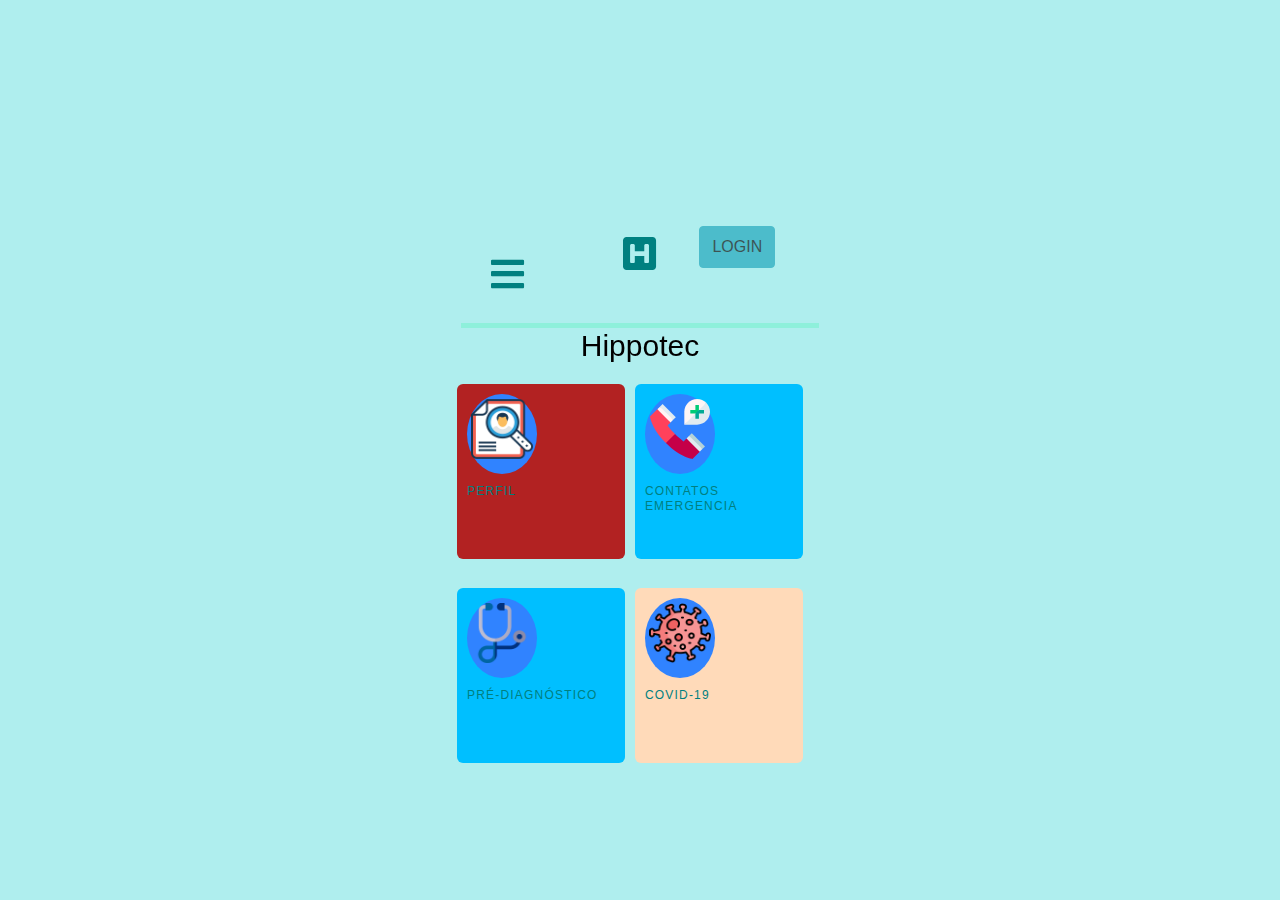
<file: Hippotec-app-@dieguesmosken/index.html>
<!DOCTYPE html>
<html lang="pt-br">
<head>
    
    <meta name="viewport" content="user-scalable=no, initial-scale=1, width=device-width">
	<title>HIPPOTEC </title>
    <link rel="stylesheet" type="text/css" href="css/fontawesome/css/all.min.css">
	<link rel="stylesheet" type="text/css" href="css/bootstrap.min.css">
	<link rel="stylesheet" type="text/css" href="css/style.css">
	<link rel="stylesheet" type="text/css" href="css/ionic.css">
	<link rel="stylesheet" href="https://cdn.jsdelivr.net/npm/bootstrap@4.5.3/dist/css/bootstrap.min.css" integrity="sha384-TX8t27EcRE3e/ihU7zmQxVncDAy5uIKz4rEkgIXeMed4M0jlfIDPvg6uqKI2xXr2" crossorigin="anonymous">
	<link rel="stylesheet" type="text/css" href="css/mobileui/style.css" />
	<link rel="stylesheet" type="text/css" href="css/index4botoes.css" />
</head>
<body style="background-color: PaleTurquoise"> 
       <!-- Botões MenuShape Menu Superior  --> 
        	<div class="container">
		<div class="app">
			
			<ul class="menubar">
				<li><a class="active"  href="javascript:void(0)" onclick="openNav()"><i class="fas fa-bars" style="color: Teal;"></i></a></li>
				<li><a href="index.html"><i class="fas fa-h-square"></i></li>
                <button type="button" class="btn btn-info" disabled><a href="login.html">LOGIN</button> 
		
				
			</ul>
			  <!-- Menu Lateral--> 
	    <div class="sidenav" id="sidenav">
				<div class="sidenavshape"></div>
				<div class="profile">
					<img src="img/avatar.jpg" alt="avatar">
					<h3 style="color:white;">Menu</h3>
		 </div>
		     <!-- Itens do Menu Lateral  --> 
		 <div class="clearfix"></div>
				<ul>
					<li><a href="javascript:void(0)" class="closebtn" onclick="closeNav()"><i class="fas fa-times"></i></a></li>
					<li><a href="doenças.html"> DOENÇAS </a></li>
					<li><a href="sobre.html"> SOBRE  </a></li>
					<li><a href="perfil.html"> perfil  </a></li>
                   	<li><a href="index.html" onclick="javascript:window.close()"><i class="fas fa-sign-out-alt"></i> Sair</a></li>
				</ul> 
		</div>
		<div class="news">
		<h2 class="h2 underline highlight" style="text-align: center;">Hippotec</h2>
		<br>
		<br>
        <div class="quadradoopcaoes_menu">

            <div class="opcoes">

                <div class="opcao1">

                    <a href="perfil.html" class="link_opcoes">

                        <div class="zona_imagemop1">
                            <img src="img/perfil.png" class="imagem_opcao1">
                        </div>

                        <div class="zona_textoop1">
                            <h3 class="titulotextoop1">PERFIL</h3>
                          
                        </div>

                    </a>

                </div>

                <div class="opcao2">

                    <a href="contatos.html" class="link_opcoes">

                        <div class="zona_imagemop2">
                            <img src="img/contato.svg" class="imagem_opcao2">
                        </div>

                        <div class="zona_textoop2">
                            <h3 class="titulotextoop2">CONTATOS EMERGENCIA</h3>
                        </div>

                    </a>

                </div>

                <div class="opcao3">

                   <!-- <a href="http://localhost/2021/quiz/quiz/quiz.html" class="link_opcoes">-->
                    <a href="../quiz/quiz.html" class="link_opcoes">

                        <div class="zona_imagemop3">
                            <img src="img/prediag.png" class="imagem_opcao3">
                        </div>

                        <div class="zona_textoop3">
                            <h3 class="titulotextoop3">PRÉ-DIAGNÓSTICO</h3>
                          
                        </div>

                    </a>

                </div>
    
                <div class="opcao4">

                    <a href="covid19.html" class="link_opcoes">
                    
                        <div class="zona_imagemop4">
                            <img src="img/coronavirus.png" class="imagem_opcao4">
                        </div>

                        <div class="zona_textoop4">
                            <h3 class="titulotextoop4"> COVID-19</h3>
                        </div>

                    </a>
    
                </div>

            </div>

        </div>

    </div>
  
  
				 

			 </div>
			 </div>
			 </div>
			 
			
		 
		
		
		
		
		
		
		<script src="js/jquery.min.js"></script>
		<script>
		 function openNav()
		 {
		 document.getElementById("sidenav").style.width="300px";
		 }
		 function closeNav()
		 {
		 document.getElementById("sidenav").style.width="0";
		 }
		 </script>
		 </body>
		 </html>
</file>
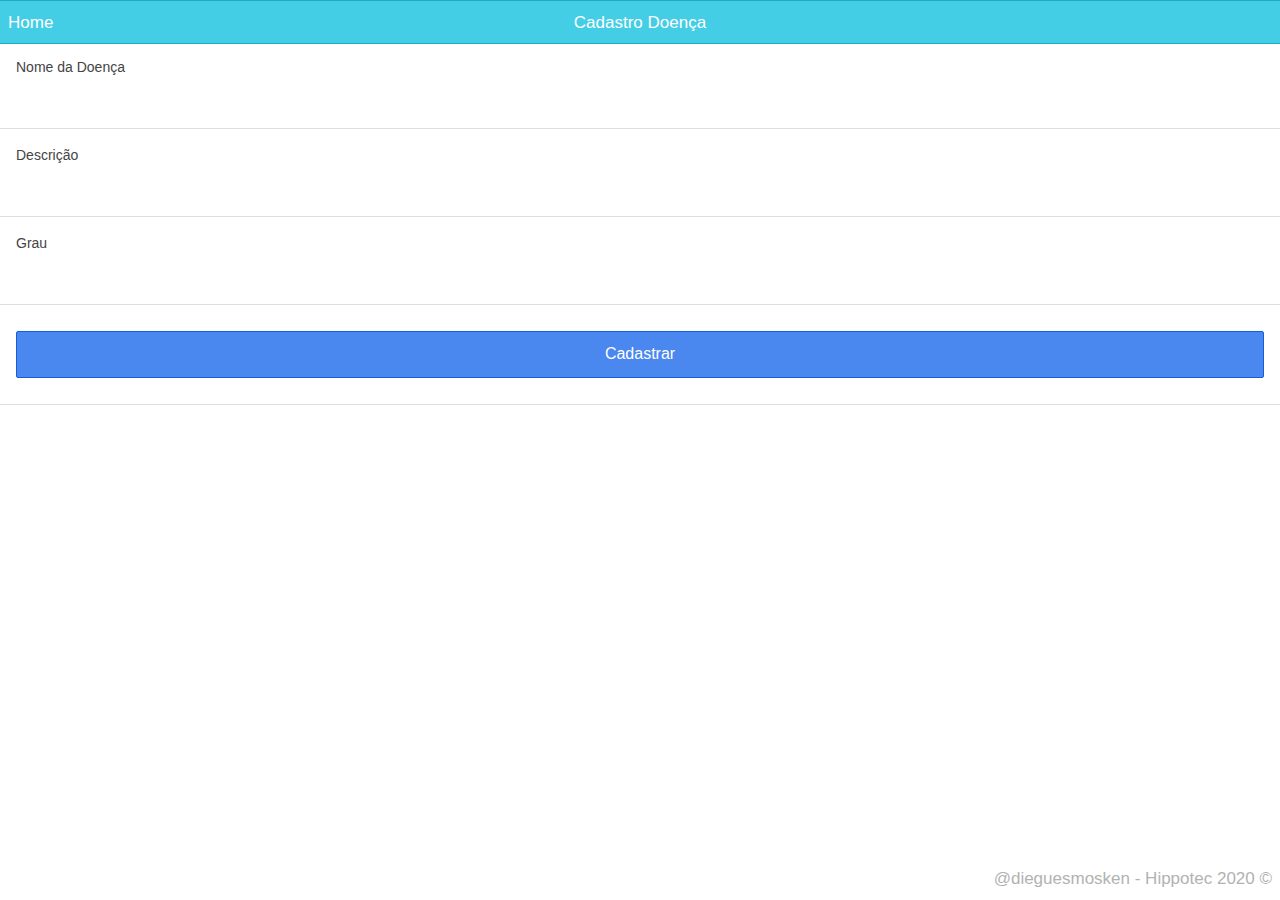
<file: Hippotec-app-@dieguesmosken/cdst_doe.html>
<!DOCTYPE html>

<html>

<head>
    <meta charset="utf-8" />
    <meta name="format-detection" content="telephone=no" />
    <meta name="msapplication-tap-highlight" content="no" />
    <meta name="viewport" content="user-scalable=no, initial-scale=1, maximum-scale=1, minimum-scale=1, width=device-width" />
   
    <meta http-equiv="Content-Security-Policy" content="default-src * 'unsafe-inline' gap:; style-src 'self' 'unsafe-inline'; media-src *" />
   
    <link rel="stylesheet" type="text/css" href="css/ionic.css" />
    <title>Hippotec</title>
    <script type="text/javascript" src="js/jquery.js"></script>
 <script type="text/javascript">
    $(document).ready(function() {
        $("#insert").click(function() {
            var titulo = $("#title").val();
            var duracao = $("#duration").val();
            var preco = $("#price").val();
            var dataString = "title=" + titulo + "&duration=" + duracao + "&price=" + preco + "&insert=";
            if ($.trim(titulo).length > 0 & $.trim(duracao).length > 0 & $.trim(preco).length > 0) {
                $.ajax({
                    type: "POST",
                    url: "http://localhost/curso/hippotec/cadastrar.php",
                    data: dataString,
                    crossDomain: true,
                    cache: false,
                beforeSend: function() {
                        $("#insert").val('Connectando ao banco...');
                    },
                   success: function(data) {
                        if (data = "success") {
                            alert("Dados Inseridos com sucesso");
                            $("#insert").val('Cadastrar');
                        } else if (data == "error") {
                            alert("error");
                        }
                    }
                });
            }
            return false;
        });
    });
    </script>
</head>

<body>
    <div class="bar bar-hearder bar-calm" style="margin-bottom: 80px;">
        <a href="index.html" class="button button-clear">Home</a>
        <h1 class="title">Cadastro Doença</h1>
        
    </div>
    <br>
    <br>
    <div class="list">
        <input type="hidden" id="id" value=""/>
        <div class="item">
            <label>Nome da Doença</label>
            <input type="text" id="name">
        </div>
        <div class="item">
            <label>Descrição</label>
            <input type="text" id="description">
        </div>
        
        <div class="item">
            <label>Grau</label>
            <input type="text" id="grau">
        </div>

        <div class="item">
            <input type="button" id="insert" class="button button-block button-positive" value="Cadastrar">
        </div>
    </div>
    <div class="bar bar-footer">
        <button class="button button-clear pull-right">@dieguesmosken - Hippotec 2020 &COPY;</button>
      </div>
</body>

</html>
</file>
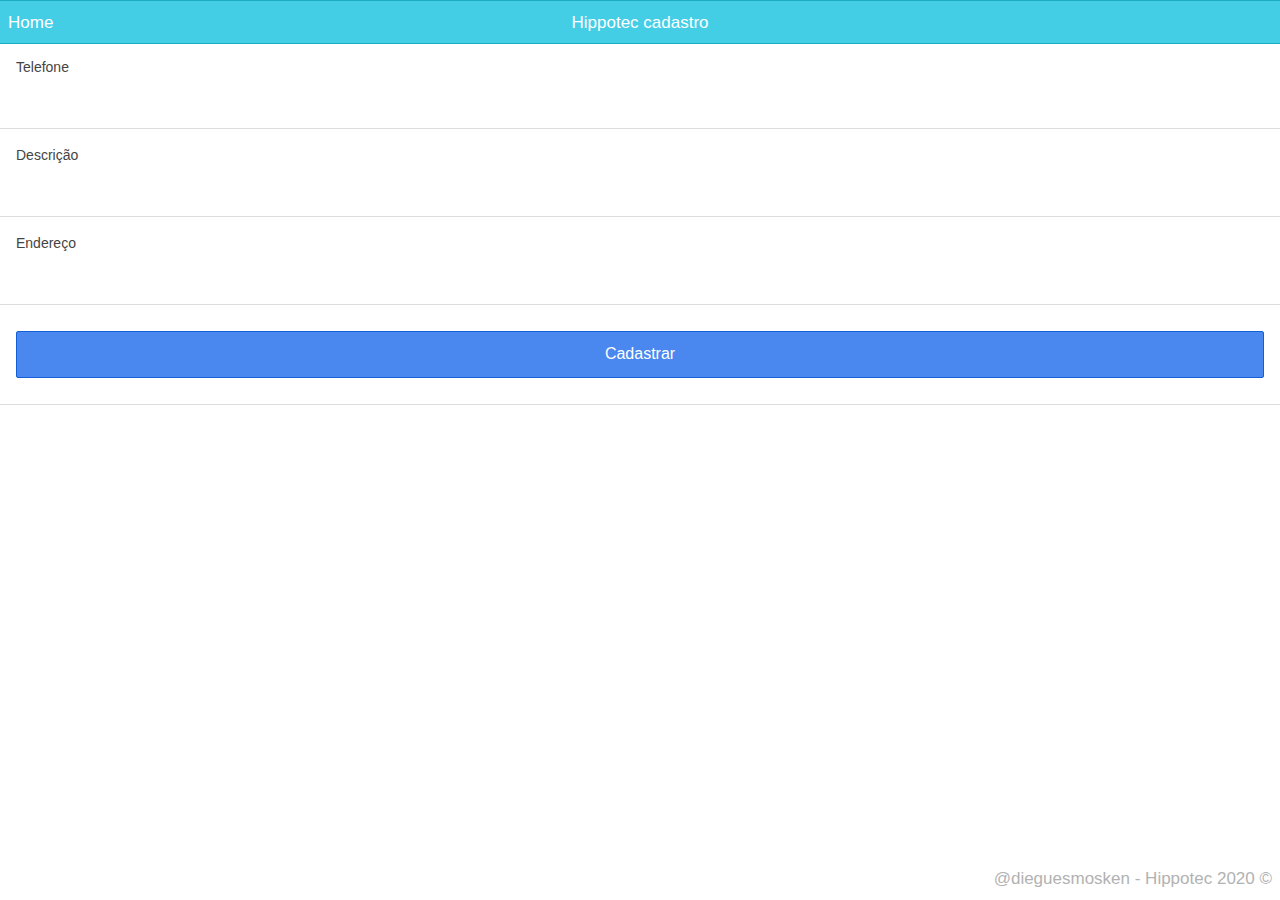
<file: Hippotec-app-@dieguesmosken/cdst_tel.html>
<!DOCTYPE html>

<html>

<head>
    <meta charset="utf-8" />
    <meta name="format-detection" content="telephone=no" />
    <meta name="msapplication-tap-highlight" content="no" />
    <meta name="viewport" content="user-scalable=no, initial-scale=1, maximum-scale=1, minimum-scale=1, width=device-width" />
   
    <meta http-equiv="Content-Security-Policy" content="default-src * 'unsafe-inline' gap:; style-src 'self' 'unsafe-inline'; media-src *" />
    <link rel="shortcut icon" type="image/x-icon" href="img/8646icon_32x32.ico">
    <link rel="stylesheet" type="text/css" href="css/ionic.css" />
    <title>Hippotec</title>
    <script type="text/javascript" src="js/jquery.js"></script>
 <script type="text/javascript">
    $(document).ready(function() {
        $("#insert").click(function() {
            var titulo = $("#title").val();
            var duracao = $("#duration").val();
            var preco = $("#price").val();
            var dataString = "title=" + titulo + "&duration=" + duracao + "&price=" + preco + "&insert=";
            if ($.trim(titulo).length > 0 & $.trim(duracao).length > 0 & $.trim(preco).length > 0) {
                $.ajax({
                    type: "POST",
                    url: "http://localhost/curso/cadastrar.php",
                    data: dataString,
                    crossDomain: true,
                    cache: false,
                beforeSend: function() {
                        $("#insert").val('Connectando ao banco...');
                    },
                   success: function(data) {
                        if (data = "success") {
                            alert("Dados Inseridos com sucesso");
                            $("#insert").val('Cadastrar');
                        } else if (data == "error") {
                            alert("error");
                        }
                    }
                });
            }
            return false;
        });
    });
    </script>
</head>

<body>
    <div class="bar bar-hearder bar-calm" style="margin-bottom: 80px;">
        <a href="index.html" class="button button-clear">Home</a>
        <h1 class="title">Hippotec cadastro</h1>
        
        
    </div>
    <br>
    <br>
    <div class="list">
        <input type="hidden" id="id" value=""/>
        <div class="item">
            <label>Telefone</label>
            <input type="text" id="telephone">
        </div>
        <div class="item">
            <label>Descrição</label>
            <input type="text" id="description">
        </div>
        <div class="item">
            <label>Endereço</label>
            <input type="text" id="adress">
        </div>

        <div class="item">
            <input type="button" id="insert" class="button button-block button-positive" value="Cadastrar">
        </div>
    </div>
    <div class="bar bar-footer">
        <button class="button button-clear pull-right">@dieguesmosken - Hippotec 2020 &COPY;</button>
      </div>
</body>

</html>
</file>
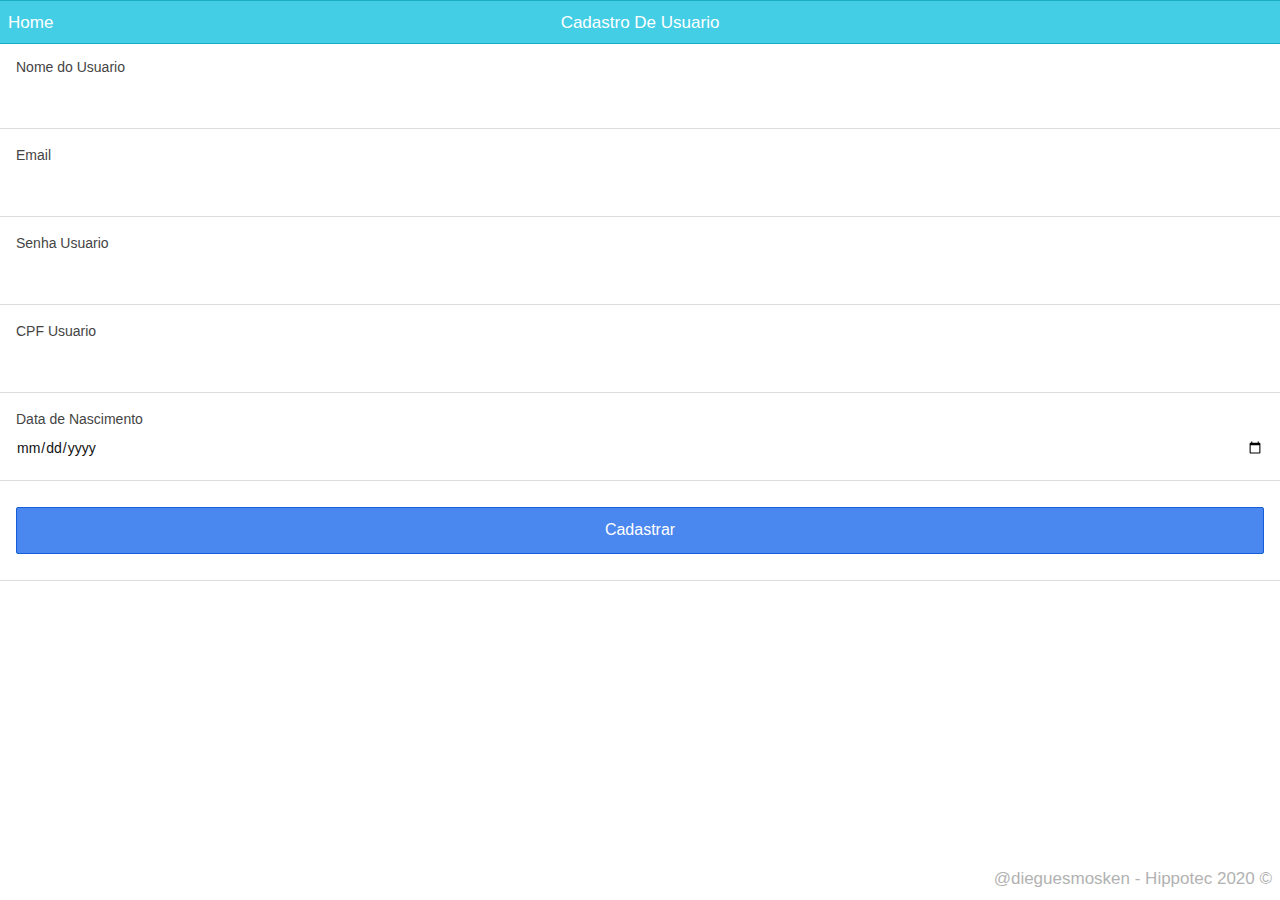
<file: Hippotec-app-@dieguesmosken/cdst_usr.html>
<!DOCTYPE html>

<html>

<head>
    <meta charset="utf-8" />
    <meta name="format-detection" content="telephone=no" />
    <meta name="msapplication-tap-highlight" content="no" />
    <meta name="viewport" content="user-scalable=no, initial-scale=1, maximum-scale=1, minimum-scale=1, width=device-width" />
   
    <meta http-equiv="Content-Security-Policy" content="default-src * 'unsafe-inline' gap:; style-src 'self' 'unsafe-inline'; media-src *" />
   
    <link rel="stylesheet" type="text/css" href="css/ionic.css" />
    <title>Hippotec</title>
    <script type="text/javascript" src="js/jquery.js"></script>
 <script type="text/javascript">
    $(document).ready(function() {
        $("#insert").click(function() {
            var nome = $("#nome").val();
            var email = $("#email").val();
            var pass = $("#pass").val();
            var cpf = $("#cpf").val();
            var dtnasc = $("#dtnasc").val();
            var dataString = "nome=" + nome + "&email=" + email + "&pass=" + pass + "&cpf=" + cpf + "&dtnasc=" + dtnasc + "&insert=";
            if ($.trim(nome).length > 0 & $.trim(email).length > 0 & $.trim(pass).length > 0 & $.trim(cpf).length > 0 & $.trim(dtnasc).length > 0) {
                $.ajax({
                    type: "POST",
                    url: "http://localhost/2021/hpt/cadastrar_usr.php",
                    data: dataString,
                    crossDomain: true,
                    cache: false,
                beforeSend: function() {
                        $("#insert").val('Connectando ao banco...');
                    },
                   success: function(data) {
                        if (data = "success") {
                            alert("Dados Inseridos com sucesso");
                            $("#insert").val('Cadastrar');
                        } else if (data == "error") {
                            alert("error");
                        }
                    }
                });
            }
            return false;
        });
    });
    </script>
</head>

<body>
    <div class="bar bar-hearder bar-calm" style="margin-bottom: 80px;">
        <a href="index.html" class="button button-clear">Home</a>
        <h1 class="title">Cadastro De Usuario</h1>
        
    </div>
    <br>
    <br>
    <div class="list">
        <input type="hidden" id="id" value=""/>
        <div class="item">
            <label>Nome do Usuario</label>
            <input type="text" id="nome">
        </div>
        <div class="item">
            <label>Email</label>
            <input type="email" id="email">
        </div>
        <div class="item">
            <label>Senha Usuario</label>
            <input type="password" id="pass">
        </div>
        <div class="item">
            <label>CPF Usuario</label>
            <input type="text" id="cpf">
        </div>
        <div class="item">
            <label>Data de Nascimento</label>
            <input type="date" id="dtnasc">
        </div>
        <div class="item">
            <input type="button" id="insert" class="button button-block button-positive" value="Cadastrar">
        </div>
    </div>
    <div class="bar bar-footer">
        <button class="button button-clear pull-right">@dieguesmosken - Hippotec 2020 &COPY;</button>
      </div>
</body>

</html>
</file>
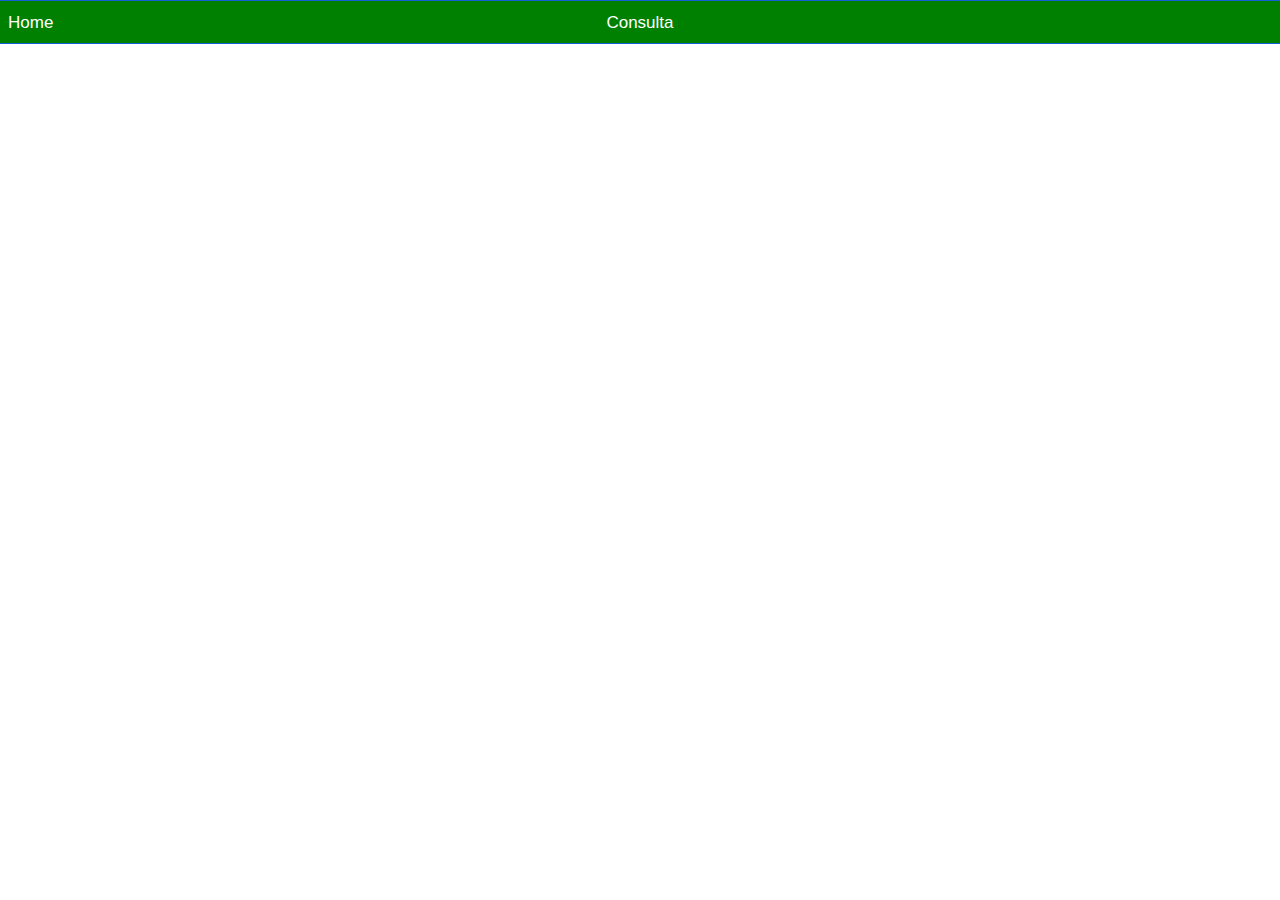
<file: Hippotec-app-@dieguesmosken/consulta.html>
<!DOCTYPE html>

<html>

<head>
    <meta charset="utf-8" />
    <meta name="format-detection" content="telephone=no" />
    <meta name="msapplication-tap-highlight" content="no" />
    <meta name="viewport" content="user-scalable=no, initial-scale=1, maximum-scale=1, minimum-scale=1, width=device-width" />
   
    <meta http-equiv="Content-Security-Policy" content="default-src * 'unsafe-inline' gap:; style-src 'self' 'unsafe-inline'; media-src *" />
   
    <link rel="stylesheet" type="text/css" href="css/ionic.css" />
    <title>Projeto BD</title>
    <script type="text/javascript" src="js/jquery.js"></script>
    <script type="text/javascript">
        $(document).ready(function() {
            var url = "http://localhost/curso/consulta.php";
            $.getJSON(url, function(result) {
                console.log(result);
                $.each(result, function(i, field) {
                    var id = field.id;
                    var title = field.titulo;
                    var duration  = field.duracao;
                    var price = field.preco;
                    
                    $("#listview").append("<a class='item' id=" +id+ "&title=" +title+ "&duration=" +duration+ "&price=" +price+ "'><span class='item-note'><h2>" + price + "</h2></span>" + title + "<p>" + duration + "</p></a>");
                });
            });
        });
        </script>
</head>

<body>
    <div class="bar bar-hearder bar-positive" style="margin-bottom: 80px;background-color: green;">
        <a href="index.html" class="button button-clear">Home</a>
        <h1 class="title">Consulta</h1>
       
    </div>
    <br>
    <br>
    <ul class="list" id="listview">
       
        
    </ul>
</body>

</html>
</file>
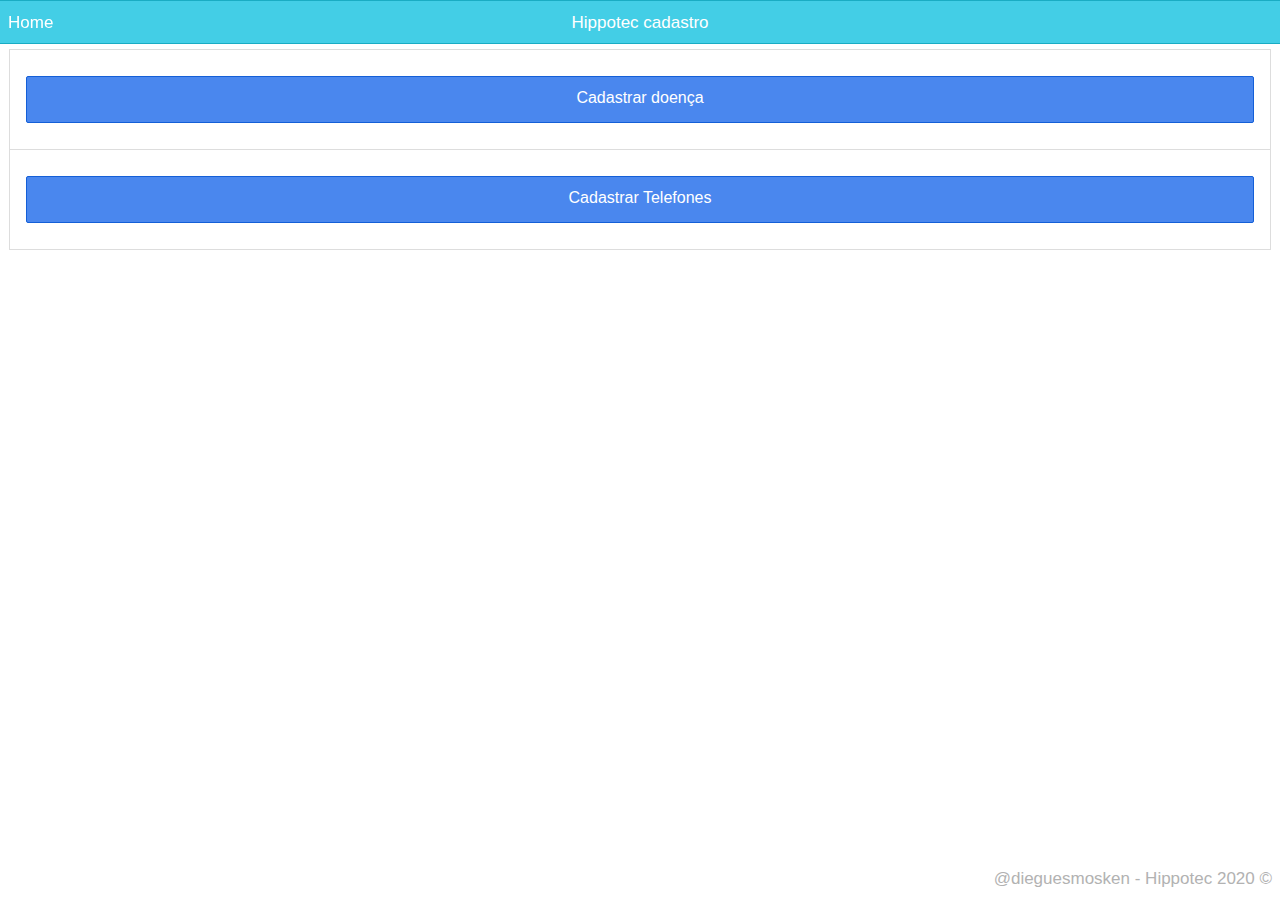
<file: Hippotec-app-@dieguesmosken/index_cdst.html>
<!DOCTYPE html>

<html>

<head>
   <meta charset="utf-8" />
    <meta name="viewport" content="user-scalable=no, initial-scale=1, width=device-width">
    <link rel="stylesheet" type="text/css" href="css/fontawesome/css/all.min.css">
	<link rel="stylesheet" type="text/css" href="css/bootstrap.min.css">
    <link rel="stylesheet" type="text/css" href="css/ionic.css">
    

    <title>Hippotec</title>
    <script type="text/javascript" src="js/jquery.js"></script>
 
</head>

<body>
    <div class="bar bar-hearder bar-calm" style="margin-bottom: 80px;">
        
        <ul>
            <li><a href="index.html" class="button button-clear">Home</a></li>
            <li><h1 class="title">Hippotec cadastro</h1></li>
        </ul>
    </div>
    <br><br>
    <div class="list padding">
        
        <div class="item">
            <a id="insert_d" class="button button-block button-positive"  href="cdst_doe.html">Cadastrar doença</a>
        </div>
        <div class="item">
            <a id="insert_t" class="button button-block button-positive"  href="cdst_tel.html">Cadastrar Telefones</a>
        </div> 
    </div>
    <div class="bar bar-footer">
        <button class="button button-clear pull-right">@dieguesmosken - Hippotec 2020 &COPY;</button>
    </div>    
</body>

</html>
</file>
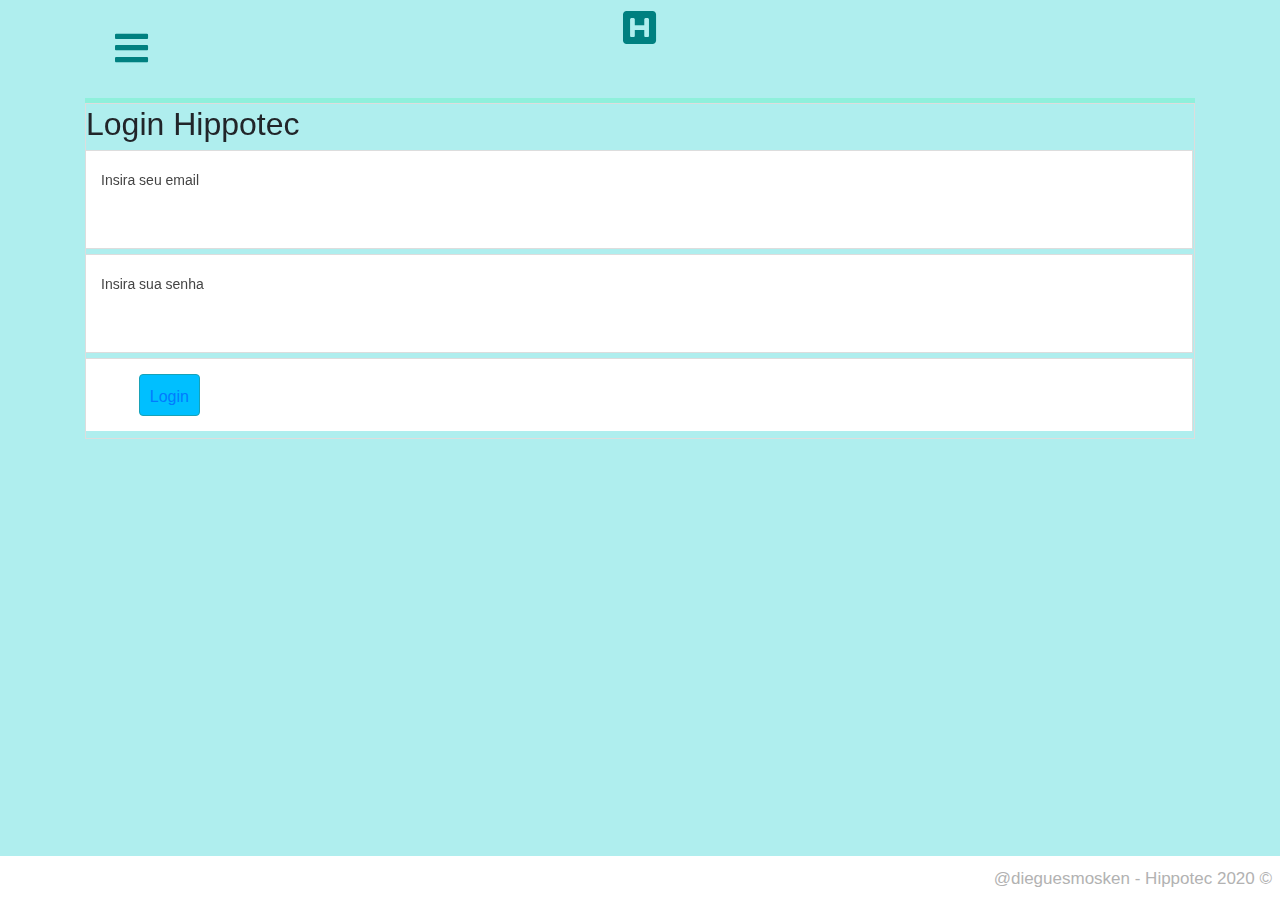
<file: Hippotec-app-@dieguesmosken/login.html>
<!DOCTYPE html>
<html lang="pt-br">
	<head>
		<meta charset="UTF-8">
		

	 <meta name="viewport" content="user-scalable=no, initial-scale=1, width=device-width">
	<title>HIPPOTEC </title>
	<link rel="stylesheet" type="text/css" href="css/fontawesome/css/all.min.css">
	<link rel="stylesheet" type="text/css" href="css/style.css">
	<link rel="stylesheet" type="text/css" href="css/ionic.css">
	<link rel="stylesheet" type="text/css" href="css/mobileui/style.css" />
	<link rel="stylesheet" type="text/css" href="css/bootstrap.min.css">
	
	<link rel="stylesheet" href="https://cdn.jsdelivr.net/npm/bootstrap@4.5.3/dist/css/bootstrap.min.css" integrity="sha384-TX8t27EcRE3e/ihU7zmQxVncDAy5uIKz4rEkgIXeMed4M0jlfIDPvg6uqKI2xXr2" crossorigin="anonymous">
	
	</head>
		<body style="background-color: PaleTurquoise">
	
	<div class="container">
		<div class="app">
			
			<ul class="menubar">
				<li><a class="active"  href="javascript:void(0)" onclick="openNav()"><i class="fas fa-bars" style="color: Teal;"></i></a></li>
				<li><a href="index.html"><i class="fas fa-h-square"></i></li>
			</ul>
			  <!-- Menu Lateral--> 
	    <div class="sidenav" id="sidenav">
				<div class="sidenavshape"></div>
				<div class="profile">
					<img src="img/avatar.jpg" alt="avatar">
					<h3 style="color:white;">Menu</h3>
		 </div>
		     <!-- Itens do Menu Lateral  --> 
		 <div class="clearfix"></div>
				<ul>
					<li><a href="javascript:void(0)" class="closebtn" onclick="closeNav()"><i class="fas fa-times"></i></a></li>
					<li ><a href="perfil.html"> PERFIL </a></li>
					<li><a href="Doenças.html"> DOENÇAS </a></li>
					<li><a href="sobre.html"> SOBRE  </a></li>
					<li><a href="index_cdst.html"> **ADM CADASTRO**  </a></li>
                   	<li><a href="index.html" onclick="javascript:window.close()"><i class="fas fa-sign-out-alt"></i> Sair</a></li>
				</ul> 
		</div>
		
		<div class="news">
		<div class="list">
			<input type="hidden" id="id" value=""/>
			<h2>Login Hippotec</h2>
			<div class="item">
				<label>Insira seu email</label>
				<input type="email" id="email">
			</div>
			<div class="item">
				<label>Insira sua senha</label>
				<input type="password" id="pass">
			</div>
			<div class="item">
				<!--<input type="button" id="insert" class="button button-block button-positive" value="Enviar">-->
				<button type="button" class="btn btn-info" style="background-color:#00BFFF; padding: 10px; height: 10px; right: -1cm;"><a href="login.php">Login</a></button>
			</div>
		</div>
		<div class="bar bar-footer">
			<button class="button button-clear pull-right">@dieguesmosken - Hippotec 2020 &COPY;</button>
		</div></div>
	</div></div>
						
			
		<script src="js/jquery.min.js"></script>
		<script>
		 function openNav()
		 {
		 document.getElementById("sidenav").style.width="300px";
		 }
		 function closeNav()
		 {
		 document.getElementById("sidenav").style.width="0";
		 }
		 </script>


</body>
					
</html>
</file>
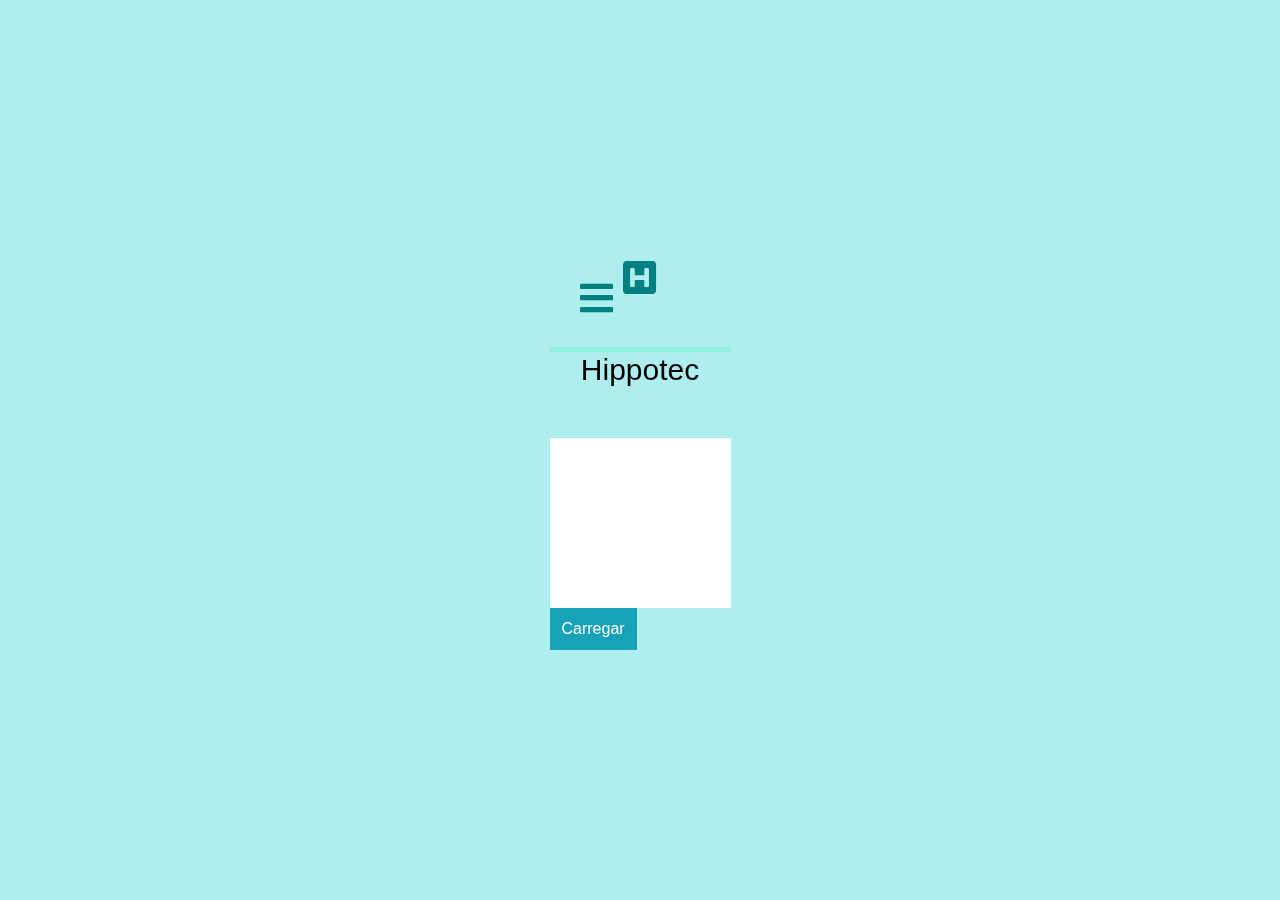
<file: Hippotec-app-@dieguesmosken/perfil.html>
<!DOCTYPE html>
<html lang="pt-br">
<head>
    
    <meta name="viewport" content="user-scalable=no, initial-scale=1, width=device-width">
	<title>HIPPOTEC </title>
    <link rel="stylesheet" type="text/css" href="css/fontawesome/css/all.min.css">
	<link rel="stylesheet" type="text/css" href="css/bootstrap.min.css">
	<link rel="stylesheet" type="text/css" href="css/style.css">
	<link rel="stylesheet" type="text/css" href="css/ionic.css">
	<!--<link rel="stylesheet" href="https://cdn.jsdelivr.net/npm/bootstrap@4.5.3/dist/css/bootstrap.min.css" integrity="sha384-TX8t27EcRE3e/ihU7zmQxVncDAy5uIKz4rEkgIXeMed4M0jlfIDPvg6uqKI2xXr2" crossorigin="anonymous">
	--><link rel="stylesheet" type="text/css" href="css/mobileui/style.css" />
	<link rel="stylesheet" type="text/css" href="css/index4botoes.css" />
</head>
<body style="background-color: PaleTurquoise"> 



     
	<script type="text/javascript">

		$(document).ready(function() {
				
		
				   var url = "http://localhost/2021/hpt/consulta_perfil.php";
	
						$.ajax({
						type: "POST",crossDomain: true, cache: false,
						url: url,
						data: url,
						success: function(data){
				
			  console.log(data);
			
			$.getJSON(url, function(result) {       
				   
				$.each(result, function(i, field) {
											  
						var id = field.id;
						var nome = field.nome_usr;
						var email = field.email_usr;
						var pass = field.pass_usr;
						var cpf = field.cpf_usr;
						var dtnasc = field.dtnasc_usr;
						
						
						
						document.user.id.value = id;
						document.user.nome.value = nome;
						document.user.email.value = email;
						document.user.senha.value = pass;
						document.user.cpfu.value = cpf;
						document.user.dtnasc.value = dtnasc;
					 
											 
								   });
				
							
					 });
							
						}
					});
				
					});
				
					</script>




       <!-- Botões MenuShape Menu Superior  --> 
        	<div class="container">
		<div class="app">
			
			<ul class="menubar">
				<li><a class="active"  href="javascript:void(0)" onclick="openNav()"><i class="fas fa-bars" style="color: Teal;"></i></a></li>
				<li><a href="index.html"><i class="fas fa-h-square"></i></li>
                 
		
				
			</ul>
			  <!-- Menu Lateral--> 
	    <div class="sidenav" id="sidenav">
				<div class="sidenavshape"></div>
				<div class="profile">
					<img src="img/avatar.jpg" alt="avatar">
					<h3 style="color:white;">Menu</h3>
		 </div>
		     <!-- Itens do Menu Lateral  --> 
		 <div class="clearfix"></div>
				<ul>
					<li><a href="javascript:void(0)" class="closebtn" onclick="closeNav()"><i class="fas fa-times"></i></a></li>
					<li><a href="doenças.html"> DOENÇAS </a></li>
					<li><a href="sobreapp.html"> SOBRE  </a></li>
                   	<li><a href="index.html" onclick="javascript:window.close()"><i class="fas fa-sign-out-alt"></i> Sair</a></li>
				</ul> 
		</div>
		<div class="news">
		<h2 class="h2 underline highlight" style="text-align: center;">Hippotec</h2>
		<br>
		<br>
		<div class="news">
			<form name="user" id="user" method="post" action="">
				<input type="hidden" id="id" value=""/>
				<input type="text" class="txtperfil" name="nome" id="nome" value="">
				<input type="text" class="txtperfil" name="email" id="email" value="">
				<input type="text" class="txtperfil" name="senha" id="senha" value="">
				<input type="text" class="txtperfil" name="cpfu" id="cpfu" value="">
				<input type="text" class="txtperfil" name="dtnasc" id="dtnasc" value="">
				
				<button type="button" class="btn-info" id="insert" >Carregar</button>
		
			</form>

		
				
			
			</div></div>
		</div></div>
		
		<script src="js/jquery.min.js"></script>
		<script>
		 function openNav()
		 {
		 document.getElementById("sidenav").style.width="300px";
		 }
		 function closeNav()
		 {
		 document.getElementById("sidenav").style.width="0";
		 }
		 </script>
		 </body>
		 </html>
</file>
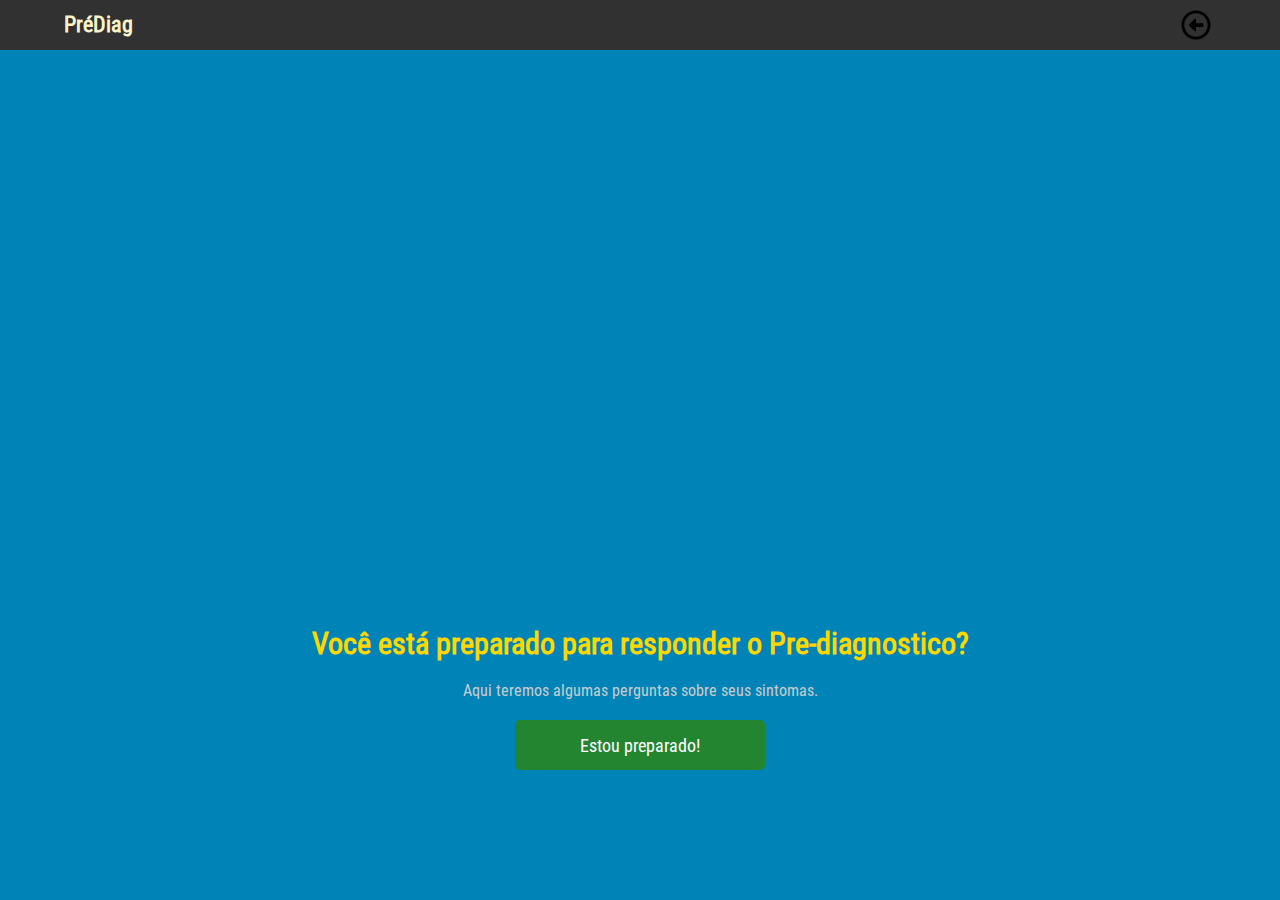
<file: Hippotec-app-@dieguesmosken/quiz/quiz.html>
<!DOCTYPE html>
<html lang="pt-br">
<head>
    <meta charset="UTF-8">
    <meta name="viewport" content="width=device-width, initial-scale=1.0">
    <link rel="stylesheet" href="css/style.css">
    <title>PréDiag</title>
</head>
<body>
    <header>
        <div class="header-tipe2">
            <h1>PréDiag</h1>

            <div class="seta-voltar">
                <a href="../index.html">
                    <img src="imagens/setaVoltar.svg" alt="...">
                </a>
            </div><!--seta-voltar-->
            <div class="clear"></div><!--clear-->
        </div><!--header-tipe2-->
        <div class="reset-height"></div><!--reset-height-->
    </header>

    <section>
        <div class="quiz-pre">
            <h2>Você está preparado para responder o Pre-diagnostico?</h2>
            <p>Aqui teremos algumas perguntas sobre seus sintomas. </p>
            <input type="button" value="Estou preparado!">
        </div><!--quiz-pre-->
    </section>
    <section>
        <div class="container-quiz">
            <div class="box_questions">
                <div class="conteudo_atual">
                    <h1>Responda as questões</h1>
                </div><!---conteudo_atual-->
                <div class="perguntas_quiz">
                    <div class="question_titulo">
                        <h2></h2>
                    </div><!--question_titulo-->
 
                    <div class="wrap_options">
                        <div class="option" id="0">
                            <p></p>
                        </div><!--option-->

                        <div class="option" id="1">
                            <p></p>
                        </div><!--option-->

                        <div class="option" id="2">
                            <p></p>
                        </div><!--option-->

                        <div class="option" id="3">
                            <p></p>
                        </div><!--option-->

                        <div class="verifica_resp">
                            <p>Resposta correta!</p>
                        </div><!--verifica_resp-->
                    </div><!--wrap_options-->

                    <div class="prox">
                        <input type="button" value="Proxima questão">
                    </div><!--prox-->
                </div><!--perguntas_quiz-->
            </div><!--box_questions-->
        </div><!--container-quiz-->
    </section>

    <section>
        <div class="score">
            <h3>Questão:</h3>
            <p style="color:green"></p> / <span></span>
        </div><!--score-->
    </section>

    <section>
        <div class="tela_final">
            <h1>RESULTADO FINAL</h1>
            <p>Você pode estar <span id="result" style="color:gold"></span> </p>
            <a href="../index.html">SAIR</a>
            <a onclick="location.reload();">Refazer</a>
        </div><!--tela_final-->
    </section>

    <script src="js/jquery.js"></script>
    <script src="js/quiz.js"></script>
</body>
</html>
</file>
<file: Hippotec-app-@dieguesmosken/css/style.css>
*, *:after, *:before {
    margin: 0;
    padding: 0;
}

body
{
  background: black;	
    height: 100%;
    width: 100%;
    -webkit-text-size-adjust: 100%;
    -webkit-font-smoothing: antialiased;
    position: relative;
  font-family: 'Open Sans', sans-serif;
  font-size: 1em;
}


.menubar{
  list-style-type: none;
  margin: 0;
  padding: 0;
  overflow: hidden;
  border-bottom: 5px solid rgba(66, 244, 176, 0.3);
}

.menubar li{
  float: left;
  width: 33.33%;
}

.menubar li:nth-child(0){
  text-align: left;
}
.menubar li:nth-child(2){
  text-align: center;
}
.menubar li:nth-child(3){
  text-align: right;
}

.menubar li a {   
    display: block;
    text-decoration: none;
  font-size: 10mm;
  color: Teal;
}
 
.menubar li a.active {
    color:  #00BFFF;
	padding: 20px;
}

.menubar li a i{
  padding: 10px;
}
/*ALTERA AS FORMAS menushape1 e menushape2 DA TELA INICIAL */
.menushape1{
  width: 450px;
  height: 400px; 
  background: linear-gradient(90deg, rgba(43, 247, 179, 0.8) 0%, rgba(98, 246, 189, 0.5) 35%, rgba(0, 255, 213, 0.6) 100%);
  border-radius: 50%;
  position: absolute;
  top: -100px;
  left: -100px;
  z-index: -1;
}

.menushape2{
  width: 400px;
  height: 400px;
  background: linear-gradient(90deg, rgba(43, 247, 128, 0.5) 0%, rgba(145, 255, 195, 0.6) 35%, rgba(54, 245, 172, 0.9) 100%);
  border-radius: 50%;
  position: absolute;
  top: -20px;
  left: -100px;
  z-index: -1;
}
/*ALTERA A  FORMA DO MENU INICIAL */
.sidenav{
  height: 100%;
  width: 0px;
  position: fixed;
  z-index: 1;
  top: 0;
  left: 0;
  background-color: #555;
  overflow-x: hidden;
  transition: 0.5s;
  padding-top: 60px;
  z-index: 1000;
}


.sidenav a {
    padding: 8px 8px 8px 32px;
    text-decoration: none;
    font-size: 1.2em;
    color: Teal;
    display: block;
    transition: 0.3s;
}


.sidenav a:hover {
    color: firebrick;
}

.sidenav .closebtn {
    position: absolute;
    top: 0;
    right: 15px;
    font-size: 1.5em;
    color: rgba(24, 80, 41, 0.8);
}

@media screen and (max-height: 450px) {
  .sidenav {padding-top: 15px;}
  .sidenav a {font-size: 18px;}
}

.sidenavshape{
  width: 400px;
  height: 500px;
  background: Teal;
  border-radius: 10%;
  transform: rotate(40deg);
  position: absolute;
  top: -80px;
  left: -230px;
  z-index: -1;
}

.sidenav ul{
  list-style-type: none;
    margin: 0;
    padding: 0;
    width: 200px;
    margin: 50px 0;
    height: 360px;

    display: flex;
    flex-direction: column;
    align-items: flex-start;
 
}

.sidenav li:last-child{
    margin-top: auto;
  border-top-right-radius: 40px;
  border-bottom-right-radius: 40px;
 }

.sidenav li a:not(.closebtn) {
    display: block;
    color: #fff;
    padding: 8px 16px;
    font-weight: 400;
    text-decoration: none;
    font-family: 'Open Sans', sans-serif;
    width: 160px;
}
 .sidenav li:last-child{
    vertical-align: bottom;
    font-size: 0.8em;
    width: 120px;
    border:1px solid rgba(35, 116, 28, 0.4);
 }
.sidenav li.active a {
  background-color: grainsboro;
  border-top-right-radius: 40px;
  border-bottom-right-radius: 40px;
  color: #555;
  font-weight: 600;
}
.sidenav li a:hover {
    background-color: #555;
    color: white;
}
 
.profile{
  padding: 0 50px
}
.profile img{
  width: 100px;
  background-color: rgba(66, 244, 104, 0.4);
  border:5px solid #00BFFF;
  float: right;
  margin: 0 25px;
}

.profile h3{
  position: absolute;
  font-size: 1.4em;
  width: 100px;
  margin: 25px 0;
  color: #555;
  top: 75px;
  left: 20px;
}

.profile p{
  position: absolute;
  top: 130px;
  left: 20px;
  color: #000;
  border-top: 1px solid #fff;
  letter-spacing: 1px;
}

.clearfix
{
  clear: both;
}

.bot{
	top: 20px;
}

.botoes{
 display: block;
    text-decoration: none;
  font-size: 5mm;
  color: firebrick;
}
</file>
<file: Hippotec-app-@dieguesmosken/css/mobileui/style.css>
.component-base{display:block}*{-webkit-tap-highlight-color:transparent;margin:0;padding:0;box-sizing:border-box;outline:0}body{-webkit-touch-callout:none;-webkit-text-size-adjust:none;-webkit-user-select:none;background-color:#fff;font-size:14px;height:100%;margin:0;padding:0;width:100%}h1,h2,h3,h4,h5,h6{font-size:100%;font-weight:400}*{box-sizing:border-box;outline:0}body{font-family:Roboto,"Helvetica Neue",sans-serif;-webkit-overflow-scrolling:touch;overflow:hidden;position:absolute}body.platform-ios{font-family:-apple-system,"Helvetica Neue",Roboto,sans-serif}a{cursor:pointer;color:#000;text-decoration:none}.content{position:absolute;width:100%;height:100%;overflow:auto}.left{float:left}.right{float:right}.top{position:absolute;top:0;left:0}.bottom{position:absolute;bottom:0;left:0}.align-left{text-align:left}.align-center{text-align:center}.align-right{text-align:right}.border{border-width:1px;border-style:solid}.hidden{display:none}.opacity-90{opacity:.9}.opacity-80{opacity:.8}.opacity-70{opacity:.7}.opacity-60{opacity:.6}.opacity-50{opacity:.5}.opacity-40{opacity:.4}.opacity-30{opacity:.3}.opacity-20{opacity:.2}.opacity-10{opacity:.1}.line{width:100%;height:1px;display:block;clear:both}.icon{font-size:28px}img,video{max-width:100%}p{margin-top:5px;margin-bottom:5px}.padding{padding:10px}.padding-top{padding-top:10px}.margin{margin:10px}span.padding{padding:6px;padding-top:2px;padding-bottom:2px}.radius{border-radius:4px}.radius-big{border-radius:22px}.circle{border-radius:50%}.radius-left{border-top-left-radius:4px;border-bottom-left-radius:4px}.radius-right{border-top-right-radius:4px;border-bottom-right-radius:4px}.radius-top{border-top-left-radius:4px;border-top-right-radius:4px}.ellipsis{overflow:hidden;text-overflow:ellipsis;white-space:nowrap}.shadow{box-shadow:1px 1px 3px rgba(0,0,0,.2)}.space{width:100%;height:20px}.space-big{width:100%;height:50px}.space-huge{width:100%;height:100px}.margin-bottom{margin-bottom:10px}.margin-top{margin-top:10px}.text-shadow{text-shadow:1px 1px 3px rgba(0,0,0,.2)}.text-small{font-size:14px}.text-small .icon,.text-small.icon{font-size:14px!important}.icon-small{font-size:14px!important}.icon-big{font-size:50px!important}.icon-huge{font-size:65px!important}.icon-extra-huge{font-size:120px!important}.text-big{font-size:22px}.text-big .icon,.text-big.icon{font-size:22px!important}.text-extra-huge{font-size:65px}.text-extra-huge .icon,.text-extra-huge.icon{font-size:65px!important}.text-huge{font-size:32px}.text-huge .icon,.text-huge.icon{font-size:32px!important}.text-light{font-weight:300}.text-bold{font-weight:700}.text-strong{font-weight:800}.float-bottom-right{position:fixed;right:15px;bottom:15px}.float-bottom-left{position:fixed;left:15px;bottom:15px}.float-bottom-center{position:fixed;margin:auto;left:0;bottom:15px}.icon-circle{width:40px;height:40px;border-radius:50%;text-align:center;display:flex;align-items:center;justify-content:center}.icon-circle-small{width:25px;height:25px;border-radius:50%;text-align:center;display:flex;align-items:center;justify-content:center}.icon-circle-small i{font-size:15px}.icon-circle-big{width:80px;height:80px;border-radius:50%;text-align:center;display:flex;align-items:center;justify-content:center}.icon-circle-big i{font-size:70px}.backdrop{position:fixed;top:0;left:0;width:100%;height:100%;background-color:#000;opacity:.01;z-index:9999;transition-duration:280ms}.backdrop.show{opacity:.4}.mark{border-left-width:8px!important}.red{color:rgba(255,255,255,.9);background-color:#f44336!important}.red-100,.red-200,.red-300,.red-50{color:rgba(0,0,0,.8)}.red-50,input[type=checkbox].red-50.switch::after{background-color:#ffebee!important}.red-100,input[type=checkbox].red-100.switch::after{background-color:#ffcdd2!important}.red-200,input[type=checkbox].red-200.switch::after{background-color:#ef9a9a!important}.red-300,input[type=checkbox].red-300.switch::after{background-color:#e57373!important}.pink,.red-400,.red-500,.red-600,.red-700,.red-800,.red-900{color:rgba(255,255,255,.9)}.red-400,input[type=checkbox].red-400.switch::after{background-color:#ef5350!important}.red-500,input[type=checkbox].red-500.switch::after{background-color:#f44336!important}.red-600,input[type=checkbox].red-600.switch::after{background-color:#e53935!important}.red-700,input[type=checkbox].red-700.switch::after{background-color:#d32f2f!important}.red-800,input[type=checkbox].red-800.switch::after{background-color:#c62828!important}.red-900,input[type=checkbox].red-900.switch::after{background-color:#b71c1c!important}.pink,input[type=checkbox].pink.switch::after{background-color:#e91e63!important}.pink-100,.pink-200,.pink-50{color:rgba(0,0,0,.8)}.pink-50,input[type=checkbox].pink-50.switch::after{background-color:#fce4ec!important}.pink-100,input[type=checkbox].pink-100.switch::after{background-color:#f8bbd0!important}.pink-200,input[type=checkbox].pink-200.switch::after{background-color:#f48fb1!important}.Pink-300,.pink-400,.pink-500,.pink-600,.pink-700,.pink-800,.pink-900,.purple{color:rgba(255,255,255,.9)}.Pink-300,input[type=checkbox].Pink-300.switch::after{background-color:#f06292!important}.pink-400,input[type=checkbox].pink-400.switch::after{background-color:#ec407a!important}.pink-500,input[type=checkbox].pink-500.switch::after{background-color:#e91e63!important}.pink-600,input[type=checkbox].pink-600.switch::after{background-color:#d81b60!important}.pink-700,input[type=checkbox].pink-700.switch::after{background-color:#c2185b!important}.pink-800,input[type=checkbox].pink-800.switch::after{background-color:#ad1457!important}.pink-900,input[type=checkbox].pink-900.switch::after{background-color:#880e4f!important}.purple,input[type=checkbox].purple.switch::after{background-color:#9c27b0!important}.purple-100,.purple-200,.purple-50{color:rgba(0,0,0,.8)}.purple-50,input[type=checkbox].purple-50.switch::after{background-color:#f3e5f5!important}.purple-100,input[type=checkbox].purple-100.switch::after{background-color:#e1bee7!important}.purple-200,input[type=checkbox].purple-200.switch::after{background-color:#ce93d8!important}.deep-purple,.purple-300,.purple-400,.purple-500,.purple-600,.purple-700,.purple-800,.purple-900{color:rgba(255,255,255,.9)}.purple-300,input[type=checkbox].purple-300.switch::after{background-color:#ba68c8!important}.purple-400,input[type=checkbox].purple-400.switch::after{background-color:#ab47bc!important}.purple-500,input[type=checkbox].purple-500.switch::after{background-color:#9c27b0!important}.purple-600,input[type=checkbox].purple-600.switch::after{background-color:#8e24aa!important}.purple-700,input[type=checkbox].purple-700.switch::after{background-color:#7b1fa2!important}.purple-800,input[type=checkbox].purple-800.switch::after{background-color:#6a1b9a!important}.purple-900,input[type=checkbox].purple-900.switch::after{background-color:#4a148c!important}.deep-purple,input[type=checkbox].deep-purple.switch::after{background-color:#673ab7!important}.deep-purple-50{color:rgba(0,0,0,.8);background-color:#ede7f6!important}.deep-purple-100{color:rgba(0,0,0,.8);background-color:#d1c4e9!important}.deep-purple-200{color:rgba(0,0,0,.8);background-color:#b39ddb!important}.deep-purple-300,.deep-purple-400,.deep-purple-500,.deep-purple-600,.deep-purple-700,.deep-purple-800,.deep-purple-900,.indigo{color:rgba(255,255,255,.9)}.deep-purple-300,input[type=checkbox].deep-purple-300.switch::after{background-color:#9575cd!important}.deep-purple-400,input[type=checkbox].deep-purple-400.switch::after{background-color:#7e57c2!important}.deep-purple-500,input[type=checkbox].deep-purple-500.switch::after{background-color:#673ab7!important}.deep-purple-600,input[type=checkbox].deep-purple-600.switch::after{background-color:#5e35b1!important}.deep-purple-700,input[type=checkbox].deep-purple-700.switch::after{background-color:#512da8!important}.deep-purple-800,input[type=checkbox].deep-purple-800.switch::after{background-color:#4527a0!important}.deep-purple-900,input[type=checkbox].deep-purple-900.switch::after{background-color:#311b92!important}.indigo,input[type=checkbox].indigo.switch::after{background-color:#3f51b5!important}.indigo-100,.indigo-200,.indigo-50{color:rgba(0,0,0,.8)}.indigo-50,input[type=checkbox].indigo-50.switch::after{background-color:#e8eaf6!important}.indigo-100,input[type=checkbox].indigo-100.switch::after{background-color:#c5cae9!important}.indigo-200,input[type=checkbox].indigo-200.switch::after{background-color:#9fa8da!important}.blue,.indigo-300,.indigo-400,.indigo-500,.indigo-600,.indigo-700,.indigo-800,.indigo-900{color:rgba(255,255,255,.9)}.indigo-300,input[type=checkbox].indigo-300.switch::after{background-color:#7986cb!important}.indigo-400,input[type=checkbox].indigo-400.switch::after{background-color:#5c6bc0!important}.indigo-500,input[type=checkbox].indigo-500.switch::after{background-color:#3f51b5!important}.indigo-600,input[type=checkbox].indigo-600.switch::after{background-color:#3949ab!important}.indigo-700,input[type=checkbox].indigo-700.switch::after{background-color:#303f9f!important}.indigo-800,input[type=checkbox].indigo-800.switch::after{background-color:#283593!important}.indigo-900,input[type=checkbox].indigo-900.switch::after{background-color:#1a237e!important}.blue,input[type=checkbox].blue.switch::after{background-color:#2196f3!important}.blue-100,.blue-200,.blue-300,.blue-400,.blue-50{color:rgba(0,0,0,.8)}.blue-50,input[type=checkbox].blue-50.switch::after{background-color:#e3f2fd!important}.blue-100,input[type=checkbox].blue-100.switch::after{background-color:#bbdefb!important}.blue-200,input[type=checkbox].blue-200.switch::after{background-color:#90caf9!important}.blue-300,input[type=checkbox].blue-300.switch::after{background-color:#64b5f6!important}.blue-400,input[type=checkbox].blue-400.switch::after{background-color:#42a5f5!important}.blue-500,.blue-600,.blue-700,.blue-800,.blue-900,.light-blue{color:rgba(255,255,255,.9)}.blue-500,input[type=checkbox].blue-500.switch::after{background-color:#2196f3!important}.blue-600,input[type=checkbox].blue-600.switch::after{background-color:#1e88e5!important}.blue-700,input[type=checkbox].blue-700.switch::after{background-color:#1976d2!important}.blue-800,input[type=checkbox].blue-800.switch::after{background-color:#1565c0!important}.blue-900,input[type=checkbox].blue-900.switch::after{background-color:#0d47a1!important}.light-blue,input[type=checkbox].light-blue.switch::after{background-color:#03a9f4!important}.light-blue-100,.light-blue-200,.light-blue-300,.light-blue-400,.light-blue-50,.light-blue-500{color:rgba(0,0,0,.8)}.light-blue-50,input[type=checkbox].light-blue-50.switch::after{background-color:#e1f5fe!important}.light-blue-100,input[type=checkbox].light-blue-100.switch::after{background-color:#b3e5fc!important}.light-blue-200,input[type=checkbox].light-blue-200.switch::after{background-color:#81d4fa!important}.light-blue-300,input[type=checkbox].light-blue-300.switch::after{background-color:#4fc3f7!important}.light-blue-400,input[type=checkbox].light-blue-400.switch::after{background-color:#29b6f6!important}.light-blue-500,input[type=checkbox].light-blue-500.switch::after{background-color:#03a9f4!important}.cyan,.light-blue-600,.light-blue-700,.light-blue-800,.light-blue-900{color:rgba(255,255,255,.9)}.light-blue-600,input[type=checkbox].light-blue-600.switch::after{background-color:#039be5!important}.light-blue-700,input[type=checkbox].light-blue-700.switch::after{background-color:#0288d1!important}.light-blue-800,input[type=checkbox].light-blue-800.switch::after{background-color:#0277bd!important}.light-blue-900,input[type=checkbox].light-blue-900.switch::after{background-color:#01579b!important}.cyan,input[type=checkbox].cyan.switch::after{background-color:#00bcd4!important}.cyan-100,.cyan-200,.cyan-300,.cyan-400,.cyan-50,.cyan-500,.cyan-600{color:rgba(0,0,0,.8)}.cyan-50,input[type=checkbox].cyan-50.switch::after{background-color:#e0f7fa!important}.cyan-100,input[type=checkbox].cyan-100.switch::after{background-color:#b2ebf2!important}.cyan-200,input[type=checkbox].cyan-200.switch::after{background-color:#80deea!important}.cyan-300,input[type=checkbox].cyan-300.switch::after{background-color:#4dd0e1!important}.cyan-400,input[type=checkbox].cyan-400.switch::after{background-color:#26c6da!important}.cyan-500,input[type=checkbox].cyan-500.switch::after{background-color:#00bcd4!important}.cyan-600,input[type=checkbox].cyan-600.switch::after{background-color:#00acc1!important}.cyan-700,.cyan-800,.cyan-900,.teal{color:rgba(255,255,255,.9)}.cyan-700,input[type=checkbox].cyan-700.switch::after{background-color:#0097a7!important}.cyan-800,input[type=checkbox].cyan-800.switch::after{background-color:#00838f!important}.cyan-900,input[type=checkbox].cyan-900.switch::after{background-color:#006064!important}.teal,input[type=checkbox].teal.switch::after{background-color:#009688!important}.teal-100,.teal-200,.teal-300,.teal-400,.teal-50{color:rgba(0,0,0,.8)}.teal-50,input[type=checkbox].teal-50.switch::after{background-color:#e0f2f1!important}.teal-100,input[type=checkbox].teal-100.switch::after{background-color:#b2dfdb!important}.teal-200,input[type=checkbox].teal-200.switch::after{background-color:#80cbc4!important}.teal-300,input[type=checkbox].teal-300.switch::after{background-color:#4db6ac!important}.teal-400,input[type=checkbox].teal-400.switch::after{background-color:#26a69a!important}.green,.teal-500,.teal-600,.teal-700,.teal-800,.teal-900{color:rgba(255,255,255,.9)}.teal-500,input[type=checkbox].teal-500.switch::after{background-color:#009688!important}.teal-600,input[type=checkbox].teal-600.switch::after{background-color:#00897b!important}.teal-700,input[type=checkbox].teal-700.switch::after{background-color:#00796b!important}.teal-800,input[type=checkbox].teal-800.switch::after{background-color:#00695c!important}.teal-900,input[type=checkbox].teal-900.switch::after{background-color:#004d40!important}.green,input[type=checkbox].green.switch::after{background-color:#4caf50!important}.green-100,.green-200,.green-300,.green-400,.green-50,.green-500{color:rgba(0,0,0,.8)}.green-50,input[type=checkbox].green-50.switch::after{background-color:#e8f5e9!important}.green-100,input[type=checkbox].green-100.switch::after{background-color:#c8e6c9!important}.green-200,input[type=checkbox].green-200.switch::after{background-color:#a5d6a7!important}.green-300,input[type=checkbox].green-300.switch::after{background-color:#81c784!important}.green-400,input[type=checkbox].green-400.switch::after{background-color:#66bb6a!important}.green-500,input[type=checkbox].green-500.switch::after{background-color:#4caf50!important}.green-600,.green-700,.green-800,.green-900,.light-green{color:rgba(255,255,255,.9)}.green-600,input[type=checkbox].green-600.switch::after{background-color:#43a047!important}.green-700,input[type=checkbox].green-700.switch::after{background-color:#388e3c!important}.green-800,input[type=checkbox].green-800.switch::after{background-color:#2e7d32!important}.green-900,input[type=checkbox].green-900.switch::after{background-color:#1b5e20!important}.light-green,input[type=checkbox].light-green.switch::after{background-color:#8bc34a!important}.light-green-100,.light-green-200,.light-green-300,.light-green-400,.light-green-50,.light-green-500,.light-green-600{color:rgba(0,0,0,.8)}.light-green-50,input[type=checkbox].light-green-50.switch::after{background-color:#f1f8e9!important}.light-green-100,input[type=checkbox].light-green-100.switch::after{background-color:#dcedc8!important}.light-green-200,input[type=checkbox].light-green-200.switch::after{background-color:#c5e1a5!important}.light-green-300,input[type=checkbox].light-green-300.switch::after{background-color:#aed581!important}.light-green-400,input[type=checkbox].light-green-400.switch::after{background-color:#9ccc65!important}.light-green-500,input[type=checkbox].light-green-500.switch::after{background-color:#8bc34a!important}.light-green-600,input[type=checkbox].light-green-600.switch::after{background-color:#7cb342!important}.light-green-700,.light-green-800,.light-green-900,.lime{color:rgba(255,255,255,.9)}.light-green-700,input[type=checkbox].light-green-700.switch::after{background-color:#689f38!important}.light-green-800,input[type=checkbox].light-green-800.switch::after{background-color:#558b2f!important}.light-green-900,input[type=checkbox].light-green-900.switch::after{background-color:#33691e!important}.lime,input[type=checkbox].lime.switch::after{background-color:#cddc39!important}.lime-100,.lime-200,.lime-300,.lime-400,.lime-50,.lime-500,.lime-600,.lime-700,.lime-800{color:rgba(0,0,0,.8)}.lime-50,input[type=checkbox].lime-50.switch::after{background-color:#f9fbe7!important}.lime-100,input[type=checkbox].lime-100.switch::after{background-color:#f0f4c3!important}.lime-200,input[type=checkbox].lime-200.switch::after{background-color:#e6ee9c!important}.lime-300,input[type=checkbox].lime-300.switch::after{background-color:#dce775!important}.lime-400,input[type=checkbox].lime-400.switch::after{background-color:#d4e157!important}.lime-500,input[type=checkbox].lime-500.switch::after{background-color:#cddc39!important}.lime-600,input[type=checkbox].lime-600.switch::after{background-color:#c0ca33!important}.lime-700,input[type=checkbox].lime-700.switch::after{background-color:#afb42b!important}.lime-800,input[type=checkbox].lime-800.switch::after{background-color:#9e9d24!important}.lime-900,.yellow{color:rgba(255,255,255,.9)}.lime-900,input[type=checkbox].lime-900.switch::after{background-color:#827717!important}.yellow,input[type=checkbox].yellow.switch::after{background-color:#ffeb3b!important}.yellow-100,.yellow-200,.yellow-300,.yellow-50,.yellow-500,.yellow-600,.yellow-700,.yellow-800,.yellow-900{color:rgba(0,0,0,.8)}.yellow-50,input[type=checkbox].yellow-50.switch::after{background-color:#fffde7!important}.yellow-100,input[type=checkbox].yellow-100.switch::after{background-color:#fff9c4!important}.yellow-200,input[type=checkbox].yellow-200.switch::after{background-color:#fff59d!important}.yellow-300,input[type=checkbox].yellow-300.switch::after{background-color:#fff176!important}.yellow-400{color:rgba(0,0,0,.8);background-color:#ffee58!important}.yellow-500,input[type=checkbox].yellow-500.switch::after{background-color:#ffeb3b!important}.yellow-600,input[type=checkbox].yellow-600.switch::after{background-color:#fdd835!important}.yellow-700,input[type=checkbox].yellow-700.switch::after{background-color:#fbc02d!important}.yellow-800,input[type=checkbox].yellow-800.switch::after{background-color:#f9a825!important}.yellow-900,input[type=checkbox].yellow-900.switch::after{background-color:#f57f17!important}.amber{color:rgba(255,255,255,.9);background-color:#ffc107!important}.amber-100,.amber-200,.amber-300,.amber-50,.amber-500,.amber-600,.amber-700,.amber-800,.amber-900{color:rgba(0,0,0,.8)}.amber-50,input[type=checkbox].amber-50.switch::after{background-color:#fff8e1!important}.amber-100,input[type=checkbox].amber-100.switch::after{background-color:#ffecb3!important}.amber-200,input[type=checkbox].amber-200.switch::after{background-color:#ffe082!important}.amber-300,input[type=checkbox].amber-300.switch::after{background-color:#ffd54f!important}.amber-400{color:rgba(0,0,0,.8);background-color:#ffca28!important}.amber-500,input[type=checkbox].amber-500.switch::after{background-color:#ffc107!important}.amber-600,input[type=checkbox].amber-600.switch::after{background-color:#ffb300!important}.amber-700,input[type=checkbox].amber-700.switch::after{background-color:#ffa000!important}.amber-800,input[type=checkbox].amber-800.switch::after{background-color:#ff8f00!important}.amber-900,input[type=checkbox].amber-900.switch::after{background-color:#ff6f00!important}.orange{color:rgba(255,255,255,.9);background-color:#ff9800!important}.orange-100,.orange-200,.orange-300,.orange-400,.orange-50,.orange-500,.orange-600,.orange-700{color:rgba(0,0,0,.8)}.orange-50,input[type=checkbox].orange-50.switch::after{background-color:#fff3e0!important}.orange-100,input[type=checkbox].orange-100.switch::after{background-color:#ffe0b2!important}.orange-200,input[type=checkbox].orange-200.switch::after{background-color:#ffcc80!important}.orange-300,input[type=checkbox].orange-300.switch::after{background-color:#ffb74d!important}.orange-400,input[type=checkbox].orange-400.switch::after{background-color:#ffa726!important}.orange-500,input[type=checkbox].orange-500.switch::after{background-color:#ff9800!important}.orange-600,input[type=checkbox].orange-600.switch::after{background-color:#fb8c00!important}.orange-700,input[type=checkbox].orange-700.switch::after{background-color:#f57c00!important}.deep-orange,.orange-800,.orange-900{color:rgba(255,255,255,.9)}.orange-800,input[type=checkbox].orange-800.switch::after{background-color:#ef6c00!important}.orange-900,input[type=checkbox].orange-900.switch::after{background-color:#e65100!important}.deep-orange,input[type=checkbox].deep-orange.switch::after{background-color:#ff5722!important}.deep-orange-100,.deep-orange-200,.deep-orange-300,.deep-orange-400,.deep-orange-50{color:rgba(0,0,0,.8)}.deep-orange-50,input[type=checkbox].deep-orange-50.switch::after{background-color:#fbe9e7!important}.deep-orange-100,input[type=checkbox].deep-orange-100.switch::after{background-color:#ffccbc!important}.deep-orange-200,input[type=checkbox].deep-orange-200.switch::after{background-color:#ffab91!important}.deep-orange-300,input[type=checkbox].deep-orange-300.switch::after{background-color:#ff8a65!important}.deep-orange-400,input[type=checkbox].deep-orange-400.switch::after{background-color:#ff7043!important}.brown,.deep-orange-500,.deep-orange-600,.deep-orange-700,.deep-orange-800,.deep-orange-900{color:rgba(255,255,255,.9)}.deep-orange-500,input[type=checkbox].deep-orange-500.switch::after{background-color:#ff5722!important}.deep-orange-600,input[type=checkbox].deep-orange-600.switch::after{background-color:#f4511e!important}.deep-orange-700,input[type=checkbox].deep-orange-700.switch::after{background-color:#e64a19!important}.deep-orange-800,input[type=checkbox].deep-orange-800.switch::after{background-color:#d84315!important}.deep-orange-900,input[type=checkbox].deep-orange-900.switch::after{background-color:#bf360c!important}.brown,input[type=checkbox].brown.switch::after{background-color:#795548!important}.brown-100,.brown-200,.brown-50{color:rgba(0,0,0,.8)}.brown-50,input[type=checkbox].brown-50.switch::after{background-color:#efebe9!important}.brown-100,input[type=checkbox].brown-100.switch::after{background-color:#d7ccc8!important}.brown-200,input[type=checkbox].brown-200.switch::after{background-color:#bcaaa4!important}.brown-300,.brown-400,.brown-500,.brown-600,.brown-700,.brown-800,.brown-900,.grey{color:rgba(255,255,255,.9)}.brown-300,input[type=checkbox].brown-300.switch::after{background-color:#a1887f!important}.brown-400,input[type=checkbox].brown-400.switch::after{background-color:#8d6e63!important}.brown-500,input[type=checkbox].brown-500.switch::after{background-color:#795548!important}.brown-600,input[type=checkbox].brown-600.switch::after{background-color:#6d4c41!important}.brown-700,input[type=checkbox].brown-700.switch::after{background-color:#5d4037!important}.brown-800,input[type=checkbox].brown-800.switch::after{background-color:#4e342e!important}.brown-900,input[type=checkbox].brown-900.switch::after{background-color:#3e2723!important}.grey,input[type=checkbox].grey.switch::after{background-color:#9e9e9e!important}.grey-100,.grey-200,.grey-300,.grey-400,.grey-50,.grey-500{color:rgba(0,0,0,.8)}.grey-50,input[type=checkbox].grey-50.switch::after{background-color:#fafafa!important}.grey-100,input[type=checkbox].grey-100.switch::after{background-color:#f5f5f5!important}.grey-200,input[type=checkbox].grey-200.switch::after{background-color:#eee!important}.grey-300,input[type=checkbox].grey-300.switch::after{background-color:#e0e0e0!important}.grey-400,input[type=checkbox].grey-400.switch::after{background-color:#bdbdbd!important}.grey-500,input[type=checkbox].grey-500.switch::after{background-color:#9e9e9e!important}.blue-grey,.grey-600,.grey-700,.grey-800,.grey-900{color:rgba(255,255,255,.9)}.grey-600,input[type=checkbox].grey-600.switch::after{background-color:#757575!important}.grey-700,input[type=checkbox].grey-700.switch::after{background-color:#616161!important}.grey-800,input[type=checkbox].grey-800.switch::after{background-color:#424242!important}.grey-900,input[type=checkbox].grey-900.switch::after{background-color:#212121!important}.blue-grey,input[type=checkbox].blue-grey.switch::after{background-color:#607d8b!important}.blue-grey-100,.blue-grey-200,.blue-grey-300,.blue-grey-50{color:rgba(0,0,0,.8)}.blue-grey-50,input[type=checkbox].blue-grey-50.switch::after{background-color:#eceff1!important}.blue-grey-100,input[type=checkbox].blue-grey-100.switch::after{background-color:#cfd8dc!important}.blue-grey-200,input[type=checkbox].blue-grey-200.switch::after{background-color:#b0bec5!important}.blue-grey-300,input[type=checkbox].blue-grey-300.switch::after{background-color:#90a4ae!important}.black,.blue-grey-400,.blue-grey-500,.blue-grey-600,.blue-grey-700,.blue-grey-800,.blue-grey-900{color:rgba(255,255,255,.9)}.blue-grey-400,input[type=checkbox].blue-grey-400.switch::after{background-color:#78909c!important}.transparent{background-color:rgba(0,0,0,0)!important}.blue-grey-500,input[type=checkbox].blue-grey-500.switch::after{background-color:#607d8b!important}.blue-grey-600,input[type=checkbox].blue-grey-600.switch::after{background-color:#546e7a!important}.blue-grey-700,input[type=checkbox].blue-grey-700.switch::after{background-color:#455a64!important}.blue-grey-800,input[type=checkbox].blue-grey-800.switch::after{background-color:#37474f!important}.blue-grey-900,input[type=checkbox].blue-grey-900.switch::after{background-color:#263238!important}.black,input[type=checkbox].black.switch::after{background-color:#000!important}.black-opacity-90{background-color:rgba(0,0,0,.9)}.black-opacity-70{background-color:rgba(0,0,0,.7)}.black-opacity-50{background-color:rgba(0,0,0,.5)}.black-opacity-30{background-color:rgba(0,0,0,.3)}.black-opacity-10{background-color:rgba(0,0,0,.1)}.white{color:rgba(0,0,0,.8);background-color:#fff!important}.white-opacity-90{background-color:rgba(255,255,255,.9)}.white-opacity-70{background-color:rgba(255,255,255,.7)}.white-opacity-50{background-color:rgba(255,255,255,.5)}.white-opacity-30{background-color:rgba(255,255,255,.3)}.white-opacity-10{background-color:rgba(255,255,255,.1)}.text-red,i.red{color:#f44336}.text-red-50,i.red-50{color:#ffebee}.text-red-100,i.red-100{color:#ffcdd2}.text-red-200,i.red-200{color:#ef9a9a}.text-red-300,i.red-300{color:#e57373}.text-red-400,i.red-400{color:#ef5350}.text-red-500,i.red-500{color:#f44336}.text-red-600,i.red-600{color:#e53935}.text-red-700,i.red-700{color:#d32f2f}.text-red-800,i.red-800{color:#c62828}.text-red-900,i.red-900{color:#b71c1c}.text-pink,i.pink{color:#e91e63}.text-pink-50,i.pink-50{color:#fce4ec}.text-pink-100,i.pink-100{color:#f8bbd0}.text-pink-200,i.pink-200{color:#f48fb1}.text-Pink-300,i.Pink-300{color:#f06292}.text-pink-400,i.pink-400{color:#ec407a}.text-pink-500,i.pink-500{color:#e91e63}.text-pink-600,i.pink-600{color:#d81b60}.text-pink-700,i.pink-700{color:#c2185b}.text-pink-800,i.pink-800{color:#ad1457}.text-pink-900,i.pink-900{color:#880e4f}.text-purple,i.purple{color:#9c27b0}.text-purple-50,i.purple-50{color:#f3e5f5}.text-purple-100,i.purple-100{color:#e1bee7}.text-purple-200,i.purple-200{color:#ce93d8}.text-purple-300,i.purple-300{color:#ba68c8}.text-purple-400,i.purple-400{color:#ab47bc}.text-purple-500,i.purple-500{color:#9c27b0}.text-purple-600,i.purple-600{color:#8e24aa}.text-purple-700,i.purple-700{color:#7b1fa2}.text-purple-800,i.purple-800{color:#6a1b9a}.text-purple-900,i.purple-900{color:#4a148c}.text-deep-purple,i.deep-purple{color:#673ab7}.text-deep-purple-50,i.deep-purple-50{color:#ede7f6}.text-deep-purple-100,i.deep-purple-100{color:#d1c4e9}.text-deep-purple-200,i.deep-purple-200{color:#b39ddb}.text-deep-purple-300,i.deep-purple-300{color:#9575cd}.text-deep-purple-400,i.deep-purple-400{color:#7e57c2}.text-deep-purple-500,i.deep-purple-500{color:#673ab7}.text-deep-purple-600,i.deep-purple-600{color:#5e35b1}.text-deep-purple-700,i.deep-purple-700{color:#512da8}.text-deep-purple-800,i.deep-purple-800{color:#4527a0}.text-deep-purple-900,i.deep-purple-900{color:#311b92}.text-indigo,i.indigo{color:#3f51b5}.text-indigo-50,i.indigo-50{color:#e8eaf6}.text-indigo-100,i.indigo-100{color:#c5cae9}.text-indigo-200,i.indigo-200{color:#9fa8da}.text-indigo-300,i.indigo-300{color:#7986cb}.text-indigo-400,i.indigo-400{color:#5c6bc0}.text-indigo-500,i.indigo-500{color:#3f51b5}.text-indigo-600,i.indigo-600{color:#3949ab}.text-indigo-700,i.indigo-700{color:#303f9f}.text-indigo-800,i.indigo-800{color:#283593}.text-indigo-900,i.indigo-900{color:#1a237e}.text-blue,i.blue{color:#2196f3}.text-blue-50,i.blue-50{color:#e3f2fd}.text-blue-100,i.blue-100{color:#bbdefb}.text-blue-200,i.blue-200{color:#90caf9}.text-blue-300,i.blue-300{color:#64b5f6}.text-blue-400,i.blue-400{color:#42a5f5}.text-blue-500,i.blue-500{color:#2196f3}.text-blue-600,i.blue-600{color:#1e88e5}.text-blue-700,i.blue-700{color:#1976d2}.text-blue-800,i.blue-800{color:#1565c0}.text-blue-900,i.blue-900{color:#0d47a1}.text-light-blue,i.light-blue{color:#03a9f4}.text-light-blue-50,i.light-blue-50{color:#e1f5fe}.text-light-blue-100,i.light-blue-100{color:#b3e5fc}.text-light-blue-200,i.light-blue-200{color:#81d4fa}.text-light-blue-300,i.light-blue-300{color:#4fc3f7}.text-light-blue-400,i.light-blue-400{color:#29b6f6}.text-light-blue-500,i.light-blue-500{color:#03a9f4}.text-light-blue-600,i.light-blue-600{color:#039be5}.text-light-blue-700,i.light-blue-700{color:#0288d1}.text-light-blue-800,i.light-blue-800{color:#0277bd}.text-light-blue-900,i.light-blue-900{color:#01579b}.text-cyan,i.cyan{color:#00bcd4}.text-cyan-50,i.cyan-50{color:#e0f7fa}.text-cyan-100,i.cyan-100{color:#b2ebf2}.text-cyan-200,i.cyan-200{color:#80deea}.text-cyan-300,i.cyan-300{color:#4dd0e1}.text-cyan-400,i.cyan-400{color:#26c6da}.text-cyan-500,i.cyan-500{color:#00bcd4}.text-cyan-600,i.cyan-600{color:#00acc1}.text-cyan-700,i.cyan-700{color:#0097a7}.text-cyan-800,i.cyan-800{color:#00838f}.text-cyan-900,i.cyan-900{color:#006064}.text-teal,i.teal{color:#009688}.text-teal-50,i.teal-50{color:#e0f2f1}.text-teal-100,i.teal-100{color:#b2dfdb}.text-teal-200,i.teal-200{color:#80cbc4}.text-teal-300,i.teal-300{color:#4db6ac}.text-teal-400,i.teal-400{color:#26a69a}.text-teal-500,i.teal-500{color:#009688}.text-teal-600,i.teal-600{color:#00897b}.text-teal-700,i.teal-700{color:#00796b}.text-teal-800,i.teal-800{color:#00695c}.text-teal-900,i.teal-900{color:#004d40}.text-green,i.green{color:#4caf50}.text-green-50,i.green-50{color:#e8f5e9}.text-green-100,i.green-100{color:#c8e6c9}.text-green-200,i.green-200{color:#a5d6a7}.text-green-300,i.green-300{color:#81c784}.text-green-400,i.green-400{color:#66bb6a}.text-green-500,i.green-500{color:#4caf50}.text-green-600,i.green-600{color:#43a047}.text-green-700,i.green-700{color:#388e3c}.text-green-800,i.green-800{color:#2e7d32}.text-green-900,i.green-900{color:#1b5e20}.text-light-green,i.light-green{color:#8bc34a}.text-light-green-50,i.light-green-50{color:#f1f8e9}.text-light-green-100,i.light-green-100{color:#dcedc8}.text-light-green-200,i.light-green-200{color:#c5e1a5}.text-light-green-300,i.light-green-300{color:#aed581}.text-light-green-400,i.light-green-400{color:#9ccc65}.text-light-green-500,i.light-green-500{color:#8bc34a}.text-light-green-600,i.light-green-600{color:#7cb342}.text-light-green-700,i.light-green-700{color:#689f38}.text-light-green-800,i.light-green-800{color:#558b2f}.text-light-green-900,i.light-green-900{color:#33691e}.text-lime,i.lime{color:#cddc39}.text-lime-50,i.lime-50{color:#f9fbe7}.text-lime-100,i.lime-100{color:#f0f4c3}.text-lime-200,i.lime-200{color:#e6ee9c}.text-lime-300,i.lime-300{color:#dce775}.text-lime-400,i.lime-400{color:#d4e157}.text-lime-500,i.lime-500{color:#cddc39}.text-lime-600,i.lime-600{color:#c0ca33}.text-lime-700,i.lime-700{color:#afb42b}.text-lime-800,i.lime-800{color:#9e9d24}.text-lime-900,i.lime-900{color:#827717}.text-yellow,i.yellow{color:#ffeb3b}.text-yellow-50,i.yellow-50{color:#fffde7}.text-yellow-100,i.yellow-100{color:#fff9c4}.text-yellow-200,i.yellow-200{color:#fff59d}.text-yellow-300,i.yellow-300{color:#fff176}.text-yellow-400,i.yellow-400{color:#ffee58}.text-yellow-500,i.yellow-500{color:#ffeb3b}.text-yellow-600,i.yellow-600{color:#fdd835}.text-yellow-700,i.yellow-700{color:#fbc02d}.text-yellow-800,i.yellow-800{color:#f9a825}.text-yellow-900,i.yellow-900{color:#f57f17}.text-amber,i.amber{color:#ffc107}.text-amber-50,i.amber-50{color:#fff8e1}.text-amber-100,i.amber-100{color:#ffecb3}.text-amber-200,i.amber-200{color:#ffe082}.text-amber-300,i.amber-300{color:#ffd54f}.text-amber-400,i.amber-400{color:#ffca28}.text-amber-500,i.amber-500{color:#ffc107}.text-amber-600,i.amber-600{color:#ffb300}.text-amber-700,i.amber-700{color:#ffa000}.text-amber-800,i.amber-800{color:#ff8f00}.text-amber-900,i.amber-900{color:#ff6f00}.text-orange,i.orange{color:#ff9800}.text-orange-50,i.orange-50{color:#fff3e0}.text-orange-100,i.orange-100{color:#ffe0b2}.text-orange-200,i.orange-200{color:#ffcc80}.text-orange-300,i.orange-300{color:#ffb74d}.text-orange-400,i.orange-400{color:#ffa726}.text-orange-500,i.orange-500{color:#ff9800}.text-orange-600,i.orange-600{color:#fb8c00}.text-orange-700,i.orange-700{color:#f57c00}.text-orange-800,i.orange-800{color:#ef6c00}.text-orange-900,i.orange-900{color:#e65100}.text-deep-orange,i.deep-orange{color:#ff5722}.text-deep-orange-50,i.deep-orange-50{color:#fbe9e7}.text-deep-orange-100,i.deep-orange-100{color:#ffccbc}.text-deep-orange-200,i.deep-orange-200{color:#ffab91}.text-deep-orange-300,i.deep-orange-300{color:#ff8a65}.text-deep-orange-400,i.deep-orange-400{color:#ff7043}.text-deep-orange-500,i.deep-orange-500{color:#ff5722}.text-deep-orange-600,i.deep-orange-600{color:#f4511e}.text-deep-orange-700,i.deep-orange-700{color:#e64a19}.text-deep-orange-800,i.deep-orange-800{color:#d84315}.text-deep-orange-900,i.deep-orange-900{color:#bf360c}.text-brown,i.brown{color:#795548}.text-brown-50,i.brown-50{color:#efebe9}.text-brown-100,i.brown-100{color:#d7ccc8}.text-brown-200,i.brown-200{color:#bcaaa4}.text-brown-300,i.brown-300{color:#a1887f}.text-brown-400,i.brown-400{color:#8d6e63}.text-brown-500,i.brown-500{color:#795548}.text-brown-600,i.brown-600{color:#6d4c41}.text-brown-700,i.brown-700{color:#5d4037}.text-brown-800,i.brown-800{color:#4e342e}.text-brown-900,i.brown-900{color:#3e2723}.text-grey,i.grey{color:#9e9e9e}.text-grey-50,i.grey-50{color:#fafafa}.text-grey-100,i.grey-100{color:#f5f5f5}.text-grey-200,i.grey-200{color:#eee}.text-grey-300,i.grey-300{color:#e0e0e0}.text-grey-400,i.grey-400{color:#bdbdbd}.text-grey-500,i.grey-500{color:#9e9e9e}.text-grey-600,i.grey-600{color:#757575}.text-grey-700,i.grey-700{color:#616161}.text-grey-800,i.grey-800{color:#424242}.text-grey-900,i.grey-900{color:#212121}.text-blue-grey,i.blue-grey{color:#607d8b}.text-blue-grey-50,i.blue-grey-50{color:#eceff1}.text-blue-grey-100,i.blue-grey-100{color:#cfd8dc}.text-blue-grey-200,i.blue-grey-200{color:#b0bec5}.text-blue-grey-300,i.blue-grey-300{color:#90a4ae}.text-blue-grey-400,i.blue-grey-400{color:#78909c}.text-blue-grey-500,i.blue-grey-500{color:#607d8b}.text-blue-grey-600,i.blue-grey-600{color:#546e7a}.text-blue-grey-700,i.blue-grey-700{color:#455a64}.text-blue-grey-800,i.blue-grey-800{color:#37474f}.text-blue-grey-900,i.blue-grey-900{color:#263238}.text-black,i.black{color:#000}.text-white,i.white{color:#fff}.border-red{border:1px solid #f44336}.border-red-50{border:1px solid #ffebee}.border-red-100{border:1px solid #ffcdd2}.border-red-200{border:1px solid #ef9a9a}.border-red-300{border:1px solid #e57373}.border-red-400{border:1px solid #ef5350}.border-red-500{border:1px solid #f44336}.border-red-600{border:1px solid #e53935}.border-red-700{border:1px solid #d32f2f}.border-red-800{border:1px solid #c62828}.border-red-900{border:1px solid #b71c1c}.border-pink{border:1px solid #e91e63}.border-pink-50{border:1px solid #fce4ec}.border-pink-100{border:1px solid #f8bbd0}.border-pink-200{border:1px solid #f48fb1}.border-pink-300{border:1px solid #f06292}.border-pink-400{border:1px solid #ec407a}.border-pink-500{border:1px solid #e91e63}.border-pink-600{border:1px solid #d81b60}.border-pink-700{border:1px solid #c2185b}.border-pink-800{border:1px solid #ad1457}.border-pink-900{border:1px solid #880e4f}.border-purple{border:1px solid #9c27b0}.border-purple-50{border:1px solid #f3e5f5}.border-purple-100{border:1px solid #e1bee7}.border-purple-200{border:1px solid #ce93d8}.border-purple-300{border:1px solid #ba68c8}.border-purple-400{border:1px solid #ab47bc}.border-purple-500{border:1px solid #9c27b0}.border-purple-600{border:1px solid #8e24aa}.border-purple-700{border:1px solid #7b1fa2}.border-purple-800{border:1px solid #6a1b9a}.border-purple-900{border:1px solid #4a148c}.border-deep-purple{border:1px solid #673ab7}.border-deep-purple-50{border:1px solid #ede7f6}.border-deep-purple-100{border:1px solid #d1c4e9}.border-deep-purple-200{border:1px solid #b39ddb}.border-deep-purple-300{border:1px solid #9575cd}.border-deep-purple-400{border:1px solid #7e57c2}.border-deep-purple-500{border:1px solid #673ab7}.border-deep-purple-600{border:1px solid #5e35b1}.border-deep-purple-700{border:1px solid #512da8}.border-deep-purple-800{border:1px solid #4527a0}.border-deep-purple-900{border:1px solid #311b92}.border-indigo{border:1px solid #3f51b5}.border-indigo-50{border:1px solid #e8eaf6}.border-indigo-100{border:1px solid #c5cae9}.border-indigo-200{border:1px solid #9fa8da}.border-indigo-300{border:1px solid #7986cb}.border-indigo-400{border:1px solid #5c6bc0}.border-indigo-500{border:1px solid #3f51b5}.border-indigo-600{border:1px solid #3949ab}.border-indigo-700{border:1px solid #303f9f}.border-indigo-800{border:1px solid #283593}.border-indigo-900{border:1px solid #1a237e}.border-blue{border:1px solid #2196f3}.border-blue-50{border:1px solid #e3f2fd}.border-blue-100{border:1px solid #bbdefb}.border-blue-200{border:1px solid #90caf9}.border-blue-300{border:1px solid #64b5f6}.border-blue-400{border:1px solid #42a5f5}.border-blue-500{border:1px solid #2196f3}.border-blue-600{border:1px solid #1e88e5}.border-blue-700{border:1px solid #1976d2}.border-blue-800{border:1px solid #1565c0}.border-blue-900{border:1px solid #0d47a1}.border-light-blue{border:1px solid #03a9f4}.border-light-blue-50{border:1px solid #e1f5fe}.border-light-blue-100{border:1px solid #b3e5fc}.border-light-blue-200{border:1px solid #81d4fa}.border-light-blue-300{border:1px solid #4fc3f7}.border-light-blue-400{border:1px solid #29b6f6}.border-light-blue-500{border:1px solid #03a9f4}.border-light-blue-600{border:1px solid #039be5}.border-light-blue-700{border:1px solid #0288d1}.border-light-blue-800{border:1px solid #0277bd}.border-light-blue-900{border:1px solid #01579b}.border-cyan{border:1px solid #00bcd4}.border-cyan-50{border:1px solid #e0f7fa}.border-cyan-100{border:1px solid #b2ebf2}.border-cyan-200{border:1px solid #80deea}.border-cyan-300{border:1px solid #4dd0e1}.border-cyan-400{border:1px solid #26c6da}.border-cyan-500{border:1px solid #00bcd4}.border-cyan-600{border:1px solid #00acc1}.border-cyan-700{border:1px solid #0097a7}.border-cyan-800{border:1px solid #00838f}.border-cyan-900{border:1px solid #006064}.border-teal{border:1px solid #009688}.border-teal-50{border:1px solid #e0f2f1}.border-teal-100{border:1px solid #b2dfdb}.border-teal-200{border:1px solid #80cbc4}.border-teal-300{border:1px solid #4db6ac}.border-teal-400{border:1px solid #26a69a}.border-teal-500{border:1px solid #009688}.border-teal-600{border:1px solid #00897b}.border-teal-700{border:1px solid #00796b}.border-teal-800{border:1px solid #00695c}.border-teal-900{border:1px solid #004d40}.border-green{border:1px solid #4caf50}.border-green-50{border:1px solid #e8f5e9}.border-green-100{border:1px solid #c8e6c9}.border-green-200{border:1px solid #a5d6a7}.border-green-300{border:1px solid #81c784}.border-green-400{border:1px solid #66bb6a}.border-green-500{border:1px solid #4caf50}.border-green-600{border:1px solid #43a047}.border-green-700{border:1px solid #388e3c}.border-green-800{border:1px solid #2e7d32}.border-green-900{border:1px solid #1b5e20}.border-light-green{border:1px solid #8bc34a}.border-light-green-50{border:1px solid #f1f8e9}.border-light-green-100{border:1px solid #dcedc8}.border-light-green-200{border:1px solid #c5e1a5}.border-light-green-300{border:1px solid #aed581}.border-light-green-400{border:1px solid #9ccc65}.border-light-green-500{border:1px solid #8bc34a}.border-light-green-600{border:1px solid #7cb342}.border-light-green-700{border:1px solid #689f38}.border-light-green-800{border:1px solid #558b2f}.border-light-green-900{border:1px solid #33691e}.border-lime{border:1px solid #cddc39}.border-lime-50{border:1px solid #f9fbe7}.border-lime-100{border:1px solid #f0f4c3}.border-lime-200{border:1px solid #e6ee9c}.border-lime-300{border:1px solid #dce775}.border-lime-400{border:1px solid #d4e157}.border-lime-500{border:1px solid #cddc39}.border-lime-600{border:1px solid #c0ca33}.border-lime-700{border:1px solid #afb42b}.border-lime-800{border:1px solid #9e9d24}.border-lime-900{border:1px solid #827717}.border-yellow{border:1px solid #ffeb3b}.border-yellow-50{border:1px solid #fffde7}.border-yellow-100{border:1px solid #fff9c4}.border-yellow-200{border:1px solid #fff59d}.border-yellow-300{border:1px solid #fff176}.border-yellow-400{border:1px solid #ffee58}.border-yellow-500{border:1px solid #ffeb3b}.border-yellow-600{border:1px solid #fdd835}.border-yellow-700{border:1px solid #fbc02d}.border-yellow-800{border:1px solid #f9a825}.border-yellow-900{border:1px solid #f57f17}.border-amber{border:1px solid #ffc107}.border-amber-50{border:1px solid #fff8e1}.border-amber-100{border:1px solid #ffecb3}.border-amber-200{border:1px solid #ffe082}.border-amber-300{border:1px solid #ffd54f}.border-amber-400{border:1px solid #ffca28}.border-amber-500{border:1px solid #ffc107}.border-amber-600{border:1px solid #ffb300}.border-amber-700{border:1px solid #ffa000}.border-amber-800{border:1px solid #ff8f00}.border-amber-900{border:1px solid #ff6f00}.border-orange{border:1px solid #ff9800}.border-orange-50{border:1px solid #fff3e0}.border-orange-100{border:1px solid #ffe0b2}.border-orange-200{border:1px solid #ffcc80}.border-orange-300{border:1px solid #ffb74d}.border-orange-400{border:1px solid #ffa726}.border-orange-500{border:1px solid #ff9800}.border-orange-600{border:1px solid #fb8c00}.border-orange-700{border:1px solid #f57c00}.border-orange-800{border:1px solid #ef6c00}.border-orange-900{border:1px solid #e65100}.border-deep-orange{border:1px solid #ff5722}.border-deep-orange-50{border:1px solid #fbe9e7}.border-deep-orange-100{border:1px solid #ffccbc}.border-deep-orange-200{border:1px solid #ffab91}.border-deep-orange-300{border:1px solid #ff8a65}.border-deep-orange-400{border:1px solid #ff7043}.border-deep-orange-500{border:1px solid #ff5722}.border-deep-orange-600{border:1px solid #f4511e}.border-deep-orange-700{border:1px solid #e64a19}.border-deep-orange-800{border:1px solid #d84315}.border-deep-orange-900{border:1px solid #bf360c}.border-brown{border:1px solid #795548}.border-brown-50{border:1px solid #efebe9}.border-brown-100{border:1px solid #d7ccc8}.border-brown-200{border:1px solid #bcaaa4}.border-brown-300{border:1px solid #a1887f}.border-brown-400{border:1px solid #8d6e63}.border-brown-500{border:1px solid #795548}.border-brown-600{border:1px solid #6d4c41}.border-brown-700{border:1px solid #5d4037}.border-brown-800{border:1px solid #4e342e}.border-brown-900{border:1px solid #3e2723}.border-grey{border:1px solid #9e9e9e}.border-grey-50{border:1px solid #fafafa}.border-grey-100{border:1px solid #f5f5f5}.border-grey-200{border:1px solid #eee}.border-grey-300{border:1px solid #e0e0e0}.border-grey-400{border:1px solid #bdbdbd}.border-grey-500{border:1px solid #9e9e9e}.border-grey-600{border:1px solid #757575}.border-grey-700{border:1px solid #616161}.border-grey-800{border:1px solid #424242}.border-grey-900{border:1px solid #212121}.border-blue-grey{border:1px solid #607d8b}.border-blue-grey-50{border:1px solid #eceff1}.border-blue-grey-100{border:1px solid #cfd8dc}.border-blue-grey-200{border:1px solid #b0bec5}.border-blue-grey-300{border:1px solid #90a4ae}.border-blue-grey-400{border:1px solid #78909c}.border-blue-grey-500{border:1px solid #607d8b}.border-blue-grey-600{border:1px solid #546e7a}.border-blue-grey-700{border:1px solid #455a64}.border-blue-grey-800{border:1px solid #37474f}.border-blue-grey-900{border:1px solid #263238}.border-black{border:1px solid #000}.border-white{border:1px solid #fff}@font-face{font-family:Roboto;font-style:normal;font-weight:300;src:local('Roboto Light'),local('Roboto-Light'),url(fonts/robotolight.woff2) format('woff2');unicode-range:U+0460-052F,U+20B4,U+2DE0-2DFF,U+A640-A69F}@font-face{font-family:Roboto;font-style:normal;font-weight:400;src:local('Roboto'),local('Roboto-Regular'),url(fonts/sTdaA6j0Psb920Vjv-mrzH-_kf6ByYO6CLYdB4HQE-Y.woff2) format('woff2');unicode-range:U+0460-052F,U+20B4,U+2DE0-2DFF,U+A640-A69F}@font-face{font-family:Roboto;font-style:normal;font-weight:900;src:local('Roboto Black'),local('Roboto-Black'),url(fonts/robotoblack.woff2) format('woff2');unicode-range:U+0460-052F,U+20B4,U+2DE0-2DFF,U+A640-A69F}@font-face{font-family:Ionicons;src:url(fonts/ionicons.woff?v=2.0.0) format("woff");font-weight:400;font-style:normal}i.icon{background:0 0!important}.ion,.ion-alert-circled:before,.ion-alert:before,.ion-android-add-circle:before,.ion-android-add:before,.ion-android-alarm-clock:before,.ion-android-alert:before,.ion-android-apps:before,.ion-android-archive:before,.ion-android-arrow-back:before,.ion-android-arrow-down:before,.ion-android-arrow-dropdown-circle:before,.ion-android-arrow-dropdown:before,.ion-android-arrow-dropleft-circle:before,.ion-android-arrow-dropleft:before,.ion-android-arrow-dropright-circle:before,.ion-android-arrow-dropright:before,.ion-android-arrow-dropup-circle:before,.ion-android-arrow-dropup:before,.ion-android-arrow-forward:before,.ion-android-arrow-up:before,.ion-android-attach:before,.ion-android-bar:before,.ion-android-bicycle:before,.ion-android-boat:before,.ion-android-bookmark:before,.ion-android-bulb:before,.ion-android-bus:before,.ion-android-calendar:before,.ion-android-call:before,.ion-android-camera:before,.ion-android-cancel:before,.ion-android-car:before,.ion-android-cart:before,.ion-android-chat:before,.ion-android-checkbox-blank:before,.ion-android-checkbox-outline-blank:before,.ion-android-checkbox-outline:before,.ion-android-checkbox:before,.ion-android-checkmark-circle:before,.ion-android-clipboard:before,.ion-android-close:before,.ion-android-cloud-circle:before,.ion-android-cloud-done:before,.ion-android-cloud-outline:before,.ion-android-cloud:before,.ion-android-color-palette:before,.ion-android-compass:before,.ion-android-contact:before,.ion-android-contacts:before,.ion-android-contract:before,.ion-android-create:before,.ion-android-delete:before,.ion-android-desktop:before,.ion-android-document:before,.ion-android-done-all:before,.ion-android-done:before,.ion-android-download:before,.ion-android-drafts:before,.ion-android-exit:before,.ion-android-expand:before,.ion-android-favorite-outline:before,.ion-android-favorite:before,.ion-android-film:before,.ion-android-folder-open:before,.ion-android-folder:before,.ion-android-funnel:before,.ion-android-globe:before,.ion-android-hand:before,.ion-android-hangout:before,.ion-android-happy:before,.ion-android-home:before,.ion-android-image:before,.ion-android-laptop:before,.ion-android-list:before,.ion-android-locate:before,.ion-android-lock:before,.ion-android-mail:before,.ion-android-map:before,.ion-android-menu:before,.ion-android-microphone-off:before,.ion-android-microphone:before,.ion-android-more-horizontal:before,.ion-android-more-vertical:before,.ion-android-navigate:before,.ion-android-notifications-none:before,.ion-android-notifications-off:before,.ion-android-notifications:before,.ion-android-open:before,.ion-android-options:before,.ion-android-people:before,.ion-android-person-add:before,.ion-android-person:before,.ion-android-phone-landscape:before,.ion-android-phone-portrait:before,.ion-android-pin:before,.ion-android-plane:before,.ion-android-playstore:before,.ion-android-print:before,.ion-android-radio-button-off:before,.ion-android-radio-button-on:before,.ion-android-refresh:before,.ion-android-remove-circle:before,.ion-android-remove:before,.ion-android-restaurant:before,.ion-android-sad:before,.ion-android-search:before,.ion-android-send:before,.ion-android-settings:before,.ion-android-share-alt:before,.ion-android-share:before,.ion-android-star-half:before,.ion-android-star-outline:before,.ion-android-star:before,.ion-android-stopwatch:before,.ion-android-subway:before,.ion-android-sunny:before,.ion-android-sync:before,.ion-android-textsms:before,.ion-android-time:before,.ion-android-train:before,.ion-android-unlock:before,.ion-android-upload:before,.ion-android-volume-down:before,.ion-android-volume-mute:before,.ion-android-volume-off:before,.ion-android-volume-up:before,.ion-android-walk:before,.ion-android-warning:before,.ion-android-watch:before,.ion-android-wifi:before,.ion-aperture:before,.ion-archive:before,.ion-arrow-down-a:before,.ion-arrow-down-b:before,.ion-arrow-down-c:before,.ion-arrow-expand:before,.ion-arrow-graph-down-left:before,.ion-arrow-graph-down-right:before,.ion-arrow-graph-up-left:before,.ion-arrow-graph-up-right:before,.ion-arrow-left-a:before,.ion-arrow-left-b:before,.ion-arrow-left-c:before,.ion-arrow-move:before,.ion-arrow-resize:before,.ion-arrow-return-left:before,.ion-arrow-return-right:before,.ion-arrow-right-a:before,.ion-arrow-right-b:before,.ion-arrow-right-c:before,.ion-arrow-shrink:before,.ion-arrow-swap:before,.ion-arrow-up-a:before,.ion-arrow-up-b:before,.ion-arrow-up-c:before,.ion-asterisk:before,.ion-at:before,.ion-backspace-outline:before,.ion-backspace:before,.ion-bag:before,.ion-battery-charging:before,.ion-battery-empty:before,.ion-battery-full:before,.ion-battery-half:before,.ion-battery-low:before,.ion-beaker:before,.ion-beer:before,.ion-bluetooth:before,.ion-bonfire:before,.ion-bookmark:before,.ion-bowtie:before,.ion-briefcase:before,.ion-bug:before,.ion-calculator:before,.ion-calendar:before,.ion-camera:before,.ion-card:before,.ion-cash:before,.ion-chatbox-working:before,.ion-chatbox:before,.ion-chatboxes:before,.ion-chatbubble-working:before,.ion-chatbubble:before,.ion-chatbubbles:before,.ion-checkmark-circled:before,.ion-checkmark-round:before,.ion-checkmark:before,.ion-chevron-down:before,.ion-chevron-left:before,.ion-chevron-right:before,.ion-chevron-up:before,.ion-clipboard:before,.ion-clock:before,.ion-close-circled:before,.ion-close-round:before,.ion-close:before,.ion-closed-captioning:before,.ion-cloud:before,.ion-code-download:before,.ion-code-working:before,.ion-code:before,.ion-coffee:before,.ion-compass:before,.ion-compose:before,.ion-connection-bars:before,.ion-contrast:before,.ion-crop:before,.ion-cube:before,.ion-disc:before,.ion-document-text:before,.ion-document:before,.ion-drag:before,.ion-earth:before,.ion-easel:before,.ion-edit:before,.ion-egg:before,.ion-eject:before,.ion-email-unread:before,.ion-email:before,.ion-erlenmeyer-flask-bubbles:before,.ion-erlenmeyer-flask:before,.ion-eye-disabled:before,.ion-eye:before,.ion-female:before,.ion-filing:before,.ion-film-marker:before,.ion-fireball:before,.ion-flag:before,.ion-flame:before,.ion-flash-off:before,.ion-flash:before,.ion-folder:before,.ion-fork-repo:before,.ion-fork:before,.ion-forward:before,.ion-funnel:before,.ion-gear-a:before,.ion-gear-b:before,.ion-grid:before,.ion-hammer:before,.ion-happy-outline:before,.ion-happy:before,.ion-headphone:before,.ion-heart-broken:before,.ion-heart:before,.ion-help-buoy:before,.ion-help-circled:before,.ion-help:before,.ion-home:before,.ion-icecream:before,.ion-image:before,.ion-images:before,.ion-information-circled:before,.ion-information:before,.ion-ionic:before,.ion-ios-alarm-outline:before,.ion-ios-alarm:before,.ion-ios-albums-outline:before,.ion-ios-albums:before,.ion-ios-americanfootball-outline:before,.ion-ios-americanfootball:before,.ion-ios-analytics-outline:before,.ion-ios-analytics:before,.ion-ios-arrow-back:before,.ion-ios-arrow-down:before,.ion-ios-arrow-forward:before,.ion-ios-arrow-left:before,.ion-ios-arrow-right:before,.ion-ios-arrow-thin-down:before,.ion-ios-arrow-thin-left:before,.ion-ios-arrow-thin-right:before,.ion-ios-arrow-thin-up:before,.ion-ios-arrow-up:before,.ion-ios-at-outline:before,.ion-ios-at:before,.ion-ios-barcode-outline:before,.ion-ios-barcode:before,.ion-ios-baseball-outline:before,.ion-ios-baseball:before,.ion-ios-basketball-outline:before,.ion-ios-basketball:before,.ion-ios-bell-outline:before,.ion-ios-bell:before,.ion-ios-body-outline:before,.ion-ios-body:before,.ion-ios-bolt-outline:before,.ion-ios-bolt:before,.ion-ios-book-outline:before,.ion-ios-book:before,.ion-ios-bookmarks-outline:before,.ion-ios-bookmarks:before,.ion-ios-box-outline:before,.ion-ios-box:before,.ion-ios-briefcase-outline:before,.ion-ios-briefcase:before,.ion-ios-browsers-outline:before,.ion-ios-browsers:before,.ion-ios-calculator-outline:before,.ion-ios-calculator:before,.ion-ios-calendar-outline:before,.ion-ios-calendar:before,.ion-ios-camera-outline:before,.ion-ios-camera:before,.ion-ios-cart-outline:before,.ion-ios-cart:before,.ion-ios-chatboxes-outline:before,.ion-ios-chatboxes:before,.ion-ios-chatbubble-outline:before,.ion-ios-chatbubble:before,.ion-ios-checkmark-empty:before,.ion-ios-checkmark-outline:before,.ion-ios-checkmark:before,.ion-ios-circle-filled:before,.ion-ios-circle-outline:before,.ion-ios-clock-outline:before,.ion-ios-clock:before,.ion-ios-close-empty:before,.ion-ios-close-outline:before,.ion-ios-close:before,.ion-ios-cloud-download-outline:before,.ion-ios-cloud-download:before,.ion-ios-cloud-outline:before,.ion-ios-cloud-upload-outline:before,.ion-ios-cloud-upload:before,.ion-ios-cloud:before,.ion-ios-cloudy-night-outline:before,.ion-ios-cloudy-night:before,.ion-ios-cloudy-outline:before,.ion-ios-cloudy:before,.ion-ios-cog-outline:before,.ion-ios-cog:before,.ion-ios-color-filter-outline:before,.ion-ios-color-filter:before,.ion-ios-color-wand-outline:before,.ion-ios-color-wand:before,.ion-ios-compose-outline:before,.ion-ios-compose:before,.ion-ios-contact-outline:before,.ion-ios-contact:before,.ion-ios-copy-outline:before,.ion-ios-copy:before,.ion-ios-crop-strong:before,.ion-ios-crop:before,.ion-ios-download-outline:before,.ion-ios-download:before,.ion-ios-drag:before,.ion-ios-email-outline:before,.ion-ios-email:before,.ion-ios-eye-outline:before,.ion-ios-eye:before,.ion-ios-fastforward-outline:before,.ion-ios-fastforward:before,.ion-ios-filing-outline:before,.ion-ios-filing:before,.ion-ios-film-outline:before,.ion-ios-film:before,.ion-ios-flag-outline:before,.ion-ios-flag:before,.ion-ios-flame-outline:before,.ion-ios-flame:before,.ion-ios-flask-outline:before,.ion-ios-flask:before,.ion-ios-flower-outline:before,.ion-ios-flower:before,.ion-ios-folder-outline:before,.ion-ios-folder:before,.ion-ios-football-outline:before,.ion-ios-football:before,.ion-ios-game-controller-a-outline:before,.ion-ios-game-controller-a:before,.ion-ios-game-controller-b-outline:before,.ion-ios-game-controller-b:before,.ion-ios-gear-outline:before,.ion-ios-gear:before,.ion-ios-glasses-outline:before,.ion-ios-glasses:before,.ion-ios-grid-view-outline:before,.ion-ios-grid-view:before,.ion-ios-heart-outline:before,.ion-ios-heart:before,.ion-ios-help-empty:before,.ion-ios-help-outline:before,.ion-ios-help:before,.ion-ios-home-outline:before,.ion-ios-home:before,.ion-ios-infinite-outline:before,.ion-ios-infinite:before,.ion-ios-information-empty:before,.ion-ios-information-outline:before,.ion-ios-information:before,.ion-ios-ionic-outline:before,.ion-ios-keypad-outline:before,.ion-ios-keypad:before,.ion-ios-lightbulb-outline:before,.ion-ios-lightbulb:before,.ion-ios-list-outline:before,.ion-ios-list:before,.ion-ios-location-outline:before,.ion-ios-location:before,.ion-ios-locked-outline:before,.ion-ios-locked:before,.ion-ios-loop-strong:before,.ion-ios-loop:before,.ion-ios-medical-outline:before,.ion-ios-medical:before,.ion-ios-medkit-outline:before,.ion-ios-medkit:before,.ion-ios-mic-off:before,.ion-ios-mic-outline:before,.ion-ios-mic:before,.ion-ios-minus-empty:before,.ion-ios-minus-outline:before,.ion-ios-minus:before,.ion-ios-monitor-outline:before,.ion-ios-monitor:before,.ion-ios-moon-outline:before,.ion-ios-moon:before,.ion-ios-more-outline:before,.ion-ios-more:before,.ion-ios-musical-note:before,.ion-ios-musical-notes:before,.ion-ios-navigate-outline:before,.ion-ios-navigate:before,.ion-ios-nutrition-outline:before,.ion-ios-nutrition:before,.ion-ios-paper-outline:before,.ion-ios-paper:before,.ion-ios-paperplane-outline:before,.ion-ios-paperplane:before,.ion-ios-partlysunny-outline:before,.ion-ios-partlysunny:before,.ion-ios-pause-outline:before,.ion-ios-pause:before,.ion-ios-paw-outline:before,.ion-ios-paw:before,.ion-ios-people-outline:before,.ion-ios-people:before,.ion-ios-person-outline:before,.ion-ios-person:before,.ion-ios-personadd-outline:before,.ion-ios-personadd:before,.ion-ios-photos-outline:before,.ion-ios-photos:before,.ion-ios-pie-outline:before,.ion-ios-pie:before,.ion-ios-pint-outline:before,.ion-ios-pint:before,.ion-ios-play-outline:before,.ion-ios-play:before,.ion-ios-plus-empty:before,.ion-ios-plus-outline:before,.ion-ios-plus:before,.ion-ios-pricetag-outline:before,.ion-ios-pricetag:before,.ion-ios-pricetags-outline:before,.ion-ios-pricetags:before,.ion-ios-printer-outline:before,.ion-ios-printer:before,.ion-ios-pulse-strong:before,.ion-ios-pulse:before,.ion-ios-rainy-outline:before,.ion-ios-rainy:before,.ion-ios-recording-outline:before,.ion-ios-recording:before,.ion-ios-redo-outline:before,.ion-ios-redo:before,.ion-ios-refresh-empty:before,.ion-ios-refresh-outline:before,.ion-ios-refresh:before,.ion-ios-reload:before,.ion-ios-reverse-camera-outline:before,.ion-ios-reverse-camera:before,.ion-ios-rewind-outline:before,.ion-ios-rewind:before,.ion-ios-rose-outline:before,.ion-ios-rose:before,.ion-ios-search-strong:before,.ion-ios-search:before,.ion-ios-settings-strong:before,.ion-ios-settings:before,.ion-ios-shuffle-strong:before,.ion-ios-shuffle:before,.ion-ios-skipbackward-outline:before,.ion-ios-skipbackward:before,.ion-ios-skipforward-outline:before,.ion-ios-skipforward:before,.ion-ios-snowy:before,.ion-ios-speedometer-outline:before,.ion-ios-speedometer:before,.ion-ios-star-half:before,.ion-ios-star-outline:before,.ion-ios-star:before,.ion-ios-stopwatch-outline:before,.ion-ios-stopwatch:before,.ion-ios-sunny-outline:before,.ion-ios-sunny:before,.ion-ios-telephone-outline:before,.ion-ios-telephone:before,.ion-ios-tennisball-outline:before,.ion-ios-tennisball:before,.ion-ios-thunderstorm-outline:before,.ion-ios-thunderstorm:before,.ion-ios-time-outline:before,.ion-ios-time:before,.ion-ios-timer-outline:before,.ion-ios-timer:before,.ion-ios-toggle-outline:before,.ion-ios-toggle:before,.ion-ios-trash-outline:before,.ion-ios-trash:before,.ion-ios-undo-outline:before,.ion-ios-undo:before,.ion-ios-unlocked-outline:before,.ion-ios-unlocked:before,.ion-ios-upload-outline:before,.ion-ios-upload:before,.ion-ios-videocam-outline:before,.ion-ios-videocam:before,.ion-ios-volume-high:before,.ion-ios-volume-low:before,.ion-ios-wineglass-outline:before,.ion-ios-wineglass:before,.ion-ios-world-outline:before,.ion-ios-world:before,.ion-ipad:before,.ion-iphone:before,.ion-ipod:before,.ion-jet:before,.ion-key:before,.ion-knife:before,.ion-laptop:before,.ion-leaf:before,.ion-levels:before,.ion-lightbulb:before,.ion-link:before,.ion-load-a:before,.ion-load-b:before,.ion-load-c:before,.ion-load-d:before,.ion-location:before,.ion-lock-combination:before,.ion-locked:before,.ion-log-in:before,.ion-log-out:before,.ion-loop:before,.ion-magnet:before,.ion-male:before,.ion-man:before,.ion-map:before,.ion-medkit:before,.ion-merge:before,.ion-mic-a:before,.ion-mic-b:before,.ion-mic-c:before,.ion-minus-circled:before,.ion-minus-round:before,.ion-minus:before,.ion-model-s:before,.ion-monitor:before,.ion-more:before,.ion-mouse:before,.ion-music-note:before,.ion-navicon-round:before,.ion-navicon:before,.ion-navigate:before,.ion-network:before,.ion-no-smoking:before,.ion-nuclear:before,.ion-outlet:before,.ion-paintbrush:before,.ion-paintbucket:before,.ion-paper-airplane:before,.ion-paperclip:before,.ion-pause:before,.ion-person-add:before,.ion-person-stalker:before,.ion-person:before,.ion-pie-graph:before,.ion-pin:before,.ion-pinpoint:before,.ion-pizza:before,.ion-plane:before,.ion-planet:before,.ion-play:before,.ion-playstation:before,.ion-plus-circled:before,.ion-plus-round:before,.ion-plus:before,.ion-podium:before,.ion-pound:before,.ion-power:before,.ion-pricetag:before,.ion-pricetags:before,.ion-printer:before,.ion-pull-request:before,.ion-qr-scanner:before,.ion-quote:before,.ion-radio-waves:before,.ion-record:before,.ion-refresh:before,.ion-reply-all:before,.ion-reply:before,.ion-ribbon-a:before,.ion-ribbon-b:before,.ion-sad-outline:before,.ion-sad:before,.ion-scissors:before,.ion-search:before,.ion-settings:before,.ion-share:before,.ion-shuffle:before,.ion-skip-backward:before,.ion-skip-forward:before,.ion-social-android-outline:before,.ion-social-android:before,.ion-social-angular-outline:before,.ion-social-angular:before,.ion-social-apple-outline:before,.ion-social-apple:before,.ion-social-bitcoin-outline:before,.ion-social-bitcoin:before,.ion-social-buffer-outline:before,.ion-social-buffer:before,.ion-social-chrome-outline:before,.ion-social-chrome:before,.ion-social-codepen-outline:before,.ion-social-codepen:before,.ion-social-css3-outline:before,.ion-social-css3:before,.ion-social-designernews-outline:before,.ion-social-designernews:before,.ion-social-dribbble-outline:before,.ion-social-dribbble:before,.ion-social-dropbox-outline:before,.ion-social-dropbox:before,.ion-social-euro-outline:before,.ion-social-euro:before,.ion-social-facebook-outline:before,.ion-social-facebook:before,.ion-social-foursquare-outline:before,.ion-social-foursquare:before,.ion-social-freebsd-devil:before,.ion-social-github-outline:before,.ion-social-github:before,.ion-social-google-outline:before,.ion-social-google:before,.ion-social-googleplus-outline:before,.ion-social-googleplus:before,.ion-social-hackernews-outline:before,.ion-social-hackernews:before,.ion-social-html5-outline:before,.ion-social-html5:before,.ion-social-instagram-outline:before,.ion-social-instagram:before,.ion-social-javascript-outline:before,.ion-social-javascript:before,.ion-social-linkedin-outline:before,.ion-social-linkedin:before,.ion-social-markdown:before,.ion-social-nodejs:before,.ion-social-octocat:before,.ion-social-pinterest-outline:before,.ion-social-pinterest:before,.ion-social-python:before,.ion-social-reddit-outline:before,.ion-social-reddit:before,.ion-social-rss-outline:before,.ion-social-rss:before,.ion-social-sass:before,.ion-social-skype-outline:before,.ion-social-skype:before,.ion-social-snapchat-outline:before,.ion-social-snapchat:before,.ion-social-tumblr-outline:before,.ion-social-tumblr:before,.ion-social-tux:before,.ion-social-twitch-outline:before,.ion-social-twitch:before,.ion-social-twitter-outline:before,.ion-social-twitter:before,.ion-social-usd-outline:before,.ion-social-usd:before,.ion-social-vimeo-outline:before,.ion-social-vimeo:before,.ion-social-whatsapp-outline:before,.ion-social-whatsapp:before,.ion-social-windows-outline:before,.ion-social-windows:before,.ion-social-wordpress-outline:before,.ion-social-wordpress:before,.ion-social-yahoo-outline:before,.ion-social-yahoo:before,.ion-social-yen-outline:before,.ion-social-yen:before,.ion-social-youtube-outline:before,.ion-social-youtube:before,.ion-soup-can-outline:before,.ion-soup-can:before,.ion-speakerphone:before,.ion-speedometer:before,.ion-spoon:before,.ion-star:before,.ion-stats-bars:before,.ion-steam:before,.ion-stop:before,.ion-thermometer:before,.ion-thumbsdown:before,.ion-thumbsup:before,.ion-toggle-filled:before,.ion-toggle:before,.ion-transgender:before,.ion-trash-a:before,.ion-trash-b:before,.ion-trophy:before,.ion-tshirt-outline:before,.ion-tshirt:before,.ion-umbrella:before,.ion-university:before,.ion-unlocked:before,.ion-upload:before,.ion-usb:before,.ion-videocamera:before,.ion-volume-high:before,.ion-volume-low:before,.ion-volume-medium:before,.ion-volume-mute:before,.ion-wand:before,.ion-waterdrop:before,.ion-wifi:before,.ion-wineglass:before,.ion-woman:before,.ion-wrench:before,.ion-xbox:before,.ionicons{display:inline-block;font-family:Ionicons;speak:none;font-style:normal;font-weight:400;font-variant:normal;text-transform:none;text-rendering:auto;line-height:1;-webkit-font-smoothing:antialiased;-moz-osx-font-smoothing:grayscale;min-width:22px;text-align:center}.ion-alert:before{content:"\f101"}.ion-alert-circled:before{content:"\f100"}.ion-android-add:before{content:"\f2c7"}.ion-android-add-circle:before{content:"\f359"}.ion-android-alarm-clock:before{content:"\f35a"}.ion-android-alert:before{content:"\f35b"}.ion-android-apps:before{content:"\f35c"}.ion-android-archive:before{content:"\f2c9"}.ion-android-arrow-back:before{content:"\f2ca"}.ion-android-arrow-down:before{content:"\f35d"}.ion-android-arrow-dropdown:before{content:"\f35f"}.ion-android-arrow-dropdown-circle:before{content:"\f35e"}.ion-android-arrow-dropleft:before{content:"\f361"}.ion-android-arrow-dropleft-circle:before{content:"\f360"}.ion-android-arrow-dropright:before{content:"\f363"}.ion-android-arrow-dropright-circle:before{content:"\f362"}.ion-android-arrow-dropup:before{content:"\f365"}.ion-android-arrow-dropup-circle:before{content:"\f364"}.ion-android-arrow-forward:before{content:"\f30f"}.ion-android-arrow-up:before{content:"\f366"}.ion-android-attach:before{content:"\f367"}.ion-android-bar:before{content:"\f368"}.ion-android-bicycle:before{content:"\f369"}.ion-android-boat:before{content:"\f36a"}.ion-android-bookmark:before{content:"\f36b"}.ion-android-bulb:before{content:"\f36c"}.ion-android-bus:before{content:"\f36d"}.ion-android-calendar:before{content:"\f2d1"}.ion-android-call:before{content:"\f2d2"}.ion-android-camera:before{content:"\f2d3"}.ion-android-cancel:before{content:"\f36e"}.ion-android-car:before{content:"\f36f"}.ion-android-cart:before{content:"\f370"}.ion-android-chat:before{content:"\f2d4"}.ion-android-checkbox:before{content:"\f374"}.ion-android-checkbox-blank:before{content:"\f371"}.ion-android-checkbox-outline:before{content:"\f373"}.ion-android-checkbox-outline-blank:before{content:"\f372"}.ion-android-checkmark-circle:before{content:"\f375"}.ion-android-clipboard:before{content:"\f376"}.ion-android-close:before{content:"\f2d7"}.ion-android-cloud:before{content:"\f37a"}.ion-android-cloud-circle:before{content:"\f377"}.ion-android-cloud-done:before{content:"\f378"}.ion-android-cloud-outline:before{content:"\f379"}.ion-android-color-palette:before{content:"\f37b"}.ion-android-compass:before{content:"\f37c"}.ion-android-contact:before{content:"\f2d8"}.ion-android-contacts:before{content:"\f2d9"}.ion-android-contract:before{content:"\f37d"}.ion-android-create:before{content:"\f37e"}.ion-android-delete:before{content:"\f37f"}.ion-android-desktop:before{content:"\f380"}.ion-android-document:before{content:"\f381"}.ion-android-done:before{content:"\f383"}.ion-android-done-all:before{content:"\f382"}.ion-android-download:before{content:"\f2dd"}.ion-android-drafts:before{content:"\f384"}.ion-android-exit:before{content:"\f385"}.ion-android-expand:before{content:"\f386"}.ion-android-favorite:before{content:"\f388"}.ion-android-favorite-outline:before{content:"\f387"}.ion-android-film:before{content:"\f389"}.ion-android-folder:before{content:"\f2e0"}.ion-android-folder-open:before{content:"\f38a"}.ion-android-funnel:before{content:"\f38b"}.ion-android-globe:before{content:"\f38c"}.ion-android-hand:before{content:"\f2e3"}.ion-android-hangout:before{content:"\f38d"}.ion-android-happy:before{content:"\f38e"}.ion-android-home:before{content:"\f38f"}.ion-android-image:before{content:"\f2e4"}.ion-android-laptop:before{content:"\f390"}.ion-android-list:before{content:"\f391"}.ion-android-locate:before{content:"\f2e9"}.ion-android-lock:before{content:"\f392"}.ion-android-mail:before{content:"\f2eb"}.ion-android-map:before{content:"\f393"}.ion-android-menu:before{content:"\f394"}.ion-android-microphone:before{content:"\f2ec"}.ion-android-microphone-off:before{content:"\f395"}.ion-android-more-horizontal:before{content:"\f396"}.ion-android-more-vertical:before{content:"\f397"}.ion-android-navigate:before{content:"\f398"}.ion-android-notifications:before{content:"\f39b"}.ion-android-notifications-none:before{content:"\f399"}.ion-android-notifications-off:before{content:"\f39a"}.ion-android-open:before{content:"\f39c"}.ion-android-options:before{content:"\f39d"}.ion-android-people:before{content:"\f39e"}.ion-android-person:before{content:"\f3a0"}.ion-android-person-add:before{content:"\f39f"}.ion-android-phone-landscape:before{content:"\f3a1"}.ion-android-phone-portrait:before{content:"\f3a2"}.ion-android-pin:before{content:"\f3a3"}.ion-android-plane:before{content:"\f3a4"}.ion-android-playstore:before{content:"\f2f0"}.ion-android-print:before{content:"\f3a5"}.ion-android-radio-button-off:before{content:"\f3a6"}.ion-android-radio-button-on:before{content:"\f3a7"}.ion-android-refresh:before{content:"\f3a8"}.ion-android-remove:before{content:"\f2f4"}.ion-android-remove-circle:before{content:"\f3a9"}.ion-android-restaurant:before{content:"\f3aa"}.ion-android-sad:before{content:"\f3ab"}.ion-android-search:before{content:"\f2f5"}.ion-android-send:before{content:"\f2f6"}.ion-android-settings:before{content:"\f2f7"}.ion-android-share:before{content:"\f2f8"}.ion-android-share-alt:before{content:"\f3ac"}.ion-android-star:before{content:"\f2fc"}.ion-android-star-half:before{content:"\f3ad"}.ion-android-star-outline:before{content:"\f3ae"}.ion-android-stopwatch:before{content:"\f2fd"}.ion-android-subway:before{content:"\f3af"}.ion-android-sunny:before{content:"\f3b0"}.ion-android-sync:before{content:"\f3b1"}.ion-android-textsms:before{content:"\f3b2"}.ion-android-time:before{content:"\f3b3"}.ion-android-train:before{content:"\f3b4"}.ion-android-unlock:before{content:"\f3b5"}.ion-android-upload:before{content:"\f3b6"}.ion-android-volume-down:before{content:"\f3b7"}.ion-android-volume-mute:before{content:"\f3b8"}.ion-android-volume-off:before{content:"\f3b9"}.ion-android-volume-up:before{content:"\f3ba"}.ion-android-walk:before{content:"\f3bb"}.ion-android-warning:before{content:"\f3bc"}.ion-android-watch:before{content:"\f3bd"}.ion-android-wifi:before{content:"\f305"}.ion-aperture:before{content:"\f313"}.ion-archive:before{content:"\f102"}.ion-arrow-down-a:before{content:"\f103"}.ion-arrow-down-b:before{content:"\f104"}.ion-arrow-down-c:before{content:"\f105"}.ion-arrow-expand:before{content:"\f25e"}.ion-arrow-graph-down-left:before{content:"\f25f"}.ion-arrow-graph-down-right:before{content:"\f260"}.ion-arrow-graph-up-left:before{content:"\f261"}.ion-arrow-graph-up-right:before{content:"\f262"}.ion-arrow-left-a:before{content:"\f106"}.ion-arrow-left-b:before{content:"\f107"}.ion-arrow-left-c:before{content:"\f108"}.ion-arrow-move:before{content:"\f263"}.ion-arrow-resize:before{content:"\f264"}.ion-arrow-return-left:before{content:"\f265"}.ion-arrow-return-right:before{content:"\f266"}.ion-arrow-right-a:before{content:"\f109"}.ion-arrow-right-b:before{content:"\f10a"}.ion-arrow-right-c:before{content:"\f10b"}.ion-arrow-shrink:before{content:"\f267"}.ion-arrow-swap:before{content:"\f268"}.ion-arrow-up-a:before{content:"\f10c"}.ion-arrow-up-b:before{content:"\f10d"}.ion-arrow-up-c:before{content:"\f10e"}.ion-asterisk:before{content:"\f314"}.ion-at:before{content:"\f10f"}.ion-backspace:before{content:"\f3bf"}.ion-backspace-outline:before{content:"\f3be"}.ion-bag:before{content:"\f110"}.ion-battery-charging:before{content:"\f111"}.ion-battery-empty:before{content:"\f112"}.ion-battery-full:before{content:"\f113"}.ion-battery-half:before{content:"\f114"}.ion-battery-low:before{content:"\f115"}.ion-beaker:before{content:"\f269"}.ion-beer:before{content:"\f26a"}.ion-bluetooth:before{content:"\f116"}.ion-bonfire:before{content:"\f315"}.ion-bookmark:before{content:"\f26b"}.ion-bowtie:before{content:"\f3c0"}.ion-briefcase:before{content:"\f26c"}.ion-bug:before{content:"\f2be"}.ion-calculator:before{content:"\f26d"}.ion-calendar:before{content:"\f117"}.ion-camera:before{content:"\f118"}.ion-card:before{content:"\f119"}.ion-cash:before{content:"\f316"}.ion-chatbox:before{content:"\f11b"}.ion-chatbox-working:before{content:"\f11a"}.ion-chatboxes:before{content:"\f11c"}.ion-chatbubble:before{content:"\f11e"}.ion-chatbubble-working:before{content:"\f11d"}.ion-chatbubbles:before{content:"\f11f"}.ion-checkmark:before{content:"\f122"}.ion-checkmark-circled:before{content:"\f120"}.ion-checkmark-round:before{content:"\f121"}.ion-chevron-down:before{content:"\f123"}.ion-chevron-left:before{content:"\f124"}.ion-chevron-right:before{content:"\f125"}.ion-chevron-up:before{content:"\f126"}.ion-clipboard:before{content:"\f127"}.ion-clock:before{content:"\f26e"}.ion-close:before{content:"\f12a"}.ion-close-circled:before{content:"\f128"}.ion-close-round:before{content:"\f129"}.ion-closed-captioning:before{content:"\f317"}.ion-cloud:before{content:"\f12b"}.ion-code:before{content:"\f271"}.ion-code-download:before{content:"\f26f"}.ion-code-working:before{content:"\f270"}.ion-coffee:before{content:"\f272"}.ion-compass:before{content:"\f273"}.ion-compose:before{content:"\f12c"}.ion-connection-bars:before{content:"\f274"}.ion-contrast:before{content:"\f275"}.ion-crop:before{content:"\f3c1"}.ion-cube:before{content:"\f318"}.ion-disc:before{content:"\f12d"}.ion-document:before{content:"\f12f"}.ion-document-text:before{content:"\f12e"}.ion-drag:before{content:"\f130"}.ion-earth:before{content:"\f276"}.ion-easel:before{content:"\f3c2"}.ion-edit:before{content:"\f2bf"}.ion-egg:before{content:"\f277"}.ion-eject:before{content:"\f131"}.ion-email:before{content:"\f132"}.ion-email-unread:before{content:"\f3c3"}.ion-erlenmeyer-flask:before{content:"\f3c5"}.ion-erlenmeyer-flask-bubbles:before{content:"\f3c4"}.ion-eye:before{content:"\f133"}.ion-eye-disabled:before{content:"\f306"}.ion-female:before{content:"\f278"}.ion-filing:before{content:"\f134"}.ion-film-marker:before{content:"\f135"}.ion-fireball:before{content:"\f319"}.ion-flag:before{content:"\f279"}.ion-flame:before{content:"\f31a"}.ion-flash:before{content:"\f137"}.ion-flash-off:before{content:"\f136"}.ion-folder:before{content:"\f139"}.ion-fork:before{content:"\f27a"}.ion-fork-repo:before{content:"\f2c0"}.ion-forward:before{content:"\f13a"}.ion-funnel:before{content:"\f31b"}.ion-gear-a:before{content:"\f13d"}.ion-gear-b:before{content:"\f13e"}.ion-grid:before{content:"\f13f"}.ion-hammer:before{content:"\f27b"}.ion-happy:before{content:"\f31c"}.ion-happy-outline:before{content:"\f3c6"}.ion-headphone:before{content:"\f140"}.ion-heart:before{content:"\f141"}.ion-heart-broken:before{content:"\f31d"}.ion-help:before{content:"\f143"}.ion-help-buoy:before{content:"\f27c"}.ion-help-circled:before{content:"\f142"}.ion-home:before{content:"\f144"}.ion-icecream:before{content:"\f27d"}.ion-image:before{content:"\f147"}.ion-images:before{content:"\f148"}.ion-information:before{content:"\f14a"}.ion-information-circled:before{content:"\f149"}.ion-ionic:before{content:"\f14b"}.ion-ios-alarm:before{content:"\f3c8"}.ion-ios-alarm-outline:before{content:"\f3c7"}.ion-ios-albums:before{content:"\f3ca"}.ion-ios-albums-outline:before{content:"\f3c9"}.ion-ios-americanfootball:before{content:"\f3cc"}.ion-ios-americanfootball-outline:before{content:"\f3cb"}.ion-ios-analytics:before{content:"\f3ce"}.ion-ios-analytics-outline:before{content:"\f3cd"}.ion-ios-arrow-back:before{content:"\f3cf"}.ion-ios-arrow-down:before{content:"\f3d0"}.ion-ios-arrow-forward:before{content:"\f3d1"}.ion-ios-arrow-left:before{content:"\f3d2"}.ion-ios-arrow-right:before{content:"\f3d3"}.ion-ios-arrow-thin-down:before{content:"\f3d4"}.ion-ios-arrow-thin-left:before{content:"\f3d5"}.ion-ios-arrow-thin-right:before{content:"\f3d6"}.ion-ios-arrow-thin-up:before{content:"\f3d7"}.ion-ios-arrow-up:before{content:"\f3d8"}.ion-ios-at:before{content:"\f3da"}.ion-ios-at-outline:before{content:"\f3d9"}.ion-ios-barcode:before{content:"\f3dc"}.ion-ios-barcode-outline:before{content:"\f3db"}.ion-ios-baseball:before{content:"\f3de"}.ion-ios-baseball-outline:before{content:"\f3dd"}.ion-ios-basketball:before{content:"\f3e0"}.ion-ios-basketball-outline:before{content:"\f3df"}.ion-ios-bell:before{content:"\f3e2"}.ion-ios-bell-outline:before{content:"\f3e1"}.ion-ios-body:before{content:"\f3e4"}.ion-ios-body-outline:before{content:"\f3e3"}.ion-ios-bolt:before{content:"\f3e6"}.ion-ios-bolt-outline:before{content:"\f3e5"}.ion-ios-book:before{content:"\f3e8"}.ion-ios-book-outline:before{content:"\f3e7"}.ion-ios-bookmarks:before{content:"\f3ea"}.ion-ios-bookmarks-outline:before{content:"\f3e9"}.ion-ios-box:before{content:"\f3ec"}.ion-ios-box-outline:before{content:"\f3eb"}.ion-ios-briefcase:before{content:"\f3ee"}.ion-ios-briefcase-outline:before{content:"\f3ed"}.ion-ios-browsers:before{content:"\f3f0"}.ion-ios-browsers-outline:before{content:"\f3ef"}.ion-ios-calculator:before{content:"\f3f2"}.ion-ios-calculator-outline:before{content:"\f3f1"}.ion-ios-calendar:before{content:"\f3f4"}.ion-ios-calendar-outline:before{content:"\f3f3"}.ion-ios-camera:before{content:"\f3f6"}.ion-ios-camera-outline:before{content:"\f3f5"}.ion-ios-cart:before{content:"\f3f8"}.ion-ios-cart-outline:before{content:"\f3f7"}.ion-ios-chatboxes:before{content:"\f3fa"}.ion-ios-chatboxes-outline:before{content:"\f3f9"}.ion-ios-chatbubble:before{content:"\f3fc"}.ion-ios-chatbubble-outline:before{content:"\f3fb"}.ion-ios-checkmark:before{content:"\f3ff"}.ion-ios-checkmark-empty:before{content:"\f3fd"}.ion-ios-checkmark-outline:before{content:"\f3fe"}.ion-ios-circle-filled:before{content:"\f400"}.ion-ios-circle-outline:before{content:"\f401"}.ion-ios-clock:before{content:"\f403"}.ion-ios-clock-outline:before{content:"\f402"}.ion-ios-close:before{content:"\f406"}.ion-ios-close-empty:before{content:"\f404"}.ion-ios-close-outline:before{content:"\f405"}.ion-ios-cloud:before{content:"\f40c"}.ion-ios-cloud-download:before{content:"\f408"}.ion-ios-cloud-download-outline:before{content:"\f407"}.ion-ios-cloud-outline:before{content:"\f409"}.ion-ios-cloud-upload:before{content:"\f40b"}.ion-ios-cloud-upload-outline:before{content:"\f40a"}.ion-ios-cloudy:before{content:"\f410"}.ion-ios-cloudy-night:before{content:"\f40e"}.ion-ios-cloudy-night-outline:before{content:"\f40d"}.ion-ios-cloudy-outline:before{content:"\f40f"}.ion-ios-cog:before{content:"\f412"}.ion-ios-cog-outline:before{content:"\f411"}.ion-ios-color-filter:before{content:"\f414"}.ion-ios-color-filter-outline:before{content:"\f413"}.ion-ios-color-wand:before{content:"\f416"}.ion-ios-color-wand-outline:before{content:"\f415"}.ion-ios-compose:before{content:"\f418"}.ion-ios-compose-outline:before{content:"\f417"}.ion-ios-contact:before{content:"\f41a"}.ion-ios-contact-outline:before{content:"\f419"}.ion-ios-copy:before{content:"\f41c"}.ion-ios-copy-outline:before{content:"\f41b"}.ion-ios-crop:before{content:"\f41e"}.ion-ios-crop-strong:before{content:"\f41d"}.ion-ios-download:before{content:"\f420"}.ion-ios-download-outline:before{content:"\f41f"}.ion-ios-drag:before{content:"\f421"}.ion-ios-email:before{content:"\f423"}.ion-ios-email-outline:before{content:"\f422"}.ion-ios-eye:before{content:"\f425"}.ion-ios-eye-outline:before{content:"\f424"}.ion-ios-fastforward:before{content:"\f427"}.ion-ios-fastforward-outline:before{content:"\f426"}.ion-ios-filing:before{content:"\f429"}.ion-ios-filing-outline:before{content:"\f428"}.ion-ios-film:before{content:"\f42b"}.ion-ios-film-outline:before{content:"\f42a"}.ion-ios-flag:before{content:"\f42d"}.ion-ios-flag-outline:before{content:"\f42c"}.ion-ios-flame:before{content:"\f42f"}.ion-ios-flame-outline:before{content:"\f42e"}.ion-ios-flask:before{content:"\f431"}.ion-ios-flask-outline:before{content:"\f430"}.ion-ios-flower:before{content:"\f433"}.ion-ios-flower-outline:before{content:"\f432"}.ion-ios-folder:before{content:"\f435"}.ion-ios-folder-outline:before{content:"\f434"}.ion-ios-football:before{content:"\f437"}.ion-ios-football-outline:before{content:"\f436"}.ion-ios-game-controller-a:before{content:"\f439"}.ion-ios-game-controller-a-outline:before{content:"\f438"}.ion-ios-game-controller-b:before{content:"\f43b"}.ion-ios-game-controller-b-outline:before{content:"\f43a"}.ion-ios-gear:before{content:"\f43d"}.ion-ios-gear-outline:before{content:"\f43c"}.ion-ios-glasses:before{content:"\f43f"}.ion-ios-glasses-outline:before{content:"\f43e"}.ion-ios-grid-view:before{content:"\f441"}.ion-ios-grid-view-outline:before{content:"\f440"}.ion-ios-heart:before{content:"\f443"}.ion-ios-heart-outline:before{content:"\f442"}.ion-ios-help:before{content:"\f446"}.ion-ios-help-empty:before{content:"\f444"}.ion-ios-help-outline:before{content:"\f445"}.ion-ios-home:before{content:"\f448"}.ion-ios-home-outline:before{content:"\f447"}.ion-ios-infinite:before{content:"\f44a"}.ion-ios-infinite-outline:before{content:"\f449"}.ion-ios-information:before{content:"\f44d"}.ion-ios-information-empty:before{content:"\f44b"}.ion-ios-information-outline:before{content:"\f44c"}.ion-ios-ionic-outline:before{content:"\f44e"}.ion-ios-keypad:before{content:"\f450"}.ion-ios-keypad-outline:before{content:"\f44f"}.ion-ios-lightbulb:before{content:"\f452"}.ion-ios-lightbulb-outline:before{content:"\f451"}.ion-ios-list:before{content:"\f454"}.ion-ios-list-outline:before{content:"\f453"}.ion-ios-location:before{content:"\f456"}.ion-ios-location-outline:before{content:"\f455"}.ion-ios-locked:before{content:"\f458"}.ion-ios-locked-outline:before{content:"\f457"}.ion-ios-loop:before{content:"\f45a"}.ion-ios-loop-strong:before{content:"\f459"}.ion-ios-medical:before{content:"\f45c"}.ion-ios-medical-outline:before{content:"\f45b"}.ion-ios-medkit:before{content:"\f45e"}.ion-ios-medkit-outline:before{content:"\f45d"}.ion-ios-mic:before{content:"\f461"}.ion-ios-mic-off:before{content:"\f45f"}.ion-ios-mic-outline:before{content:"\f460"}.ion-ios-minus:before{content:"\f464"}.ion-ios-minus-empty:before{content:"\f462"}.ion-ios-minus-outline:before{content:"\f463"}.ion-ios-monitor:before{content:"\f466"}.ion-ios-monitor-outline:before{content:"\f465"}.ion-ios-moon:before{content:"\f468"}.ion-ios-moon-outline:before{content:"\f467"}.ion-ios-more:before{content:"\f46a"}.ion-ios-more-outline:before{content:"\f469"}.ion-ios-musical-note:before{content:"\f46b"}.ion-ios-musical-notes:before{content:"\f46c"}.ion-ios-navigate:before{content:"\f46e"}.ion-ios-navigate-outline:before{content:"\f46d"}.ion-ios-nutrition:before{content:"\f470"}.ion-ios-nutrition-outline:before{content:"\f46f"}.ion-ios-paper:before{content:"\f472"}.ion-ios-paper-outline:before{content:"\f471"}.ion-ios-paperplane:before{content:"\f474"}.ion-ios-paperplane-outline:before{content:"\f473"}.ion-ios-partlysunny:before{content:"\f476"}.ion-ios-partlysunny-outline:before{content:"\f475"}.ion-ios-pause:before{content:"\f478"}.ion-ios-pause-outline:before{content:"\f477"}.ion-ios-paw:before{content:"\f47a"}.ion-ios-paw-outline:before{content:"\f479"}.ion-ios-people:before{content:"\f47c"}.ion-ios-people-outline:before{content:"\f47b"}.ion-ios-person:before{content:"\f47e"}.ion-ios-person-outline:before{content:"\f47d"}.ion-ios-personadd:before{content:"\f480"}.ion-ios-personadd-outline:before{content:"\f47f"}.ion-ios-photos:before{content:"\f482"}.ion-ios-photos-outline:before{content:"\f481"}.ion-ios-pie:before{content:"\f484"}.ion-ios-pie-outline:before{content:"\f483"}.ion-ios-pint:before{content:"\f486"}.ion-ios-pint-outline:before{content:"\f485"}.ion-ios-play:before{content:"\f488"}.ion-ios-play-outline:before{content:"\f487"}.ion-ios-plus:before{content:"\f48b"}.ion-ios-plus-empty:before{content:"\f489"}.ion-ios-plus-outline:before{content:"\f48a"}.ion-ios-pricetag:before{content:"\f48d"}.ion-ios-pricetag-outline:before{content:"\f48c"}.ion-ios-pricetags:before{content:"\f48f"}.ion-ios-pricetags-outline:before{content:"\f48e"}.ion-ios-printer:before{content:"\f491"}.ion-ios-printer-outline:before{content:"\f490"}.ion-ios-pulse:before{content:"\f493"}.ion-ios-pulse-strong:before{content:"\f492"}.ion-ios-rainy:before{content:"\f495"}.ion-ios-rainy-outline:before{content:"\f494"}.ion-ios-recording:before{content:"\f497"}.ion-ios-recording-outline:before{content:"\f496"}.ion-ios-redo:before{content:"\f499"}.ion-ios-redo-outline:before{content:"\f498"}.ion-ios-refresh:before{content:"\f49c"}.ion-ios-refresh-empty:before{content:"\f49a"}.ion-ios-refresh-outline:before{content:"\f49b"}.ion-ios-reload:before{content:"\f49d"}.ion-ios-reverse-camera:before{content:"\f49f"}.ion-ios-reverse-camera-outline:before{content:"\f49e"}.ion-ios-rewind:before{content:"\f4a1"}.ion-ios-rewind-outline:before{content:"\f4a0"}.ion-ios-rose:before{content:"\f4a3"}.ion-ios-rose-outline:before{content:"\f4a2"}.ion-ios-search:before{content:"\f4a5"}.ion-ios-search-strong:before{content:"\f4a4"}.ion-ios-settings:before{content:"\f4a7"}.ion-ios-settings-strong:before{content:"\f4a6"}.ion-ios-shuffle:before{content:"\f4a9"}.ion-ios-shuffle-strong:before{content:"\f4a8"}.ion-ios-skipbackward:before{content:"\f4ab"}.ion-ios-skipbackward-outline:before{content:"\f4aa"}.ion-ios-skipforward:before{content:"\f4ad"}.ion-ios-skipforward-outline:before{content:"\f4ac"}.ion-ios-snowy:before{content:"\f4ae"}.ion-ios-speedometer:before{content:"\f4b0"}.ion-ios-speedometer-outline:before{content:"\f4af"}.ion-ios-star:before{content:"\f4b3"}.ion-ios-star-half:before{content:"\f4b1"}.ion-ios-star-outline:before{content:"\f4b2"}.ion-ios-stopwatch:before{content:"\f4b5"}.ion-ios-stopwatch-outline:before{content:"\f4b4"}.ion-ios-sunny:before{content:"\f4b7"}.ion-ios-sunny-outline:before{content:"\f4b6"}.ion-ios-telephone:before{content:"\f4b9"}.ion-ios-telephone-outline:before{content:"\f4b8"}.ion-ios-tennisball:before{content:"\f4bb"}.ion-ios-tennisball-outline:before{content:"\f4ba"}.ion-ios-thunderstorm:before{content:"\f4bd"}.ion-ios-thunderstorm-outline:before{content:"\f4bc"}.ion-ios-time:before{content:"\f4bf"}.ion-ios-time-outline:before{content:"\f4be"}.ion-ios-timer:before{content:"\f4c1"}.ion-ios-timer-outline:before{content:"\f4c0"}.ion-ios-toggle:before{content:"\f4c3"}.ion-ios-toggle-outline:before{content:"\f4c2"}.ion-ios-trash:before{content:"\f4c5"}.ion-ios-trash-outline:before{content:"\f4c4"}.ion-ios-undo:before{content:"\f4c7"}.ion-ios-undo-outline:before{content:"\f4c6"}.ion-ios-unlocked:before{content:"\f4c9"}.ion-ios-unlocked-outline:before{content:"\f4c8"}.ion-ios-upload:before{content:"\f4cb"}.ion-ios-upload-outline:before{content:"\f4ca"}.ion-ios-videocam:before{content:"\f4cd"}.ion-ios-videocam-outline:before{content:"\f4cc"}.ion-ios-volume-high:before{content:"\f4ce"}.ion-ios-volume-low:before{content:"\f4cf"}.ion-ios-wineglass:before{content:"\f4d1"}.ion-ios-wineglass-outline:before{content:"\f4d0"}.ion-ios-world:before{content:"\f4d3"}.ion-ios-world-outline:before{content:"\f4d2"}.ion-ipad:before{content:"\f1f9"}.ion-iphone:before{content:"\f1fa"}.ion-ipod:before{content:"\f1fb"}.ion-jet:before{content:"\f295"}.ion-key:before{content:"\f296"}.ion-knife:before{content:"\f297"}.ion-laptop:before{content:"\f1fc"}.ion-leaf:before{content:"\f1fd"}.ion-levels:before{content:"\f298"}.ion-lightbulb:before{content:"\f299"}.ion-link:before{content:"\f1fe"}.ion-load-a:before{content:"\f29a"}.ion-load-b:before{content:"\f29b"}.ion-load-c:before{content:"\f29c"}.ion-load-d:before{content:"\f29d"}.ion-location:before{content:"\f1ff"}.ion-lock-combination:before{content:"\f4d4"}.ion-locked:before{content:"\f200"}.ion-log-in:before{content:"\f29e"}.ion-log-out:before{content:"\f29f"}.ion-loop:before{content:"\f201"}.ion-magnet:before{content:"\f2a0"}.ion-male:before{content:"\f2a1"}.ion-man:before{content:"\f202"}.ion-map:before{content:"\f203"}.ion-medkit:before{content:"\f2a2"}.ion-merge:before{content:"\f33f"}.ion-mic-a:before{content:"\f204"}.ion-mic-b:before{content:"\f205"}.ion-mic-c:before{content:"\f206"}.ion-minus:before{content:"\f209"}.ion-minus-circled:before{content:"\f207"}.ion-minus-round:before{content:"\f208"}.ion-model-s:before{content:"\f2c1"}.ion-monitor:before{content:"\f20a"}.ion-more:before{content:"\f20b"}.ion-mouse:before{content:"\f340"}.ion-music-note:before{content:"\f20c"}.ion-navicon:before{content:"\f20e"}.ion-navicon-round:before{content:"\f20d"}.ion-navigate:before{content:"\f2a3"}.ion-network:before{content:"\f341"}.ion-no-smoking:before{content:"\f2c2"}.ion-nuclear:before{content:"\f2a4"}.ion-outlet:before{content:"\f342"}.ion-paintbrush:before{content:"\f4d5"}.ion-paintbucket:before{content:"\f4d6"}.ion-paper-airplane:before{content:"\f2c3"}.ion-paperclip:before{content:"\f20f"}.ion-pause:before{content:"\f210"}.ion-person:before{content:"\f213"}.ion-person-add:before{content:"\f211"}.ion-person-stalker:before{content:"\f212"}.ion-pie-graph:before{content:"\f2a5"}.ion-pin:before{content:"\f2a6"}.ion-pinpoint:before{content:"\f2a7"}.ion-pizza:before{content:"\f2a8"}.ion-plane:before{content:"\f214"}.ion-planet:before{content:"\f343"}.ion-play:before{content:"\f215"}.ion-playstation:before{content:"\f30a"}.ion-plus:before{content:"\f218"}.ion-plus-circled:before{content:"\f216"}.ion-plus-round:before{content:"\f217"}.ion-podium:before{content:"\f344"}.ion-pound:before{content:"\f219"}.ion-power:before{content:"\f2a9"}.ion-pricetag:before{content:"\f2aa"}.ion-pricetags:before{content:"\f2ab"}.ion-printer:before{content:"\f21a"}.ion-pull-request:before{content:"\f345"}.ion-qr-scanner:before{content:"\f346"}.ion-quote:before{content:"\f347"}.ion-radio-waves:before{content:"\f2ac"}.ion-record:before{content:"\f21b"}.ion-refresh:before{content:"\f21c"}.ion-reply:before{content:"\f21e"}.ion-reply-all:before{content:"\f21d"}.ion-ribbon-a:before{content:"\f348"}.ion-ribbon-b:before{content:"\f349"}.ion-sad:before{content:"\f34a"}.ion-sad-outline:before{content:"\f4d7"}.ion-scissors:before{content:"\f34b"}.ion-search:before{content:"\f21f"}.ion-settings:before{content:"\f2ad"}.ion-share:before{content:"\f220"}.ion-shuffle:before{content:"\f221"}.ion-skip-backward:before{content:"\f222"}.ion-skip-forward:before{content:"\f223"}.ion-social-android:before{content:"\f225"}.ion-social-android-outline:before{content:"\f224"}.ion-social-angular:before{content:"\f4d9"}.ion-social-angular-outline:before{content:"\f4d8"}.ion-social-apple:before{content:"\f227"}.ion-social-apple-outline:before{content:"\f226"}.ion-social-bitcoin:before{content:"\f2af"}.ion-social-bitcoin-outline:before{content:"\f2ae"}.ion-social-buffer:before{content:"\f229"}.ion-social-buffer-outline:before{content:"\f228"}.ion-social-chrome:before{content:"\f4db"}.ion-social-chrome-outline:before{content:"\f4da"}.ion-social-codepen:before{content:"\f4dd"}.ion-social-codepen-outline:before{content:"\f4dc"}.ion-social-css3:before{content:"\f4df"}.ion-social-css3-outline:before{content:"\f4de"}.ion-social-designernews:before{content:"\f22b"}.ion-social-designernews-outline:before{content:"\f22a"}.ion-social-dribbble:before{content:"\f22d"}.ion-social-dribbble-outline:before{content:"\f22c"}.ion-social-dropbox:before{content:"\f22f"}.ion-social-dropbox-outline:before{content:"\f22e"}.ion-social-euro:before{content:"\f4e1"}.ion-social-euro-outline:before{content:"\f4e0"}.ion-social-facebook:before{content:"\f231"}.ion-social-facebook-outline:before{content:"\f230"}.ion-social-foursquare:before{content:"\f34d"}.ion-social-foursquare-outline:before{content:"\f34c"}.ion-social-freebsd-devil:before{content:"\f2c4"}.ion-social-github:before{content:"\f233"}.ion-social-github-outline:before{content:"\f232"}.ion-social-google:before{content:"\f34f"}.ion-social-google-outline:before{content:"\f34e"}.ion-social-googleplus:before{content:"\f235"}.ion-social-googleplus-outline:before{content:"\f234"}.ion-social-hackernews:before{content:"\f237"}.ion-social-hackernews-outline:before{content:"\f236"}.ion-social-html5:before{content:"\f4e3"}.ion-social-html5-outline:before{content:"\f4e2"}.ion-social-instagram:before{content:"\f351"}.ion-social-instagram-outline:before{content:"\f350"}.ion-social-javascript:before{content:"\f4e5"}.ion-social-javascript-outline:before{content:"\f4e4"}.ion-social-linkedin:before{content:"\f239"}.ion-social-linkedin-outline:before{content:"\f238"}.ion-social-markdown:before{content:"\f4e6"}.ion-social-nodejs:before{content:"\f4e7"}.ion-social-octocat:before{content:"\f4e8"}.ion-social-pinterest:before{content:"\f2b1"}.ion-social-pinterest-outline:before{content:"\f2b0"}.ion-social-python:before{content:"\f4e9"}.ion-social-reddit:before{content:"\f23b"}.ion-social-reddit-outline:before{content:"\f23a"}.ion-social-rss:before{content:"\f23d"}.ion-social-rss-outline:before{content:"\f23c"}.ion-social-sass:before{content:"\f4ea"}.ion-social-skype:before{content:"\f23f"}.ion-social-skype-outline:before{content:"\f23e"}.ion-social-snapchat:before{content:"\f4ec"}.ion-social-snapchat-outline:before{content:"\f4eb"}.ion-social-tumblr:before{content:"\f241"}.ion-social-tumblr-outline:before{content:"\f240"}.ion-social-tux:before{content:"\f2c5"}.ion-social-twitch:before{content:"\f4ee"}.ion-social-twitch-outline:before{content:"\f4ed"}.ion-social-twitter:before{content:"\f243"}.ion-social-twitter-outline:before{content:"\f242"}.ion-social-usd:before{content:"\f353"}.ion-social-usd-outline:before{content:"\f352"}.ion-social-vimeo:before{content:"\f245"}.ion-social-vimeo-outline:before{content:"\f244"}.ion-social-whatsapp:before{content:"\f4f0"}.ion-social-whatsapp-outline:before{content:"\f4ef"}.ion-social-windows:before{content:"\f247"}.ion-social-windows-outline:before{content:"\f246"}.ion-social-wordpress:before{content:"\f249"}.ion-social-wordpress-outline:before{content:"\f248"}.ion-social-yahoo:before{content:"\f24b"}.ion-social-yahoo-outline:before{content:"\f24a"}.ion-social-yen:before{content:"\f4f2"}.ion-social-yen-outline:before{content:"\f4f1"}.ion-social-youtube:before{content:"\f24d"}.ion-social-youtube-outline:before{content:"\f24c"}.ion-soup-can:before{content:"\f4f4"}.ion-soup-can-outline:before{content:"\f4f3"}.ion-speakerphone:before{content:"\f2b2"}.ion-speedometer:before{content:"\f2b3"}.ion-spoon:before{content:"\f2b4"}.ion-star:before{content:"\f24e"}.ion-stats-bars:before{content:"\f2b5"}.ion-steam:before{content:"\f30b"}.ion-stop:before{content:"\f24f"}.ion-thermometer:before{content:"\f2b6"}.ion-thumbsdown:before{content:"\f250"}.ion-thumbsup:before{content:"\f251"}.ion-toggle:before{content:"\f355"}.ion-toggle-filled:before{content:"\f354"}.ion-transgender:before{content:"\f4f5"}.ion-trash-a:before{content:"\f252"}.ion-trash-b:before{content:"\f253"}.ion-trophy:before{content:"\f356"}.ion-tshirt:before{content:"\f4f7"}.ion-tshirt-outline:before{content:"\f4f6"}.ion-umbrella:before{content:"\f2b7"}.ion-university:before{content:"\f357"}.ion-unlocked:before{content:"\f254"}.ion-upload:before{content:"\f255"}.ion-usb:before{content:"\f2b8"}.ion-videocamera:before{content:"\f256"}.ion-volume-high:before{content:"\f257"}.ion-volume-low:before{content:"\f258"}.ion-volume-medium:before{content:"\f259"}.ion-volume-mute:before{content:"\f25a"}.ion-wand:before{content:"\f358"}.ion-waterdrop:before{content:"\f25b"}.ion-wifi:before{content:"\f25c"}.ion-wineglass:before{content:"\f2b9"}.ion-woman:before{content:"\f25d"}.ion-wrench:before{content:"\f2ba"}.ion-xbox:before{content:"\f30c"}
.component-grid{display:block}.row{display:-webkit-box;display:-ms-flexbox;display:flex}.row-between{display:-webkit-box;display:-ms-flexbox;display:flex;-webkit-box-pack:justify;-ms-flex-pack:justify;justify-content:space-between}.row-around{display:-webkit-box;display:-ms-flexbox;display:flex;-ms-flex-pack:distribute;justify-content:space-around}.row-stretch{display:-webkit-box;display:-ms-flexbox;display:flex;-webkit-box-align:stretch;-ms-flex-align:stretch;align-items:stretch}.column{display:-webkit-box;display:-ms-flexbox;display:flex;-webkit-box-orient:vertical;-webkit-box-direction:normal;-ms-flex-direction:column;flex-direction:column}.wrap{-ms-flex-wrap:wrap;flex-wrap:wrap}.vertical-align-top{-webkit-box-align:start;-ms-flex-align:start;align-items:flex-start}.vertical-align-center{-webkit-box-align:center;-ms-flex-align:center;align-items:center}.vertical-align-bottom{-webkit-box-align:end;-ms-flex-align:end;align-items:flex-end}.horizontal-align-left{-webkit-box-pack:start;-ms-flex-pack:start;justify-content:flex-start}.horizontal-align-center{-webkit-box-pack:center;-ms-flex-pack:center;justify-content:center}.horizontal-align-right{-webkit-box-pack:end;-ms-flex-pack:end;justify-content:flex-end}.row-center{display:-webkit-box;display:-ms-flexbox;display:flex;-webkit-box-pack:center;-ms-flex-pack:center;justify-content:center;-webkit-box-align:center;-ms-flex-align:center;align-items:center}.col{-webkit-box-flex:1;-ms-flex-positive:1;flex-grow:1;position:relative}.col-10{position:relative;-ms-flex-preferred-size:10%;flex-basis:10%}.col-20{position:relative;-ms-flex-preferred-size:20%;flex-basis:20%}.col-25{position:relative;-ms-flex-preferred-size:25%;flex-basis:25%}.col-33,.col-34{position:relative;-ms-flex-preferred-size:33.3333%;flex-basis:33.3333%}.col-50{position:relative;-ms-flex-preferred-size:50%;flex-basis:50%}.col-66,.col-67{position:relative;-ms-flex-preferred-size:66.6666%;flex-basis:66.6666%}.col-75{position:relative;-ms-flex-preferred-size:75%;flex-basis:75%}.col-80{position:relative;-ms-flex-preferred-size:80%;flex-basis:80%}.col-90{position:relative;-ms-flex-preferred-size:90%;flex-basis:90%}.full-width{width:100%;margin:0 auto}.full-height{height:100%;margin:0 auto}
.component-cover{display:block}.cover{padding:15px;background-position:50% 50%;background-size:cover;background-repeat:no-repeat;width:100%;position:relative}.cover.cover-200{height:300px}.cover.cover-200{height:300px}.cover.cover-400{height:400px}.cover.cover-500{height:500px}.cover.no-padding{padding:0}.cover .avatar{height:100px;border-width:4px;margin-bottom:5px}.cover .item .avatar{height:50px}.cover .float-bottom-center,.cover .float-bottom-left,.cover .float-bottom-right{margin-bottom:-30px;z-index:99;position:absolute}.cover .big.float-bottom-center,.cover .big.float-bottom-left,.cover .big.float-bottom-right{margin-bottom:-35px}.cover .small.float-bottom-center,.cover .small.float-bottom-left,.cover .small.float-bottom-right{margin-bottom:-25px}.cover .float-bottom-center{left:50%;margin-left:-21px}.cover .small.float-bottom-center{left:50%;margin-left:-15px}.cover .big.float-bottom-center{left:50%;margin-left:-25px}.cover .gradient{background:-webkit-linear-gradient(top,rgba(0,0,0,0) 0,rgba(0,0,0,.65) 100%);background:linear-gradient(to bottom,rgba(0,0,0,0) 0,rgba(0,0,0,.65) 100%);width:100%;padding-bottom:10px;padding-top:20px}.cover.blend-multiply{background-blend-mode:multiply}.cover.blend-screen{background-blend-mode:screen}.cover.blend-overlay{background-blend-mode:overlay}.cover.blend-darken{background-blend-mode:darken}.cover.blend-lighten{background-blend-mode:lighten}.cover.blend-color-dodge{background-blend-mode:color-dodge}.cover.blend-color-burn{background-blend-mode:color-burn}.cover.blend-hard-light{background-blend-mode:hard-light}.cover.blend-soft-light{background-blend-mode:soft-light}.cover.blend-luminosity{background-blend-mode:luminosity}
.component-header{display:block}.footer,.header{font-size:18px;display:inline-block;width:100%;position:fixed;top:0;left:0;height:52px;z-index:9}.footer{top:initial;bottom:0}.header.sub{top:52px}.footer.sub{top:initial;bottom:52px}.has-header{padding-top:52px!important}.has-header.has-sub-header{padding-top:104px!important}.has-footer{padding-bottom:52px!important}.has-footer.has-sub-footer{padding-bottom:104px!important}.footer .left,.footer .right,.footer .title,.footer h1,.header .left,.header .right,.header .title,.header h1{margin-top:15px;margin-bottom:5px}.header .avatar{height:40px;margin-top:-8px;margin-left:4px}.header .border-big{border-width:2px;border-style:solid}.footer h2,.header h2{padding-top:8px;padding-left:10px}.footer p,.header p{padding-left:10px;margin:0;margin-top:-4px}.footer .left,.header .left{padding-left:5px}.footer .right,.header .right{padding-right:5px}.footer .title,.footer h1,.header .title,.header h1{margin-bottom:15px;padding-left:10px;padding-right:15px;display:inline-block}.footer button,.header button{margin-top:-10px}.footer button.icon,.header button.icon{font-size:30px;margin-top:-10px;z-index:99;background:0 0;border:none;padding:0 6px}.footer button.icon:not([class*=red]):not([class*=pink]):not([class*=white]):not([class*=purple]):not([class*=indigo]):not([class*=blue]):not([class*=cyan]):not([class*=teal]):not([class*=green]):not([class*=lime]):not([class*=yellow]):not([class*=amber]):not([class*=orange]):not([class*=brown]):not([class*=grey]):not([class*=black]):not([class*=white]),.header button.icon:not([class*=red]):not([class*=pink]):not([class*=white]):not([class*=purple]):not([class*=indigo]):not([class*=blue]):not([class*=cyan]):not([class*=teal]):not([class*=green]):not([class*=lime]):not([class*=yellow]):not([class*=amber]):not([class*=orange]):not([class*=brown]):not([class*=grey]):not([class*=black]):not([class*=white]){color:#fff}.footer button.icon.left,.footer button.icon.right,.header button.icon.left,.header button.icon.right{margin-top:5px;margin-bottom:5px}.footer button.icon.left,.header button.icon.left{margin-left:5px}.footer button.icon.right,.header button.icon.right{margin-right:5px}.footer .title.align-center,.footer h1.align-center,.footer p.align-center,.header .title.align-center,.header h1.align-center,.header p.align-center{width:100%;position:inherit;padding-right:15px;left:0;z-index:9}.footer .icon-badge,.header .icon-badge{position:absolute;margin-left:-6px;margin-top:-8px;border-radius:8px;z-index:999}.footer .buttons-group,.header .buttons-group{margin-top:15px;margin-left:5px;margin-right:5px}.footer .buttons-group.small,.header .buttons-group.small{margin-top:20px;margin-left:10px;margin-right:10px}.header input::-webkit-input-placeholder{color:rgba(0,0,0,.8)}.header input.placeholder-white::-webkit-input-placeholder{color:rgba(255,255,255,.8)}.header input{padding:15px;position:absolute}.header .left+input{padding-right:50px}
.component-button{display:block}button{-webkit-transition:color .2s ease;-moz-transition:color .2s ease;-ms-transition:color .2s ease;-o-transition:color .2s ease;transition:color .2s ease;font-size:14px;border:none;background-color:rgba(0,0,0,0);color:#444;position:relative;display:inline-block;margin:0;padding:0 12px;min-height:42px;vertical-align:top;text-align:center;text-overflow:ellipsis;font-size:16px;line-height:42px;cursor:pointer;overflow:hidden}button[disabled]{opacity:.8}button .icon{position:absolute;left:10px}button.circle{width:42px;height:42px;text-align:center;padding:0;line-height:0;font-size:22px;z-index:10}button.icon-text{padding-left:40px}button.icon-text i{font-size:22px}button.icon-text.icon-right{padding-left:12px;padding-right:40px;position:relative}button.icon-right i{position:absolute;right:12px;text-align:right;margin-top:2px}button[class*=border-]{min-height:40px;line-height:40px}button.full{width:100%}.buttons-group.big button,button.big{font-size:22px;min-height:50px;line-height:50px}button.circle.big{width:50px;height:50px;font-size:28px}button.big.icon-text{padding-left:40px}button.big.icon-text.icon-right{padding-left:12px;padding-right:40px}button.big.icon-text i{font-size:26px}.buttons-group.small button,button.small{font-size:12px;min-height:30px;line-height:30px}button.circle.small{width:30px;height:30px;font-size:18px}button.small.icon-text{padding-left:30px}button.small.icon-text.icon-right{padding-left:12px;padding-right:35px}button.small.icon-text i{font-size:18px}.buttons-group.huge button,button.huge{font-size:32px;min-height:70px;line-height:70px}button.circle.huge{width:70px;height:70px;font-size:32px}button.huge.icon-text{padding-left:40px}button.huge.icon-text.icon-right{padding-left:12px;padding-right:40px}button.huge.icon-text i{font-size:32px}.buttons-group{display:inline-block}.buttons-group button{float:left;margin-left:-1px}.buttons-group button:first-child{margin-left:0}.buttons-group.full{display:flex}.buttons-group.full button{flex:1}.ripple{position:absolute;background:rgba(255,255,255,.25);border-radius:100%;-webkit-transform:scale(0);-moz-transform:scale(0);-ms-transform:scale(0);-o-transform:scale(0);transform:scale(0);pointer-events:none}.ripple.show{-webkit-animation:ripple .5s ease-out;-moz-animation:ripple .5s ease-out;-o-animation:ripple .5s ease-out;animation:ripple .5s ease-out}@-webkit-keyframes ripple{to{-webkit-transform:scale(1.5);opacity:0}}@-moz-keyframes ripple{to{-moz-transform:scale(1.5);opacity:0}}@-o-keyframes ripple{to{-o-transform:scale(1.5);opacity:0}}@keyframes ripple{to{transform:scale(1.5);opacity:0}}
.component-list{display:block}.list{width:100%;position:relative;border:1px solid #ddd}.list .item{padding:15px;display:inline-block;border-bottom:1px solid #ddd;width:100%;position:relative;font-size:18px}.list .item.hidden{display:none}.list ol,.list ul{list-style:none}.list .item.space-small{padding-top:5px;padding-bottom:5px}.list .item.mark{border-right:0;border-top:0}.item .block{display:-webkit-box;display:flex}.list .item.mark.margin-button{border-bottom:0;margin-bottom:10px}.list .item.no-space-top{padding-top:0!important}.list .item.no-space-bottom{padding-bottom:0!important}.list .item.row{display:-moz-flex;display:-ms-flexbox;display:flex}.list.no-border{border:0}.list .item.no-border.border-bottom,.list.no-border .item.border-bottom{border-bottom-width:1px;border-bottom-style:solid}.list .item.no-border,.list.no-border .item{border:none}.list .item.cover{padding:0;margin-left:20px;height:200px;width:-webkit-calc(100% - 40px);width:-moz-calc(100% - 40px);width:calc(100% - 40px)}.list .item.full{padding:0;display:flex}.list .item h1,.list .item h2{font-size:16px;margin:0;padding:0}.list .item h1{margin-top:7px}.list .item p{font-size:14px;margin:0;padding:0;line-height:20px}.list .item:last-child{border-bottom:0}.list .left{margin-right:10px;min-width:25px}.list .right{margin-right:20px;position:absolute;top:0;right:0;height:100%;display:-ms-flexbox;display:-webkit-flex;display:flex;-ms-flex-align:center;-webkit-align-items:center;-webkit-box-align:center;align-items:center}.list .right i{margin-left:5px}.list .align-top{-ms-flex-align:center;-webkit-align-items:center;align-items:baseline;margin-top:10px}.list .avatar{height:50px}.avatar-badge{position:absolute;margin-left:-4px;margin-top:-3px;border-radius:8px}.list .item small,.list .item small .icon{font-size:14px}.list .item .icon{font-size:18px}.list .item .icon.text-huge{font-size:32px}.list .left .icon,.list .right .icon{vertical-align:-webkit-baseline-middle}.list .border-big{border-width:3px;border-style:solid}.list .item[onclick]:active,.list a.item:active{background-color:rgba(0,0,0,.1);cursor:pointer}.list .item .right .icon,.list .item .right.icon{font-size:24px;padding:0;margin:0}
</file>
<file: Hippotec-app-@dieguesmosken/css/index4botoes.css>
body {
    background-attachment:fixed;
    height:100%;
    margin:0px;
    padding:0px;
    width:100%;
    background-color: #dfe0e4;
}

@keyframes diminuir{

    from{
        opacity: 0;
        transform: scale(0.5);
    }

    to{
        opacity: 1;
        transform: scale(1.2);
    }
}

@keyframes telasaida{

    from{
        opacity: 0;
        transform: translate3d(0, -10px, 0);
    }

    to{
        opacity: 1;
        transform: translate3d(0, 0px, 0);
    }
}

@keyframes tirarnotificacao{

    from{
        opacity: 1;
        transform: scale(1);
    }

    50%{
        opacity: 0.5;
        transform: scale(0.5);
    }

    to{
        opacity: 0;
        transform: scale(0);
    }
}

@keyframes bemvindo{

    0%{
        opacity: 0;
        transform: translate3d(0, -60px ,0);
    }

    1%{
        opacity: 0.2;
        transform: translate3d(0, -59px ,0);
    }

    2%{
        opacity: 0.4;
        transform: translate3d(0, -58px ,0);
    }

    3%{
        opacity: 0.6;
        transform: translate3d(0, -57px ,0);
    }

    4%{
        opacity: 0.8;
        transform: translate3d(0, -56px ,0);
    }

    5%{
        opacity: 1;
        transform: translate3d(0, -55px ,0);
    }

    6%{
        transform: translate3d(0, -54px ,0);
    }

    7%{
        transform: translate3d(0, -53px ,0);
    }

    8%{
        transform: translate3d(0, -52px ,0);
    }

    9%{
        transform: translate3d(0, -51px ,0);
    }

    10%{
        transform: translate3d(0, -50px ,0);
    }

    11%{
        transform: translate3d(0, -49px ,0);
    }

    12%{
        transform: translate3d(0, -48px ,0);
    }

    13%{
        transform: translate3d(0, -47px ,0);
    }

    14%{
        transform: translate3d(0, -46px ,0);
    }

    15%{
        transform: translate3d(0, -45px ,0);
    }

    16%{
        transform: translate3d(0, -44px ,0);
    }

    17%{
        transform: translate3d(0, -43px ,0);
    }

    18%{
        transform: translate3d(0, -42px ,0);
    }

    19%{
        transform: translate3d(0, -41px ,0);
    }

    20%{
        transform: translate3d(0, -40px ,0);
    }

    21%{
        transform: translate3d(0, -39px ,0);
    }

    22%{
        transform: translate3d(0, -38px ,0);
    }

    23%{
        transform: translate3d(0, -37px ,0);
    }

    24%{
        transform: translate3d(0, -36px ,0);
    }

    25%{
        transform: translate3d(0, -35px ,0);
    }

    26%{
        transform: translate3d(0, -34px ,0);
    }

    27%{
        transform: translate3d(0, -33px ,0);
    }

    28%{
        transform: translate3d(0, -32px ,0);
    }

    29%{
        transform: translate3d(0, -31px ,0);
    }

    30%{
        transform: translate3d(0, -30px ,0);
    }

    31%{
        transform: translate3d(0, -29px ,0);
    }

    32%{
        transform: translate3d(0, -28px ,0);
    }

    33%{
        transform: translate3d(0, -27px ,0);
    }

    34%{
        transform: translate3d(0, -26px ,0);
    }

    35%{
        transform: translate3d(0, -25px ,0);
    }

    36%{
        transform: translate3d(0, -24px ,0);
    }

    37%{
        transform: translate3d(0, -23px ,0);
    }

    38%{
        transform: translate3d(0, -22px ,0);
    }

    39%{
        transform: translate3d(0, -21px ,0);
    }

    40%{
        transform: translate3d(0, -20px ,0);
    }

    41%{
        transform: translate3d(0, -19px ,0);
    }

    42%{
        transform: translate3d(0, -18px ,0);
    }

    43%{
        transform: translate3d(0, -17px ,0);
    }

    44%{
        transform: translate3d(0, -16px ,0);
    }

    45%{
        transform: translate3d(0, -15px ,0);
    }

    46%{
        transform: translate3d(0, -14px ,0);
    }

    47%{
        transform: translate3d(0, -13px ,0);
    }

    48%{
        transform: translate3d(0, -12px ,0);
    }

    49%{
        transform: translate3d(0, -11px ,0);
    }

    50%{
        transform: translate3d(0, -10px ,0);
    }

    51%{
        transform: translate3d(0, -9px ,0);
    }

    52%{
        transform: translate3d(0, -8px ,0);
    }

    53%{
        transform: translate3d(0, -7px ,0);
    }

    54%{
        transform: translate3d(0, -6px ,0);
    }

    55%{
        transform: translate3d(0, -5px ,0);
    }

    56%{
        transform: translate3d(0, -4px ,0);
    }

    57%{
        transform: translate3d(0, -3px ,0);
    }

    58%{
        transform: translate3d(0, -2px ,0);
    }

    59%{
        transform: translate3d(0, -1px ,0);
    }

    60%{
        transition-delay: 3s;
        transform: translate3d(0, 0px ,0);        
    }
}

@keyframes fade {
    from { 
        opacity: 0.5;
    }
    to { 
        opacity: 1.0; 
    }
}
 
@-webkit-keyframes fade {
    from { 
        opacity: 0.5;
    }
    to { 
        opacity: 1.0; 
    }
}

@font-face {
    font-family: BowlbyOneSC-Regular;
    src: url(../font/BowlbyOneSC-Regular.ttf)
} 
@font-face {
    font-family: Oswald-Bold;
    src: url(../font/Oswald-Bold.ttf)
} 



/* ALERTA */

.alertContainer{
    position: fixed;
    top: 0;
    left: 0;
    z-index: 2000;
    width: 100vw;
    height: 100vh;
    display: none;
    justify-content: center;
}

.alertContainer.mostrar{
    display: flex;
}

.mostrar .alertaWelcome{
    animation-name: bemvindo;
    animation-duration: 1.5s;
}

.animation{
    animation-name: tirarnotificacao;
    animation-duration: 0.5s;
}

.alertaWelcome{
    z-index: 2100;
    padding: 12px;
    width: 85vw;
    height: 22vh;
    background-color: #fff;
    border-radius: 20px;
    margin-top: 20px;
    display: flex;
    justify-content: center;
    flex-direction: column;
    align-items: center;
    box-shadow: 0px 2px 5px #000000;
}

.zonaimagemAlert{
    width: 45px;
    height: 44px;
    border-radius: 50%;
    background-color: #1070ff;
    margin-top: -7px;
    margin-bottom: 5px;
}

.ImagemAlert{
    height: 55%;
    margin-left: 6px;
    margin-top: 8px;
}

.textoAlert{
    font-family: sans-serif;
    font-weight: bold;
    margin-bottom: 7.5px;
}

.textoAlert::after{
    content: '';
    display: block;
    width: 140px;
    height: 3px;
    background-color: #1070ff;
    margin-top: 10px;
    margin-left: 15px;
}

.paragrafoAlert{
    font-family: sans-serif;
    margin: 0px 5px -6px 10px;
}

.paragrafoAlert::before{
    content: '';
    display: block;
    width: 10px;
    height: 10px;
    border-radius: 50%;
    z-index: 20;
    background-color: #1070ff;
    border: 7px solid #fff;   
    margin-top: -21px;
    margin-left: 44.8%;
}

.alertaWelcome > .paragrafoAlert{
    text-align: center;
}

/* ALERTA */

/* Notificação */

.menu-container{
    position: fixed;
    top: 0;
    left: 0;
    z-index: 2000;
    width: 100vw;
    height: 100vh;
    display: none;
    justify-content: center;
    align-items: center;
    background-color: rgba(0,0,0,.5);
}

.menuSaindo{
    z-index: 2100;
    padding: 12px;
    width: 85vw;
    height: 28vh;
    background-color: #fff;
    text-align: center;
    border-radius: 25px;
    display: flex;
    justify-content: center;
    flex-direction: column;
    align-items: center;
}

.paragrafoSaindo{
    margin: 3px 7px 3px 7px;
}

.father-Sair{
    width: 30px;
    height: 30px;
    border-radius: 50%;
    padding: 5px;
    background-color: #fff;
    margin-left: 250px;
    margin-top: -20px;
    display: flex;
    align-items: center;
    justify-content: center;
}

.btnSair{
    border: none;
    outline: none;
    font-size: 23px;
    text-transform: uppercase;
    background-color: #fff;
    font-weight: bold;
    position: relative;
    margin-left: -1px;
    transform: rotate(45deg);
    z-index: 40;
}

.father-Sair:active{
    background-color: #a0a0a0;
}

.background_botao{
    background-color: #a0a0a0;
}

.tituloSaindo{
    margin: -5px 0px 3px 3px;
    font-size: 18px;
    font-weight: bold;
    font-family: sans-serif;
    z-index: 20;
}

.btnYes{
    width: 70px;
    height: 30px;
    font-weight: bold;
    font-family: BowlbyOneSC;
    margin-left: 0px;
    margin-top: 20px;
    color: #1070ff;
    background-color: #ffffff;
    border: 2px solid #1070ff;
    border-radius: 25px;
    letter-spacing: 2px;
}

.btnYes:active{
    background-color: #1070ff;
    color: #fff;
}

.btnNo{
    width: 70px;
    height: 30px;
    font-weight: bold;
    font-family: BowlbyOneSC;
    margin-left: 10px;
    margin-top: 20px;
    color: #1070ff;
    background-color: #fff;
    border: 2px solid #1070ff;
    border-radius: 25px;
    letter-spacing: 2px;
}

.menu-container.mostrar-sair{
    display: flex;
}

.mostrar-sair .menuSaindo{
    animation-name: telasaida;
    animation-duration: 1s;
}

.btnNo:active{
    background-color: #1070ff;
    color: #fff;
}

.alinharaesquerda{
    display: flex;
}

.menuopcoes-container{
    position: fixed;
    top: 0;
    left: 0;
    z-index: 2000;
    width: 100vw;
    height: 100vh;
    display: none;
    justify-content: center;
    background-color: rgba(0,0,0,.5);
}

.menuOpcoes{
    margin-left: 40%;
    z-index: 2100;
    width: 65vw;
    height: 100vh;
    background-color: #fff;
    border-radius: 15px 0px 0px 15px;
}

.cabecalho{
    width: 100%;
    height: 20%;
    background-color: #1070ff;
    display: flex;
    justify-content: center;
    flex-direction: column;
    align-items: center;
    border-radius: 15px 0px 0px 0px;
}

.cabecalho_zonalogo{
    width: 18%;
    height: 17.7%;
    background-color: #ffffff;
    border-radius: 35px;
    padding: 5px 4px;
    margin-left: 149.5px;
    margin-top: 79px;
    margin-bottom: 12.5px;
}

.cabecalho_logo{
    width: 95%;
    padding: 5px 3px 8px 3px;
    margin-top: -1px;
    margin-left: 1.2px;
}

.cabecalhotexto_logo{
    margin-left: 98px;
    font-size: 16px;
    color: #ffffff;
    letter-spacing: 2px;
    font-family: BowlbyOneSC-Regular;
    margin-top: 5px;
}

.botao_logar{
    width: 160px;
    height: 30px;
    border: none;
    border-radius: 15px;
    outline: none;
    background-color: #1070ff;
    margin: 0 auto;
    margin-top: 25px;
    font-family: BowlbyOneSC-Regular;
    color: #ffffff;
    letter-spacing: 1.5px;
}
.botao_logar:active{
    background-color: #3e8afc;
}
.botao_cadastrar{
    width: 160px;
    height: 30px;
    border: none;
    border-radius: 15px;
    outline: none;
    background-color: #25db00;
    margin: 0 auto;
    margin-top: -15px;
    font-family: BowlbyOneSC-Regular;
    color: #ffffff;
    letter-spacing: 1.5px;
}


.background_azul{
    position: absolute;
    width: 100%;
    height: 35%;
    background-color: #1070ff;
    border-radius: 0px 0px 30px 30px;
    z-index: 0;
    display: flex;
    flex-direction: column;
    justify-content: center;
    align-items: center;
}



#seta:active{
    animation-name: diminuir;
    animation-duration: 1s;
    background-color: #0040a0;
    border-radius: 50%;
    outline: none;
    border: none;
}

.entorno_setamenus div{
    position: absolute;
    width: 50px;
    height: 50px;
}

#esferamenus img{
    margin-top: 8px;
    margin-left: 8px;
}


.zona_logo{
    width: 18%;
    height: 25%;
    background-color: #ffffff;
    border-radius: 35px;
    padding: 5px 4px;
    margin-top: -75px;
    margin-bottom: 6px;
    margin-left: 7px;
    z-index: 20;
}
 
.logo{
    width: 90%;
    padding: 5px 3px 8px 3px;
}
 
.texto_logo{
    font-size: 15px;
    color: #ffffff;
    font-family: BowlbyOneSC;
    z-index: 20;
    margin-left: 7px;
}

.container{
    width: 100vw;
    height: 100vh;
    display: flex;
    flex-direction: row;
    justify-content: center;
    align-items: center;
}



@font-face{
    font-family: BowlbyOneSC;
    src: url("../font/BowlbyOneSC-Regular.ttf");
}

@font-face{
    font-family: Oswald-Bold;
    src: url("../font/Oswald-Bold.ttf");
}

::placeholder{
    color: #adacac;
}


.inputsenha_cadastro{
    border: none;
    outline: none;
    border: 2px solid #1070ff;
    border-radius: 15px;
    width: 150px;
    padding: 9.5px 0px 9.5px 27.5px;
    margin-top: -23.5px;
    margin-bottom: -6px;
    z-index: 20;
}

.imagem_sizesenha{
    height: 22.5px;
    z-index: 30;
    margin-top: -25.5px;
    margin-left: -148.5px;
}

.csenhatexto_cadastro{
    font-size: 15px;
    font-family: Oswald-Bold;
    font-weight: bold;
    color: #1070ff;
    width: 63.5px;
    padding: 0px 4px 0px 5px;
    background-color: #fff;
    margin-top: 20px;
    margin-left: -64px;
    z-index: 30;   
}

.inputcsenha_cadastro{
    border: none;
    outline: none;
    border: 2px solid #1070ff;
    border-radius: 15px;
    width: 150px;
    padding: 9.5px 0px 9.5px 27.5px;
    margin-top: -23.5px;
    margin-bottom: 6.5px;
    z-index: 20;
}

.imagem_sizeconsenha{
    height: 19.5px;
    z-index: 30;
    margin-top: -35px;
    margin-left: -145px;
}

.inputcadastrar{
    border: none;
    outline: none;
    font-size: 16px;
    border: 2px solid #fff;
    border-radius: 30px;
    width: 45%;
    padding: 7px 3px 7px 3px;
    margin-top: 42px;
    margin-bottom: -6px;
    font-family: BowlbyOneSC;
    color: #fff;
    background-color: #1070ff;
    z-index: 30;
}

.inputcadastrar:active{
    background-color: #3083ff;
}

.menu_global{
    width: 95%;
    height: 85%;
    position: absolute;
    background-color: #fff;
    margin-top: 85px;
    margin-left: 8.5px;
    border-radius: 15px;
    z-index: 10;
}

.menu_background_azul{
    position: absolute;
    width: 100%;
    height: 50%;
    border-radius: 0px 0px 150px 150px;
    background-color: #1070ff;
    z-index: 0;
    display: flex;
    flex-direction: row;
    justify-content: center;
    align-items: center;
}

.menu_imagemout{
    width: 100px;
    height: 90px;
    border-radius: 0px 0px 80px 0px;
    margin-top: -135px;
    margin-left: -155px;
    background-color: #fff;
    position: absolute;
    z-index: 50;
}

.menulink_imagem:active{
    text-decoration: none;
    outline: none;
}

.menuimagem_imagemout{
    height: 42px;
    margin-left: 31.5px;
    margin-top: 23.5px;
}

.menu_imagemescolha{
    width: 120px;
    height: 90px;
    border-radius: 0px 0px 0px 80px;
    margin-top: -272px;
    margin-left: 289px;
    background-color: #fff;
    z-index: 50;
}

.menuimagemescolha_imagemescolha{
    height: 42px;
    margin-left: 21px;
    margin-top: 23.5px;
}

.checkbix{
    display: none;
}

.menuzona_logo{
    width: 11%;
    height: 6.5%;
    border-radius: 35px;
    padding: 5px 4px;
    margin-top: -21.7px;
    margin-bottom: 6px;
    margin-left: 76px;
    overflow: hidden;
    background: #1070ff url("usuariocadastro.svg") top no-repeat;
    z-index: 40;
    position: absolute;
}
 
.menu_logo{
    width: 700px;
    margin-left: -1.5px;
    margin-top: 2px;
}
 
.menutexto_logo{
    font-size: 15px;
    color: #1070ff;
    font-family: BowlbyOneSC;
    z-index: 30;
    box-shadow: 2px 2px 1px #000;
    margin-top: -25px;
    margin-left: 72.5px;
    letter-spacing: 1.5px;
    width: 200px;
    padding: 10px 4px 10px 35px;
    border-radius: 35px;
    background-color: #fff;
    text-align: center;
}

.menu_container{
    width: 100vw;
    height: 100vh;
    display: flex;
    flex-direction: column;
    justify-content: center;
    align-items: center;
}

.bolaporcentagem_menu{
    width: 95%;
    height: 50%;
    margin-top: 20%;
    margin-bottom: -5px;
    display: flex;
    flex-direction: column;
    justify-content: center;
    align-items: center;
    z-index: 30;
}

.esfera1{
    position: absolute;
    width: 65%;
    height: 36%;
    border: 5px solid #1070ff;
    border-radius: 50%;
    margin-left: 0px;
    margin-top: 8.75%;
    display: flex;
    flex-direction: column;
    justify-content: center;
    align-items: center;
    z-index: 20;
    overflow: hidden;
}

.titulo_esfera1{
    font-size: 37px;
    color: #1070ff;
    font-family: -apple-system, BlinkMacSystemFont, 'Segoe UI', Roboto, Oxygen, Ubuntu, Cantarell, 'Open Sans', 'Helvetica Neue', sans-serif;
    margin-top: -15px;
    margin-left: 2px;
    margin-bottom: 40px;
    font-weight: bold;
    z-index: 20;
}

.subtitulo_esfera1{
    font-size: 20px;
    font-family: BowlbyOneSC;
    color: #fff;
    z-index: 20;
    margin-left: 2px;
}

.input_esfera1:active{
    background-color: #e1e1e1;
}

.onda1{
    background-color: #1f79ff;
    width: 150px;
    height: 140px;
    margin-top: -50px;
    margin-left: -120px;
    border-radius: 70px 85px 30px 30px;
    z-index: 5;
    position: absolute;
}

.onda2{
    background-color: #2e7ff8;
    width: 150px;
    height: 140px;
    margin-top: -40px;
    margin-left: -20px;
    border-radius: 70px 85px 30px 30px;
    z-index: 5;
    position: absolute;
}

.onda3{
    background-color: #408bfc;
    width: 200px;
    height: 150px;
    margin-top: -70px;
    margin-left: -60px;
    border-radius: 100px 100px 30px 30px;
    z-index: 1;
    position: absolute;
}

.onda4{
    background-color: #5798fa;
    width: 200px;
    height: 170px;
    margin-top: -85.5px;
    margin-left: -160px;
    border-radius: 140px 100px 30px 30px;
    z-index: 0;
    position: absolute;
}

.quadradoopcaoes_menu{
    width: 95%;
    height: 50%;
    margin-top: 15px;
    margin-bottom: 7px;
    display: flex;
    flex-direction: column;
    justify-content: center;
    align-items: center;
}

.opcoes{
    width: 110%;
    height: 80%;
    display: grid;
    align-items: top;
    margin-top: -45px;
    grid-template-columns: 45% 45%;
    grid-template-rows: 65% 65%;
}

.opcao1{
    width: 100%;
    height: 95%;
    background-color: firebrick;
    border-radius: 6px;
    margin-left: 12.5px;
    z-index: 20;
}

.opcao1:active{
    background-color: #c2c2c2;
}

.link_opcoes{
    text-decoration: none;
    outline: none;
}

.zona_imagemop1{
    width: 70px;
    height: 80px;
    margin: 10px;
    padding: 6px 4px 5px 4px;
    border-radius: 50%;
    background-color: #3083ff;
}

.imagem_opcao1{
	width: 89px;
    height: 60px;
    margin-left: 0px;
    margin-top: -1.5px;
}

.zona_textoop1{
    margin-left: 10px;
    margin-top: -0px;
}

.titulotextoop1{
    font-size: 12px;
    color: Teal;
    font-family: Arial;
    letter-spacing: 1.2px;
}

.subtitulotextoop1{
    font-size: 12px;
    color: #ababab;
    margin-top: 0px;
    font-family: 'Times New Roman', Times, serif;
}

.opcao2{
    width: 100%;
    height: 95%;
    background-color: #00BFFF;
    border-radius: 6px;
    margin-left: 22.5px;
    z-index: 20;
}

.opcao2:active{
    background-color: #c2c2c2;
}

.zona_imagemop2{
    width: 70px;
    height: 80px;
    margin: 10px;
    padding: 6px 4px 5px 4px;
    border-radius: 50%;
    background-color: #3083ff;
}

.imagem_opcao2{
	width: 89px;
    height: 60px;
    margin-left: 0px;
    margin-top: -1.5px;
}

.zona_textoop2{
    margin-left: 10px;
    margin-top: -0px;
}

.titulotextoop2{
    font-size: 12px;
    color: Teal;
    font-family: Arial;
    letter-spacing: 1.2px;
}

.subtitulotextoop2{
    font-size: 12px;
    color: #ababab;
    margin-top: 0px;
    font-family: 'Times New Roman', Times, serif;
}

.opcao3{
    width: 100%;
    height: 95%;
    background-color: #00BFFF;
    border-radius: 6px;
    margin-top: 20px;
    margin-left: 12.5px;
    z-index: 20;
}

.opcao3:active{
    background-color: #c2c2c2;
}

.zona_imagemop3{
    width: 70px;
    height: 80px;
    margin: 10px;
    padding: 6px 4px 5px 4px;
    border-radius: 50%;
    background-color: #3083ff;
}

.imagem_opcao3{
	width: 89px;
    height: 60px;
    margin-left: 0px;
    margin-top: -1.5px;
}

.zona_textoop3{
    margin-left: 10px;
    margin-top: -0px;
}

.titulotextoop3{
    font-size: 12px;
    color: Teal;
    font-family: Arial;
    letter-spacing: 1.2px;
}

.subtitulotextoop3{
    font-size: 12px;
    color: #ababab;
    margin-top: 0px;
    font-family: 'Times New Roman', Times, serif;
}

.opcao4{
    width: 100%;
    height: 95%;
    background-color: PeachPuff;
    border-radius: 6px;
    margin-top: 20px;
    margin-left: 22.5px;
    z-index: 20;    
}

.opcao4:active{
    background-color: #c2c2c2;
}

.zona_imagemop4{
    width: 70px;
    height: 80px;
    margin: 10px;
    padding: 6px 4px 5px 4px;
    border-radius: 50%;
    background-color: #3083ff;
}

.imagem_opcao4{
	width: 89px;
    height: 60px;
    margin-left: 0px;
    margin-top: -1.5px;
}

.zona_textoop4{
    margin-left: 10px;
    margin-top: -0px;
}

.titulotextoop4{
    font-size: 12px;
    color: Teal;
    font-family: Arial;
    letter-spacing: 1.2px;
}


.esfera_logo1{
    width: 50px;
    height: 50px;
    background-color: #1070ff;
    box-shadow: 2px 2px 3px #333333;
    border-radius: 100px;
    margin: 0 auto;
    margin-top: -20px;
    margin-bottom: -8px;
    z-index: 10;
}
.logo_esfera{
    padding: 8px;
    z-index: 10;
}
.icone_voltar img{
    width: 35px;
    margin-top: 3px;
    margin-left: 4px;
}



.mini_conteiner1{
    width: 90%;
    height: 320px;
    margin: 0 auto;
    background-color: #dfe0e4;
    border-radius: 15px;
    margin-top: 20px;
}
.mini_conteiner1:active{
    background-color: #c2c2c2;
}
.zona_img_mini_conteiner{
    width: 150px;
}
.logo_mini_conteiner1{
    width: 80px;
    margin-top: 11px;
    margin-left: 8px;
}
.titulo_mini_conteiner1{
    font-size: 15px;
    letter-spacing: 1px;
    font-family: BowlbyOneSC-Regular;
    float: right;
    padding: 5px;
    margin-right: 50px;
    margin-top: 5px;
}
.descricao_mini_conteiner1{
    font-size: 10px;
    float: right;
    margin-top: -36px;
    margin-right: 43px;
    font-family: Oswald-Bold;
    letter-spacing: 2px;
}



.botaotorneiracadastro:active{
    background-color: #1070ff;
}

.status_conteiner{
    width: 85%;
    height: 30%;
    margin: 0 auto;
    margin-top: 25px;
}
.status_conteiner h3{
    font-size: 15px;
    letter-spacing: 1px;
    font-family: BowlbyOneSC-Regular;
    padding-left: 25px;
    margin-top: -23px;
}
.logo_status_conteiner{
    width: 20px;
}
.esfera_status_conteiner_ligado{
    position: absolute;
    width: 50px;
    height: 50px;
    background-color: #83cc8d;
    border-radius: 100px;
    margin-left: 100px;
    margin-top: 15px;
}
.esfera_status_conteiner_desligado{
    position: absolute;
    width: 50px;
    height: 50px;
    background-color: #f34c55;
    border-radius: 100px;
    margin-left: 160px;
    margin-top: 15px;
}
.logo_esfera_status_conteiner_ligado{
    width: 40px;
    margin-left: 5px;
    margin-top: 5px;
}
.logo_esfera_status_conteiner_desligado{
    width: 40px;
    margin-left: 5px;
    margin-top: 5px;
}
</file>
<file: Hippotec-app-@dieguesmosken/quiz/css/style.css>
@font-face{
    font-family: "Roboto Condensed";
    src: url(../fonts/RobotoCondensed-Regular.ttf),
         url(../fonts/RobotoCondensed-Bold.ttf);
}
*{
    box-sizing: border-box;
    margin: 0;
    padding: 0;
    font-family: 'Roboto Condensed', sans-serif;
}
body{
    background-color: rgb(0, 132, 184);
}
a{
    text-decoration: none;
}
html,body{
    height: 100%;
}
.clear{
    clear: both;
}
.contexto{
    height: 100%;
    background-image: linear-gradient(to bottom,rgb(243, 243, 243),rgb(189, 187, 187));
}
section.wrap-blocos{
    width: 100%;
    height: 100%;
}
section .bloco-top{
    width: 100%;
    height: 35%;
    position: relative;
}
.bloco-top .header-logo{
    width: 100%;
    text-align: right;
    padding: 5px 2%;
}
.header-logo img{
    height: 25px;
    width: 73px;
}
section .bloco-bottom{
    width: 100%;
    height: 65%;
    background-image: url(../imagens/fundoBlocoTop.jpg);
    background-position: center;
    background-size: cover;
    position: relative;
    border-top-left-radius: 30px;
    border-top-right-radius: 30px;
}
.escurecer{
    height: 100%;
    width: 100%;
    background-color: rgba(0, 0, 0, 0.616);
    border-top-left-radius: 30px;
    border-top-right-radius: 30px;
}
.bloco-bottom .img-principal{
    width: 100%;
    text-align: center;
    transform: translateY(-50%);
}
.bloco-bottom .img-principal img{
    width: 180px;
    height: 180px;
    display: inline-block;
}
.bloco-bottom .nome-app-index{
    width: 100%;
    height: 100px;
    text-align: center;
    transform: translateY(-70%);
}
.nome-app-index h1{
    font-size: 50px;
    color: wheat;
}
.nome-app-index p{
    font-size: 16px;
    color: rgb(248, 231, 199);
    margin-top: 8px;
    max-width: 300px;
    display: inline-block;
}
.bloco-bottom .wraper-btn{
    width: 100%;
    height: 60px;
    text-align: center;
    transform: translateY(-70%);
}
.wraper-btn .btn{
    width: 80%;
    height: 55px;
    margin: 20px auto;
    background-color: transparent;
    border:none;
    transition: .3s;
    max-width: 400px;
}
.wraper-btn .btn:active{
    transform: scale(0.9);
}
.btn .box-icon{
    height: 100%;
    width: 60px;
    background-color: rgb(87, 3, 167);
    float: left;
    margin-right: 4px;
    border-radius: 2px;
    box-shadow: 0px 2px 5px 0px #000;
}
.box-icon img{
    height: 70%;
    width: 70%;
    margin-top: 15%;
}
.btn .box-text{
    height: 100%;
    width: calc(100% - 64px);
    background-color: transparent;
    float: left;
    line-height: 55px;
    font-size: 18px;
    background-color: rgb(110, 11, 223);
    text-transform: uppercase;
    color: rgb(240, 240, 240);
    border-radius: 2px;
    box-shadow: 2px 2px 5px 0px #000;
}

/*******PAGINA INICIAL********/
.container-hamburguer{
    width: 50px;
    height: 50px;
    background-color: rgb(243, 243, 243);
    border-bottom-left-radius: 10px;
    border-bottom-right-radius: 10px;
    margin-left: 25px;
    text-align: center;
    position: fixed;
    z-index: 999;
    box-shadow: 1px 1px 4px 0px rgb(14, 13, 13);
}
.container-hamburguer img{
    height: 30px;
    width: 30px;
    margin-top: 10px;
}
.sidebar{
    width: 0%;
    height: 100%;
    position: fixed;
    top: 0px;
    z-index: 999;
    transition: .2s;
    background-color: rgba(0, 0, 0, 0.514);
}
.sidebar .wraper-items{
    background-color: rgb(24, 24, 24);
    width: 0%;
    height: 100%;
    max-width: 400px;
    transition: .3s;
    overflow: hidden;
}
.wraper-items > .items:nth-of-type(1){
    margin-top: 30px;
}
.titulo-sidebar{
    font-size: 13px;
    text-indent: 15px;
    text-transform: uppercase;
    color: wheat;
    padding: 15px 0 15px 0;
    background-color: rgb(14, 14, 14);
}
.items{
    width: 90%;
    height: 40px;
    margin-left: 5%;
    margin-top: 10px;
    border-radius: 4px;
    background-color: rgb(89, 34, 114);
    display: inline-block;
    transition: .3s;
    overflow: hidden;
}
.items:active{
    transform: scale(0.9);
}
.box-icon-items{
    float: left;
    height: 100%;
    width: 30%;
    border-radius: 4px;
    max-width: 100px;
    background-color: rgb(53, 19, 68);
}
.box-icon-items img{
    width: 30px;
    height: 30px;
    margin-top: 5px;
    margin-left: calc(50% - 15px);
}
.box-text-items{
    float: left;
    height: 100%;
    line-height: 40px;
    text-align: right;
    width: 70%;
    color: white;
    font-size: 18px;
}
section .box-top{
    width: 100%;
    height: 300px;
    background-image: url(../imagens/fundoBlocoTop.jpg);
    background-size: cover;
    border-bottom-left-radius: 30px;
    border-bottom-right-radius: 30px;
    position: static;
    overflow: hidden;
}
.titulo{
    width: 100%;
    height: 100%;
    text-align: center;
    background-color: rgba(0, 0, 0, 0.575);
    line-height: 30px;
}
.titulo p{
    margin-top: 100px;
    display: inline-block;
    width: 100%;
    font-size: 20px;
    color: rgb(250, 233, 201);
}
.titulo span{
    margin: 30px auto 0 auto;
    display: inline-block;
    text-transform: uppercase;
    font-size: 50px;
    color: wheat;
    background-color: rgba(0, 0, 0, 0.787);
    padding: 15px;
    border-radius: 5px;
}
section .titulo-conteudo{
    width: 100%;
}
.titulo-conteudo h3{
    font-size: 20px;
    color: rgb(41, 41, 41);
    margin: 5px 0 5px 15px;
}
/*coach*/
.coach{
    width: 95%;
    height: 120px;
    margin: 20px auto;
}
.icon-coach{
    width: 30%;
    height: 100%;
    margin-left: 7px;
    float: left;
    text-align: center;
    color: rgb(89, 34, 114);
    background-color: transparent;
    border-radius: 5px;
}
.icon-coach img{
    height: 70px;
    width: 70px;
    margin: 10px 0px;
}
/*fim coach*/
/*Quiz*/
.container .conteudo-quiz{
    border-radius: 4px;
    width: 100%;
    height: 150px;
    padding: 10px;
    background-image: url(../imagens/quiz-background.jpg);
    background-position: center;
    background-size: cover;
    color: rgb(224, 185, 54);
    transition: .3s;
    box-shadow: 0px 0px 5px 0px inset rgb(185, 173, 0);
    border: 1px solid rgb(153, 113, 12);
}
.conteudo-quiz:active{
    transform: scale(.95);
}
.conteudo-quiz img{
    height: 32px;
    width: 32px;
    float: right;
    margin-top: 20px;
    opacity: 0.5;
}
/*fim quiz*/
/*conteudo para estudo*/
.container{
    width: 94%;
    margin: 10px 3% 10px 3%;
    background-color: white;
    display: inline-block;
    border-radius: 4px;
    box-shadow: 1px 1px 4px 1px gray;
}
.wrap-conteudo{
    width: 95%;
    height: 120px;
    margin: 5px 10px;
    background-color: rgb(230, 230, 230);
    border-radius: 5px;
    text-align: left;
    position: relative;
}
.active-disable{
    position: absolute;
    height: 100%;
    width: 100%;
    background-image: url(../imagens/variaveis-img.jpg);
    background-position: 100% 100%;
    background-size: cover;
    border-radius: 5px;
    transition: .4s;
    line-height: 20px;
    text-align: left;
    overflow: hidden;
    padding: 10px;
    font-size: 15px;
    color: rgb(236, 236, 236);
}
div.disable2{
    background-image: url(../imagens/loops-img.jpg);
}
div.disable3{
    background-image: url(../imagens/php3.jpg);
}
.box-conteudo{
    width: 30%;
    max-width: 120px;
    height: calc(100% - 10px);
    margin-top: 5px;
    display: inline-block;
    background-color: transparent;
}
.img-box-conteudo{
    height: 70%;
    width: 85%;
    margin: 0 auto;
    border-radius: 15px;
    font-size: 40px;
    text-align: center;
    color: white;
    background-color: rgb(66, 168, 66);
}
.box2{
    background-color: rgb(240, 222, 65);
}
.descricao-box-conteudo{
    width: 100%;
    overflow: hidden;
    height: 30%;
    font-weight: normal;
    font-size: 15px;
}
.descricao-box-conteudo p{
    display: inline-block;
    text-align: left;
    padding-left: 5px;
    color: rgb(20, 20, 20);
}
.ver-mais-conteudo{
    width: 100%;
    text-align: right;
    height: auto;
    background-color: transparent;
    margin: 10px 0;
}
.ver-mais-conteudo a{
    background-color: rgb(89, 34, 114);
    text-decoration: none;
    font-size: 20px;
    padding: 2px 20px;
    color: white;
    border-top-left-radius: 15px;
    border-bottom-left-radius: 15px;
}
/*fim conteudo para estudo*/
/*historias*/
div.historia{
    height: 350px;
}
.container .wrap-historias{
    width: 100%;
    height: calc(100% - 75px);
    overflow: scroll;
}
.scroll-historias{
    height: 300px;
}
.historia-single{
    width: 100%;
    max-height: 110px;
    height: 110px;
    border-bottom: 1px solid gray;
    overflow: hidden;
    transition: .3s;
}
.historia-single:active{
    background-color: rgba(100, 140, 177, 0.739);
}
.img-historia-single{
    width: 30%;
    max-width: 100px;
    height: 100%;
    text-align: center;
    float: left;    
}
.img-historia-single img{
    width: 70px;
    height: 70px;
    background-color: rgb(41, 41, 41);
    border-radius: 100%;
    margin-top: 15px;
}
.intro-historia-single{
    width: 70%;
    height: 110px;
    max-height: 110px;
    float: left;
    padding: 10px 0 10px 0px; 
    font-size: 14px;
    color: rgb(42, 42, 42);
}
.intro-historia-single h3{
    font-size: 20px;
    margin-bottom: 4px;
}
/*fim historias*/
/*Dicas*/
.dicas{
    height: 135px;
}
.wrap-dicas{
    height: calc(100% - 35px);
    width: 99%;
    margin: 0 auto;
    overflow: scroll;
    border-bottom-left-radius: 15px;
    border-bottom-right-radius: 15px;
}
.container-dicas{
    height: 100%;
    width: 500px;
}
.wrap-app{
    height: 100%;
    width: 90px;
    float: left;
    margin-left: 10px;
    transition: .3s;
}
.wrap-app:active{
    background-color: rgba(100, 140, 177, 0.739);
}
.img-app{
    width: 100%;
    height: 70%;
}
.img-app img{
    height: 95%;
    width: 90%;
    max-width: 70px;
    margin-top: 5%;
    margin-left: 10%;
    border-radius: 10px;
}
.nome-app{
    width: 100%;
    height: 30%;
    text-align: center;
}
.nome-app p{
    color: rgb(24, 24, 24);
}
/*fim Dicas*/

/**Conheça-equipe**/
.equipe{
    height: 100px;
    background-image: url(../imagens/home-office.jpg);
    background-position: center;
    background-size: cover;
    overflow: hidden;
    transition: .3s;
}
.equipe:hover{
    transform: scale(0.9);
}
.chamada{
    width: 100%;
    padding: 10px 15px;
    background-color: rgba(0, 0, 0, 0.602);
}
.chamada h3{
    color: white;
    float: left;
}
.chamada img{
    width: 30px;
    height: 20px;
    float: right;
}
/*fim Conheça-equipe*/

/*historias*/
#body-historias{
    background-image: url(../imagens/fundo-historias.jpg);
    background-size: cover;
    background-position: center;
}
.header-tipe2{
    width: 100%;
    height: 50px;
    background-color: rgb(49, 49, 49);
    padding: 0 5%;
    line-height: 50px;
    position: fixed;
}
.reset-height{
    width: 100%;
    height:50px;
}
.h120{
    height: 120px;
}
.header-tipe2 h1{
    font-size: 22px;
    color: rgb(252, 244, 200);
    float: left;
}
.seta-voltar{
    width: 40px;
    height: 40px;
    margin-top: 5px;
    padding: 5px;
    float: right;
    border-radius: 100%;
    transition: .1s;
    overflow: hidden;
}
.seta-voltar:active{
    background-color: rgba(36, 110, 207, 0.911);
}
.seta-voltar img{
    height: 100%;
    width: 100%;
}
.container-links{
    width: 100%;
    height: 75px;
    top: 50px;
    background-image:linear-gradient(to right, rgb(255, 255, 255), rgb(235, 235, 235));
    box-shadow: 0 1px 3px 0 rgb(83, 83, 83);
    overflow: scroll;
    position: fixed;
}
.wrap-links{
    width: 100%;
    min-width: 505px;
    height: 100%;
    padding: 0 5%;
}
.box-link:nth-of-type(1){
    margin-left: 0;
    border:1px solid rgb(34, 34, 34);
}
.box-link{
    width: 65px;
    height: 65px;
    background-color: rgb(230, 227, 227);
    border:2px solid rgb(23, 153, 6);
    border-radius: 100%;
    float: left;
    margin-left: 15px;
    margin-top: 5px;
    overflow: hidden;
    transition: .3s;
    text-align: center;
}
.box-link:active{
    transform: scale(0.9);
}
.box-link img{
    width: 50px;
    height: 50px;
    margin: 5px 5px 5px 5px;
}
.container-historia-single{
    width: 90%;
    height: 100%;
    margin: 20px auto;
    background-color: white;
    border-radius: 5px;
    padding: 6px;
    color: rgb(24, 24, 24);
}
.titlulo-historia-single{
    font-size: 22px;
    background-color: rgb(76, 130, 173);
    padding: 5px;
    color: rgb(235, 235, 235);
}
.wrap-conteudo-escrito{
    width: 100%;
    margin-top: 15px;
    font-size: 23px;
}
.corpo-linguagem{
    width: 100%;
    font-size: 17px;
    margin-top: 10px;
    text-align: justify;
}
.author{
    width: 100%;
    background-color: rgb(76, 130, 173);
    padding:7px 2px;
    color: rgb(23, 80, 23);
    margin-top: 15px;
}
.author span{
    font-size: 20px;
    font-weight: bold;
    color: rgb(235, 235, 235);
}
.img-exemplo-codigo{
    margin-top: 15px;
    width: 100%;
    padding: 5px;
    background-color: white;
    overflow: scroll;
}
.img-exemplo-codigo p{
    padding: 5px;
    color: rgb(235, 235, 235);
    font-size: 20px;
    background-color: rgb(76, 130, 173);
    font-weight: bold;
}
.img-single{
    width: 50%;
    max-width: 150px;
    height: 140px;
    float: left;
    border: 4px solid white;    
    background-position: center;
    background-size: cover;
    transition: .3s;
}
.img-single:hover{
    transform: scale(1.05);
    border: 3px solid rgb(75, 245, 97);    
}
/*fim historias*/

/******EQUIPE********/
.background{
    width: 100%;
    height: 100%;
    background-image: url(../imagens/fundo-equipe.jpg);
    background-position: center;
    background-size: cover;
}
.container-equipe{
    width: 100%;
    height: 100%;
    background-color: rgba(0, 0, 0, 0.849);
    overflow: scroll;
}
/*cracha*/
.wrap-cracha{
    width: 94%;
    margin: 3%;
    display: inline-block;
}
.cracha{
    border-radius: 6px;
    float: left;
    width: 46%;
    margin-left: 2%;
    margin-top: 15px;
    border: 2px solid rgb(17, 17, 17);
    max-width: 180px;
    height: 220px;
    transition: .3s;
    box-shadow: 0 0 10px inset #000;
    overflow: hidden;
}
/*definindo cor de cada cracha*/
#cracha1{
    background-color: rgb(179, 69, 69);
}
#cracha2{
    background-color: rgb(179, 69, 161);
}
#cracha3{
    background-color: goldenrod;
}
#cracha4{
    background-color: rgb(12, 12, 12);
}
#cracha5{
    background-color: rgb(69, 98, 179);
}
/*definindo cor de cada cracha*/
.cracha:active{
    transform: scale(0.9);
}
.detalhe-cracha{
    height: 8px;
    width: 45px;
    margin: 5px auto;
    border-radius: 25%;
    background-color: black;
}
.logo-cracha{
    margin-top: 7px;
    height: 35px;
    text-align: center;
}
.logo-cracha img{
    padding: 5px;
    height: 100%;
    width: 100px;
    border-radius: 5px;
    background-color: rgba(0, 0, 0, 0.582);
}
.circulo-img{
    margin-top: 3px;
    text-align: center;
}
.circulo-img img{
    height: 70px;
    width: 70px;
    border-radius: 45px;
    background-color: rgb(156, 156, 156);
    border: 1px solid rgb(0, 0, 0);
}
.nome-funcao{
    text-align: center;
    background-color: rgba(0, 0, 0, 0.582);
    color: rgb(214, 214, 214);
    font-size: 15px;
    height: 85px;
    padding: 5px 0;
    position: relative;
}
.nome-funcao h1{
    font-size: 22px;
    margin-bottom: 7px;
    color: rgb(246, 228, 195);
}
.nome-funcao p{
    position: absolute;
    bottom: 10px;   
    width: 100%;
}
/*fim definindo cor de cada cracha*/

/*mensagem*/
.container-mensagem{
    width: 0%;
    height: calc(100% - 50px);
    position: fixed;
    right: 0;
    transition: .3s;
    top: 50px;
    background-color: rgba(0, 0, 0, 0);
}
.wrap-mensagem{
    padding: 10px;
    width: 100%;
    float: right;
}
.box-mensagem{
    padding: 10px;
    border-radius: 5px;
    margin-top: 10px;
    width: calc(100% - 80px);
    background-color: rgb(40, 121, 250);
    transition: .3s;
    float: left;
    opacity: 0;
}
.box-mensagem p{
    font-size: 16px;
    font-style: italic;
    color: rgb(238, 238, 238);
}
.status-mensagem{
    margin-top: 7px;
    text-align: right;
    width: 100%;
    font-size: 14px;
    color: rgb(238, 238, 238);
}
.img-usuario-mensagem{
    width: 80px;
    float: left;
    height: 100%;
    opacity: 0;
}
.img-usuario-mensagem > .circulo-img > img{
    border: 2px solid rgb(40, 121, 250);
}
/*fim mensagem*/

/******************CONTEUDO ESTUDO********************/
.estudo{
    padding: 10px;
    color: rgb(29, 29, 29);
    background-color: rgb(192, 192, 192);
    border: 1px solid rgb(41, 41, 41);
}
.titulo-pg-conteudo{
    font-size: 20px;
    margin: 10px;
    border-radius: 5px;
    padding: 10px 0;
    background-color: rgba(2, 2, 2, 0.678);
    text-align: center;
    color: rgb(243, 243, 243);
}
.estudo h2{
    font-size: 18px;
    /* background-color: rgb(231, 222, 141); */
    padding: 4px;
    border-radius: 4px;
}
.scroll-estudos{
    width: 100%;
    height: 250px;
    overflow: scroll;
    background-color: white;
    border-radius: 4px;
    margin-top: 10px;
}
.wrap-conteudo-single{ /*table*/
    width: 96%;
    overflow: hidden;
    table-layout: fixed;
    border-radius: 5px;
    margin: 10px 2%;
    transition: .3s;
    table-layout: fixed;
    border: 1px solid rgb(0, 19, 0);
}
.wrap-conteudo-single:active{ 
    transform: scale(0.95);
}
.td1{
    height: 100%;
    width: 80px;
    text-align: center;
}
.td1 h1{
    height: 80px;
    width: 80px;
    border-radius: 100%;
    color: white;
    font-size: 50px;
    line-height: 80px;
}
.wrap-conteudo-single .td2{
    width: calc(100% - 10% - 80px);
    padding: 5px;
    color: rgb(17, 17, 17);
}
.td3{
    width: 14%;
    background-color: rgb(19, 19, 19);
    padding: 5px;
    border-radius: 5px;
    text-align: center;
}
.td3 p{
    text-transform: uppercase;
    color: wheat;
}
/*-------------------CONTEUDO ESTUDO SINGLE---------------------*/
.container-header-cES{
    width: 100%;
    background-image: linear-gradient(to right,rgb(136, 34, 251),rgb(145, 53, 251)) ;
}
.titulo-cES{
    width: 80%;
    margin-top: 10%;
    margin-left: 10%;
    display: inline-block;
    color: whitesmoke;
}
.titulo-cES h1{
    font-size: 25px;
    margin-bottom: 10px;
}
.box-resumo-cES{
    width: 80%;
    height: 45px;
    border-top-left-radius: 10px;
    border-top-right-radius: 10px;
    margin-left: 10%;
    margin-top: 10%;
    padding: 5px;
    background-color: rgb(25, 25, 25);
    color: white;
}
.box-shadow{
    width: 80%;
    height: 45px;
    border-bottom-left-radius: 10px;
    border-bottom-right-radius: 10px;
    background-color: rgb(25, 25, 25);
    margin-left: 10%;
    box-shadow: 2px 4px 4px 0px rgb(225, 202, 231);
}
.container-conteudo-cES{
    width: 100%;
    color: rgb(20, 20, 20);
    padding: 15px 15px;
}
.guia-conteudo-cES{
    width: 100%;
    margin-bottom: 10px;
}
.guia-conteudo-cES h4{
    margin-bottom: 10px;
}
.guia-conteudo-cES ul li{
    list-style-type: square;
    list-style: inside;
}
.conteudo-cES{
    width: 100%;
    padding: 10px;
    text-align: justify;
}
.box-codigos{
    margin-top: 10px;
    width: 100%;
    background-color: rgb(27, 27, 27);
    border-radius: 10px;
    color: rgb(236, 236, 236);
    padding: 10px;
}
/*QUIZ*/
.container-quiz{
    padding: 2%;
    width: 100%;
    height: calc(100% - 50px);
    position: relative;
    left: 0;
    background-color: transparent;
    overflow: scroll;
}
/*tela apresentação quiz*/
.quiz-pre{
    transition: .5s;
    position: fixed;
    top: 50px;
    left: 0px;
    z-index: 999;
    height: calc(100% - 50px);
    width: 100%;
    background-color: rgb(0, 132, 184);
    text-align: center;
}
.quiz-pre h2{
    margin-top: 45%;
    color: gold;
    font-size: 30px;
}
.quiz-pre p{
    color: rgb(204, 204, 204);
    margin-top: 20px;
}
.quiz-pre input{
    width: 250px;
    height: 50px;
    border: none;
    border-radius: 5px;
    margin: 20px 0;
    background-color: rgb(36, 133, 49);
    color: white;
    display: block;
    margin-left: calc(50% - 125px);
    font-size: 18px;
    outline: none;
}
.conteudo_atual{
    padding: 10px;
    background-color: rgb(8, 114, 133);
    color: gold;
    text-indent: 10px;
    margin-top: 5px;
    border-radius: 5px;
}
.perguntas_quiz{
    border-radius: 5px;
    background-color: rgb(8, 114, 133);
    margin-top: 10px;
    padding: 15px 2%;
}
.question_titulo{
    color: rgb(253, 224, 169);
    text-align: center;
    margin-bottom: 5px;
}
.wrap_options{
    background-color: rgb(240, 240, 240);
    box-shadow: 0 0 10px 0 inset rgb(26, 26, 26);
    padding: 10px;
    border-radius: 5px;
}
.option{
    width: 100%;
    padding: 5px;
    color: rgb(247, 230, 200);
    background-color: rgb(116, 58, 182);
    border-left: 5px solid rgb(59, 7, 119);
    margin-top: 5px;
    border-radius: 5px;
}
.option:nth-of-type(2n){
    border-left: 5px solid rgb(2, 44, 6);
    background-color: rgb(4, 88, 11);
}
.option:nth-of-type(3n){
    border-left: 5px solid rgb(59, 3, 8);
    background-color: rgb(124, 14, 23);
}
.option:nth-of-type(4n){
    border-left: 5px solid rgb(2, 11, 65);
    background-color: rgb(14, 30, 124);
}
/*mostrar a o usuario se esta correto ou errado*/
.verifica_resp{
    padding: 5px 10px;
    margin-top: 10px;
    display: none;
}
/*Proxima pergunta*/
.prox{
    width: 100%;
    text-align: right;
}
.prox input{
    padding: 7px;
    border-radius: 15px;
    background-color: rgb(7, 112, 7);
    border: none;
    color: white;
    text-align: center;
    font-size: 18px;
    margin-top: 15px;
    outline: none;
    display: none;
    opacity: 0;
    transition: .2s;
}
.prox input:active{
    background-color: rgb(8, 153, 8);
}
/*score*/
.score{
    padding: 10px;
    background-color: rgb(40, 18, 240);
    text-indent: 10px;
    margin-top: 5px;
    border-radius: 5px;
    width: 96%;
    margin-left: 2%;
}
.score h3,.score p,.score span{
    display: inline-block;
    font-size: 18px;
    font-weight: bold;
    color: white;
}
/*tela final*/
.tela_final{
    width: 100%;
    height: 100%;
    position: absolute;
    top: 0;
    left: 0;
    z-index: 1000;
    background-color: rgb(0, 132, 184);
    padding: 50px;
    display: none;
    opacity: 0;    
    color: white;
}
.tela_final h1{
    font-size: 28px;
    color: wheat;
}
.tela_final p{
    margin-top: 15px;
}
.tela_final a{
    width: 80%;
    height: 55px;
    margin: 50% 10%;
    border-radius: 10px;
    border: 2px solid #fff;
    color: white;
    text-decoration: none;
    display: inline-block;
    text-align: center;
    font-size: 25px;
    line-height: 55px;
    transition: .3s;
}
.tela_final a:active{
    transform: scale(0.95);
}
/****


****


****/
@media screen and (min-width:500px){
    .wrap-conteudo{
        text-align: left;
    }
}
</file>
<file: Hippotec-app-@dieguesmosken/css/fontawesome/css/all.min.css>
/*!
 * Font Awesome Free 5.3.1 by @fontawesome - https://fontawesome.com
 * License - https://fontawesome.com/license/free (Icons: CC BY 4.0, Fonts: SIL OFL 1.1, Code: MIT License)
 */
.fa,.fab,.fal,.far,.fas{-moz-osx-font-smoothing:grayscale;-webkit-font-smoothing:antialiased;display:inline-block;font-style:normal;font-variant:normal;text-rendering:auto;line-height:1}.fa-lg{font-size:1.33333em;line-height:.75em;vertical-align:-.0667em}.fa-xs{font-size:.75em}.fa-sm{font-size:.875em}.fa-1x{font-size:1em}.fa-2x{font-size:2em}.fa-3x{font-size:3em}.fa-4x{font-size:4em}.fa-5x{font-size:5em}.fa-6x{font-size:6em}.fa-7x{font-size:7em}.fa-8x{font-size:8em}.fa-9x{font-size:9em}.fa-10x{font-size:10em}.fa-fw{text-align:center;width:1.25em}.fa-ul{list-style-type:none;margin-left:2.5em;padding-left:0}.fa-ul>li{position:relative}.fa-li{left:-2em;position:absolute;text-align:center;width:2em;line-height:inherit}.fa-border{border:.08em solid #eee;border-radius:.1em;padding:.2em .25em .15em}.fa-pull-left{float:left}.fa-pull-right{float:right}.fa.fa-pull-left,.fab.fa-pull-left,.fal.fa-pull-left,.far.fa-pull-left,.fas.fa-pull-left{margin-right:.3em}.fa.fa-pull-right,.fab.fa-pull-right,.fal.fa-pull-right,.far.fa-pull-right,.fas.fa-pull-right{margin-left:.3em}.fa-spin{animation:fa-spin 2s infinite linear}.fa-pulse{animation:fa-spin 1s infinite steps(8)}@keyframes fa-spin{0%{transform:rotate(0deg)}to{transform:rotate(1turn)}}.fa-rotate-90{-ms-filter:"progid:DXImageTransform.Microsoft.BasicImage(rotation=1)";transform:rotate(90deg)}.fa-rotate-180{-ms-filter:"progid:DXImageTransform.Microsoft.BasicImage(rotation=2)";transform:rotate(180deg)}.fa-rotate-270{-ms-filter:"progid:DXImageTransform.Microsoft.BasicImage(rotation=3)";transform:rotate(270deg)}.fa-flip-horizontal{-ms-filter:"progid:DXImageTransform.Microsoft.BasicImage(rotation=0, mirror=1)";transform:scaleX(-1)}.fa-flip-vertical{transform:scaleY(-1)}.fa-flip-horizontal.fa-flip-vertical,.fa-flip-vertical{-ms-filter:"progid:DXImageTransform.Microsoft.BasicImage(rotation=2, mirror=1)"}.fa-flip-horizontal.fa-flip-vertical{transform:scale(-1)}:root .fa-flip-horizontal,:root .fa-flip-vertical,:root .fa-rotate-90,:root .fa-rotate-180,:root .fa-rotate-270{-webkit-filter:none;filter:none}.fa-stack{display:inline-block;height:2em;line-height:2em;position:relative;vertical-align:middle;width:2em}.fa-stack-1x,.fa-stack-2x{left:0;position:absolute;text-align:center;width:100%}.fa-stack-1x{line-height:inherit}.fa-stack-2x{font-size:2em}.fa-inverse{color:#fff}.fa-500px:before{content:"\f26e"}.fa-accessible-icon:before{content:"\f368"}.fa-accusoft:before{content:"\f369"}.fa-ad:before{content:"\f641"}.fa-address-book:before{content:"\f2b9"}.fa-address-card:before{content:"\f2bb"}.fa-adjust:before{content:"\f042"}.fa-adn:before{content:"\f170"}.fa-adversal:before{content:"\f36a"}.fa-affiliatetheme:before{content:"\f36b"}.fa-air-freshener:before{content:"\f5d0"}.fa-algolia:before{content:"\f36c"}.fa-align-center:before{content:"\f037"}.fa-align-justify:before{content:"\f039"}.fa-align-left:before{content:"\f036"}.fa-align-right:before{content:"\f038"}.fa-alipay:before{content:"\f642"}.fa-allergies:before{content:"\f461"}.fa-amazon:before{content:"\f270"}.fa-amazon-pay:before{content:"\f42c"}.fa-ambulance:before{content:"\f0f9"}.fa-american-sign-language-interpreting:before{content:"\f2a3"}.fa-amilia:before{content:"\f36d"}.fa-anchor:before{content:"\f13d"}.fa-android:before{content:"\f17b"}.fa-angellist:before{content:"\f209"}.fa-angle-double-down:before{content:"\f103"}.fa-angle-double-left:before{content:"\f100"}.fa-angle-double-right:before{content:"\f101"}.fa-angle-double-up:before{content:"\f102"}.fa-angle-down:before{content:"\f107"}.fa-angle-left:before{content:"\f104"}.fa-angle-right:before{content:"\f105"}.fa-angle-up:before{content:"\f106"}.fa-angry:before{content:"\f556"}.fa-angrycreative:before{content:"\f36e"}.fa-angular:before{content:"\f420"}.fa-ankh:before{content:"\f644"}.fa-app-store:before{content:"\f36f"}.fa-app-store-ios:before{content:"\f370"}.fa-apper:before{content:"\f371"}.fa-apple:before{content:"\f179"}.fa-apple-alt:before{content:"\f5d1"}.fa-apple-pay:before{content:"\f415"}.fa-archive:before{content:"\f187"}.fa-archway:before{content:"\f557"}.fa-arrow-alt-circle-down:before{content:"\f358"}.fa-arrow-alt-circle-left:before{content:"\f359"}.fa-arrow-alt-circle-right:before{content:"\f35a"}.fa-arrow-alt-circle-up:before{content:"\f35b"}.fa-arrow-circle-down:before{content:"\f0ab"}.fa-arrow-circle-left:before{content:"\f0a8"}.fa-arrow-circle-right:before{content:"\f0a9"}.fa-arrow-circle-up:before{content:"\f0aa"}.fa-arrow-down:before{content:"\f063"}.fa-arrow-left:before{content:"\f060"}.fa-arrow-right:before{content:"\f061"}.fa-arrow-up:before{content:"\f062"}.fa-arrows-alt:before{content:"\f0b2"}.fa-arrows-alt-h:before{content:"\f337"}.fa-arrows-alt-v:before{content:"\f338"}.fa-assistive-listening-systems:before{content:"\f2a2"}.fa-asterisk:before{content:"\f069"}.fa-asymmetrik:before{content:"\f372"}.fa-at:before{content:"\f1fa"}.fa-atlas:before{content:"\f558"}.fa-atom:before{content:"\f5d2"}.fa-audible:before{content:"\f373"}.fa-audio-description:before{content:"\f29e"}.fa-autoprefixer:before{content:"\f41c"}.fa-avianex:before{content:"\f374"}.fa-aviato:before{content:"\f421"}.fa-award:before{content:"\f559"}.fa-aws:before{content:"\f375"}.fa-backspace:before{content:"\f55a"}.fa-backward:before{content:"\f04a"}.fa-balance-scale:before{content:"\f24e"}.fa-ban:before{content:"\f05e"}.fa-band-aid:before{content:"\f462"}.fa-bandcamp:before{content:"\f2d5"}.fa-barcode:before{content:"\f02a"}.fa-bars:before{content:"\f0c9"}.fa-baseball-ball:before{content:"\f433"}.fa-basketball-ball:before{content:"\f434"}.fa-bath:before{content:"\f2cd"}.fa-battery-empty:before{content:"\f244"}.fa-battery-full:before{content:"\f240"}.fa-battery-half:before{content:"\f242"}.fa-battery-quarter:before{content:"\f243"}.fa-battery-three-quarters:before{content:"\f241"}.fa-bed:before{content:"\f236"}.fa-beer:before{content:"\f0fc"}.fa-behance:before{content:"\f1b4"}.fa-behance-square:before{content:"\f1b5"}.fa-bell:before{content:"\f0f3"}.fa-bell-slash:before{content:"\f1f6"}.fa-bezier-curve:before{content:"\f55b"}.fa-bible:before{content:"\f647"}.fa-bicycle:before{content:"\f206"}.fa-bimobject:before{content:"\f378"}.fa-binoculars:before{content:"\f1e5"}.fa-birthday-cake:before{content:"\f1fd"}.fa-bitbucket:before{content:"\f171"}.fa-bitcoin:before{content:"\f379"}.fa-bity:before{content:"\f37a"}.fa-black-tie:before{content:"\f27e"}.fa-blackberry:before{content:"\f37b"}.fa-blender:before{content:"\f517"}.fa-blind:before{content:"\f29d"}.fa-blogger:before{content:"\f37c"}.fa-blogger-b:before{content:"\f37d"}.fa-bluetooth:before{content:"\f293"}.fa-bluetooth-b:before{content:"\f294"}.fa-bold:before{content:"\f032"}.fa-bolt:before{content:"\f0e7"}.fa-bomb:before{content:"\f1e2"}.fa-bone:before{content:"\f5d7"}.fa-bong:before{content:"\f55c"}.fa-book:before{content:"\f02d"}.fa-book-open:before{content:"\f518"}.fa-book-reader:before{content:"\f5da"}.fa-bookmark:before{content:"\f02e"}.fa-bowling-ball:before{content:"\f436"}.fa-box:before{content:"\f466"}.fa-box-open:before{content:"\f49e"}.fa-boxes:before{content:"\f468"}.fa-braille:before{content:"\f2a1"}.fa-brain:before{content:"\f5dc"}.fa-briefcase:before{content:"\f0b1"}.fa-briefcase-medical:before{content:"\f469"}.fa-broadcast-tower:before{content:"\f519"}.fa-broom:before{content:"\f51a"}.fa-brush:before{content:"\f55d"}.fa-btc:before{content:"\f15a"}.fa-bug:before{content:"\f188"}.fa-building:before{content:"\f1ad"}.fa-bullhorn:before{content:"\f0a1"}.fa-bullseye:before{content:"\f140"}.fa-burn:before{content:"\f46a"}.fa-buromobelexperte:before{content:"\f37f"}.fa-bus:before{content:"\f207"}.fa-bus-alt:before{content:"\f55e"}.fa-business-time:before{content:"\f64a"}.fa-buysellads:before{content:"\f20d"}.fa-calculator:before{content:"\f1ec"}.fa-calendar:before{content:"\f133"}.fa-calendar-alt:before{content:"\f073"}.fa-calendar-check:before{content:"\f274"}.fa-calendar-minus:before{content:"\f272"}.fa-calendar-plus:before{content:"\f271"}.fa-calendar-times:before{content:"\f273"}.fa-camera:before{content:"\f030"}.fa-camera-retro:before{content:"\f083"}.fa-cannabis:before{content:"\f55f"}.fa-capsules:before{content:"\f46b"}.fa-car:before{content:"\f1b9"}.fa-car-alt:before{content:"\f5de"}.fa-car-battery:before{content:"\f5df"}.fa-car-crash:before{content:"\f5e1"}.fa-car-side:before{content:"\f5e4"}.fa-caret-down:before{content:"\f0d7"}.fa-caret-left:before{content:"\f0d9"}.fa-caret-right:before{content:"\f0da"}.fa-caret-square-down:before{content:"\f150"}.fa-caret-square-left:before{content:"\f191"}.fa-caret-square-right:before{content:"\f152"}.fa-caret-square-up:before{content:"\f151"}.fa-caret-up:before{content:"\f0d8"}.fa-cart-arrow-down:before{content:"\f218"}.fa-cart-plus:before{content:"\f217"}.fa-cc-amazon-pay:before{content:"\f42d"}.fa-cc-amex:before{content:"\f1f3"}.fa-cc-apple-pay:before{content:"\f416"}.fa-cc-diners-club:before{content:"\f24c"}.fa-cc-discover:before{content:"\f1f2"}.fa-cc-jcb:before{content:"\f24b"}.fa-cc-mastercard:before{content:"\f1f1"}.fa-cc-paypal:before{content:"\f1f4"}.fa-cc-stripe:before{content:"\f1f5"}.fa-cc-visa:before{content:"\f1f0"}.fa-centercode:before{content:"\f380"}.fa-certificate:before{content:"\f0a3"}.fa-chalkboard:before{content:"\f51b"}.fa-chalkboard-teacher:before{content:"\f51c"}.fa-charging-station:before{content:"\f5e7"}.fa-chart-area:before{content:"\f1fe"}.fa-chart-bar:before{content:"\f080"}.fa-chart-line:before{content:"\f201"}.fa-chart-pie:before{content:"\f200"}.fa-check:before{content:"\f00c"}.fa-check-circle:before{content:"\f058"}.fa-check-double:before{content:"\f560"}.fa-check-square:before{content:"\f14a"}.fa-chess:before{content:"\f439"}.fa-chess-bishop:before{content:"\f43a"}.fa-chess-board:before{content:"\f43c"}.fa-chess-king:before{content:"\f43f"}.fa-chess-knight:before{content:"\f441"}.fa-chess-pawn:before{content:"\f443"}.fa-chess-queen:before{content:"\f445"}.fa-chess-rook:before{content:"\f447"}.fa-chevron-circle-down:before{content:"\f13a"}.fa-chevron-circle-left:before{content:"\f137"}.fa-chevron-circle-right:before{content:"\f138"}.fa-chevron-circle-up:before{content:"\f139"}.fa-chevron-down:before{content:"\f078"}.fa-chevron-left:before{content:"\f053"}.fa-chevron-right:before{content:"\f054"}.fa-chevron-up:before{content:"\f077"}.fa-child:before{content:"\f1ae"}.fa-chrome:before{content:"\f268"}.fa-church:before{content:"\f51d"}.fa-circle:before{content:"\f111"}.fa-circle-notch:before{content:"\f1ce"}.fa-city:before{content:"\f64f"}.fa-clipboard:before{content:"\f328"}.fa-clipboard-check:before{content:"\f46c"}.fa-clipboard-list:before{content:"\f46d"}.fa-clock:before{content:"\f017"}.fa-clone:before{content:"\f24d"}.fa-closed-captioning:before{content:"\f20a"}.fa-cloud:before{content:"\f0c2"}.fa-cloud-download-alt:before{content:"\f381"}.fa-cloud-upload-alt:before{content:"\f382"}.fa-cloudscale:before{content:"\f383"}.fa-cloudsmith:before{content:"\f384"}.fa-cloudversify:before{content:"\f385"}.fa-cocktail:before{content:"\f561"}.fa-code:before{content:"\f121"}.fa-code-branch:before{content:"\f126"}.fa-codepen:before{content:"\f1cb"}.fa-codiepie:before{content:"\f284"}.fa-coffee:before{content:"\f0f4"}.fa-cog:before{content:"\f013"}.fa-cogs:before{content:"\f085"}.fa-coins:before{content:"\f51e"}.fa-columns:before{content:"\f0db"}.fa-comment:before{content:"\f075"}.fa-comment-alt:before{content:"\f27a"}.fa-comment-dollar:before{content:"\f651"}.fa-comment-dots:before{content:"\f4ad"}.fa-comment-slash:before{content:"\f4b3"}.fa-comments:before{content:"\f086"}.fa-comments-dollar:before{content:"\f653"}.fa-compact-disc:before{content:"\f51f"}.fa-compass:before{content:"\f14e"}.fa-compress:before{content:"\f066"}.fa-concierge-bell:before{content:"\f562"}.fa-connectdevelop:before{content:"\f20e"}.fa-contao:before{content:"\f26d"}.fa-cookie:before{content:"\f563"}.fa-cookie-bite:before{content:"\f564"}.fa-copy:before{content:"\f0c5"}.fa-copyright:before{content:"\f1f9"}.fa-couch:before{content:"\f4b8"}.fa-cpanel:before{content:"\f388"}.fa-creative-commons:before{content:"\f25e"}.fa-creative-commons-by:before{content:"\f4e7"}.fa-creative-commons-nc:before{content:"\f4e8"}.fa-creative-commons-nc-eu:before{content:"\f4e9"}.fa-creative-commons-nc-jp:before{content:"\f4ea"}.fa-creative-commons-nd:before{content:"\f4eb"}.fa-creative-commons-pd:before{content:"\f4ec"}.fa-creative-commons-pd-alt:before{content:"\f4ed"}.fa-creative-commons-remix:before{content:"\f4ee"}.fa-creative-commons-sa:before{content:"\f4ef"}.fa-creative-commons-sampling:before{content:"\f4f0"}.fa-creative-commons-sampling-plus:before{content:"\f4f1"}.fa-creative-commons-share:before{content:"\f4f2"}.fa-credit-card:before{content:"\f09d"}.fa-crop:before{content:"\f125"}.fa-crop-alt:before{content:"\f565"}.fa-cross:before{content:"\f654"}.fa-crosshairs:before{content:"\f05b"}.fa-crow:before{content:"\f520"}.fa-crown:before{content:"\f521"}.fa-css3:before{content:"\f13c"}.fa-css3-alt:before{content:"\f38b"}.fa-cube:before{content:"\f1b2"}.fa-cubes:before{content:"\f1b3"}.fa-cut:before{content:"\f0c4"}.fa-cuttlefish:before{content:"\f38c"}.fa-d-and-d:before{content:"\f38d"}.fa-dashcube:before{content:"\f210"}.fa-database:before{content:"\f1c0"}.fa-deaf:before{content:"\f2a4"}.fa-delicious:before{content:"\f1a5"}.fa-deploydog:before{content:"\f38e"}.fa-deskpro:before{content:"\f38f"}.fa-desktop:before{content:"\f108"}.fa-deviantart:before{content:"\f1bd"}.fa-dharmachakra:before{content:"\f655"}.fa-diagnoses:before{content:"\f470"}.fa-dice:before{content:"\f522"}.fa-dice-five:before{content:"\f523"}.fa-dice-four:before{content:"\f524"}.fa-dice-one:before{content:"\f525"}.fa-dice-six:before{content:"\f526"}.fa-dice-three:before{content:"\f527"}.fa-dice-two:before{content:"\f528"}.fa-digg:before{content:"\f1a6"}.fa-digital-ocean:before{content:"\f391"}.fa-digital-tachograph:before{content:"\f566"}.fa-directions:before{content:"\f5eb"}.fa-discord:before{content:"\f392"}.fa-discourse:before{content:"\f393"}.fa-divide:before{content:"\f529"}.fa-dizzy:before{content:"\f567"}.fa-dna:before{content:"\f471"}.fa-dochub:before{content:"\f394"}.fa-docker:before{content:"\f395"}.fa-dollar-sign:before{content:"\f155"}.fa-dolly:before{content:"\f472"}.fa-dolly-flatbed:before{content:"\f474"}.fa-donate:before{content:"\f4b9"}.fa-door-closed:before{content:"\f52a"}.fa-door-open:before{content:"\f52b"}.fa-dot-circle:before{content:"\f192"}.fa-dove:before{content:"\f4ba"}.fa-download:before{content:"\f019"}.fa-draft2digital:before{content:"\f396"}.fa-drafting-compass:before{content:"\f568"}.fa-draw-polygon:before{content:"\f5ee"}.fa-dribbble:before{content:"\f17d"}.fa-dribbble-square:before{content:"\f397"}.fa-dropbox:before{content:"\f16b"}.fa-drum:before{content:"\f569"}.fa-drum-steelpan:before{content:"\f56a"}.fa-drupal:before{content:"\f1a9"}.fa-dumbbell:before{content:"\f44b"}.fa-dyalog:before{content:"\f399"}.fa-earlybirds:before{content:"\f39a"}.fa-ebay:before{content:"\f4f4"}.fa-edge:before{content:"\f282"}.fa-edit:before{content:"\f044"}.fa-eject:before{content:"\f052"}.fa-elementor:before{content:"\f430"}.fa-ellipsis-h:before{content:"\f141"}.fa-ellipsis-v:before{content:"\f142"}.fa-ello:before{content:"\f5f1"}.fa-ember:before{content:"\f423"}.fa-empire:before{content:"\f1d1"}.fa-envelope:before{content:"\f0e0"}.fa-envelope-open:before{content:"\f2b6"}.fa-envelope-open-text:before{content:"\f658"}.fa-envelope-square:before{content:"\f199"}.fa-envira:before{content:"\f299"}.fa-equals:before{content:"\f52c"}.fa-eraser:before{content:"\f12d"}.fa-erlang:before{content:"\f39d"}.fa-ethereum:before{content:"\f42e"}.fa-etsy:before{content:"\f2d7"}.fa-euro-sign:before{content:"\f153"}.fa-exchange-alt:before{content:"\f362"}.fa-exclamation:before{content:"\f12a"}.fa-exclamation-circle:before{content:"\f06a"}.fa-exclamation-triangle:before{content:"\f071"}.fa-expand:before{content:"\f065"}.fa-expand-arrows-alt:before{content:"\f31e"}.fa-expeditedssl:before{content:"\f23e"}.fa-external-link-alt:before{content:"\f35d"}.fa-external-link-square-alt:before{content:"\f360"}.fa-eye:before{content:"\f06e"}.fa-eye-dropper:before{content:"\f1fb"}.fa-eye-slash:before{content:"\f070"}.fa-facebook:before{content:"\f09a"}.fa-facebook-f:before{content:"\f39e"}.fa-facebook-messenger:before{content:"\f39f"}.fa-facebook-square:before{content:"\f082"}.fa-fast-backward:before{content:"\f049"}.fa-fast-forward:before{content:"\f050"}.fa-fax:before{content:"\f1ac"}.fa-feather:before{content:"\f52d"}.fa-feather-alt:before{content:"\f56b"}.fa-female:before{content:"\f182"}.fa-fighter-jet:before{content:"\f0fb"}.fa-file:before{content:"\f15b"}.fa-file-alt:before{content:"\f15c"}.fa-file-archive:before{content:"\f1c6"}.fa-file-audio:before{content:"\f1c7"}.fa-file-code:before{content:"\f1c9"}.fa-file-contract:before{content:"\f56c"}.fa-file-download:before{content:"\f56d"}.fa-file-excel:before{content:"\f1c3"}.fa-file-export:before{content:"\f56e"}.fa-file-image:before{content:"\f1c5"}.fa-file-import:before{content:"\f56f"}.fa-file-invoice:before{content:"\f570"}.fa-file-invoice-dollar:before{content:"\f571"}.fa-file-medical:before{content:"\f477"}.fa-file-medical-alt:before{content:"\f478"}.fa-file-pdf:before{content:"\f1c1"}.fa-file-powerpoint:before{content:"\f1c4"}.fa-file-prescription:before{content:"\f572"}.fa-file-signature:before{content:"\f573"}.fa-file-upload:before{content:"\f574"}.fa-file-video:before{content:"\f1c8"}.fa-file-word:before{content:"\f1c2"}.fa-fill:before{content:"\f575"}.fa-fill-drip:before{content:"\f576"}.fa-film:before{content:"\f008"}.fa-filter:before{content:"\f0b0"}.fa-fingerprint:before{content:"\f577"}.fa-fire:before{content:"\f06d"}.fa-fire-extinguisher:before{content:"\f134"}.fa-firefox:before{content:"\f269"}.fa-first-aid:before{content:"\f479"}.fa-first-order:before{content:"\f2b0"}.fa-first-order-alt:before{content:"\f50a"}.fa-firstdraft:before{content:"\f3a1"}.fa-fish:before{content:"\f578"}.fa-flag:before{content:"\f024"}.fa-flag-checkered:before{content:"\f11e"}.fa-flask:before{content:"\f0c3"}.fa-flickr:before{content:"\f16e"}.fa-flipboard:before{content:"\f44d"}.fa-flushed:before{content:"\f579"}.fa-fly:before{content:"\f417"}.fa-folder:before{content:"\f07b"}.fa-folder-minus:before{content:"\f65d"}.fa-folder-open:before{content:"\f07c"}.fa-folder-plus:before{content:"\f65e"}.fa-font:before{content:"\f031"}.fa-font-awesome:before{content:"\f2b4"}.fa-font-awesome-alt:before{content:"\f35c"}.fa-font-awesome-flag:before{content:"\f425"}.fa-font-awesome-logo-full:before{content:"\f4e6"}.fa-fonticons:before{content:"\f280"}.fa-fonticons-fi:before{content:"\f3a2"}.fa-football-ball:before{content:"\f44e"}.fa-fort-awesome:before{content:"\f286"}.fa-fort-awesome-alt:before{content:"\f3a3"}.fa-forumbee:before{content:"\f211"}.fa-forward:before{content:"\f04e"}.fa-foursquare:before{content:"\f180"}.fa-free-code-camp:before{content:"\f2c5"}.fa-freebsd:before{content:"\f3a4"}.fa-frog:before{content:"\f52e"}.fa-frown:before{content:"\f119"}.fa-frown-open:before{content:"\f57a"}.fa-fulcrum:before{content:"\f50b"}.fa-funnel-dollar:before{content:"\f662"}.fa-futbol:before{content:"\f1e3"}.fa-galactic-republic:before{content:"\f50c"}.fa-galactic-senate:before{content:"\f50d"}.fa-gamepad:before{content:"\f11b"}.fa-gas-pump:before{content:"\f52f"}.fa-gavel:before{content:"\f0e3"}.fa-gem:before{content:"\f3a5"}.fa-genderless:before{content:"\f22d"}.fa-get-pocket:before{content:"\f265"}.fa-gg:before{content:"\f260"}.fa-gg-circle:before{content:"\f261"}.fa-gift:before{content:"\f06b"}.fa-git:before{content:"\f1d3"}.fa-git-square:before{content:"\f1d2"}.fa-github:before{content:"\f09b"}.fa-github-alt:before{content:"\f113"}.fa-github-square:before{content:"\f092"}.fa-gitkraken:before{content:"\f3a6"}.fa-gitlab:before{content:"\f296"}.fa-gitter:before{content:"\f426"}.fa-glass-martini:before{content:"\f000"}.fa-glass-martini-alt:before{content:"\f57b"}.fa-glasses:before{content:"\f530"}.fa-glide:before{content:"\f2a5"}.fa-glide-g:before{content:"\f2a6"}.fa-globe:before{content:"\f0ac"}.fa-globe-africa:before{content:"\f57c"}.fa-globe-americas:before{content:"\f57d"}.fa-globe-asia:before{content:"\f57e"}.fa-gofore:before{content:"\f3a7"}.fa-golf-ball:before{content:"\f450"}.fa-goodreads:before{content:"\f3a8"}.fa-goodreads-g:before{content:"\f3a9"}.fa-google:before{content:"\f1a0"}.fa-google-drive:before{content:"\f3aa"}.fa-google-play:before{content:"\f3ab"}.fa-google-plus:before{content:"\f2b3"}.fa-google-plus-g:before{content:"\f0d5"}.fa-google-plus-square:before{content:"\f0d4"}.fa-google-wallet:before{content:"\f1ee"}.fa-gopuram:before{content:"\f664"}.fa-graduation-cap:before{content:"\f19d"}.fa-gratipay:before{content:"\f184"}.fa-grav:before{content:"\f2d6"}.fa-greater-than:before{content:"\f531"}.fa-greater-than-equal:before{content:"\f532"}.fa-grimace:before{content:"\f57f"}.fa-grin:before{content:"\f580"}.fa-grin-alt:before{content:"\f581"}.fa-grin-beam:before{content:"\f582"}.fa-grin-beam-sweat:before{content:"\f583"}.fa-grin-hearts:before{content:"\f584"}.fa-grin-squint:before{content:"\f585"}.fa-grin-squint-tears:before{content:"\f586"}.fa-grin-stars:before{content:"\f587"}.fa-grin-tears:before{content:"\f588"}.fa-grin-tongue:before{content:"\f589"}.fa-grin-tongue-squint:before{content:"\f58a"}.fa-grin-tongue-wink:before{content:"\f58b"}.fa-grin-wink:before{content:"\f58c"}.fa-grip-horizontal:before{content:"\f58d"}.fa-grip-vertical:before{content:"\f58e"}.fa-gripfire:before{content:"\f3ac"}.fa-grunt:before{content:"\f3ad"}.fa-gulp:before{content:"\f3ae"}.fa-h-square:before{content:"\f0fd"}.fa-hacker-news:before{content:"\f1d4"}.fa-hacker-news-square:before{content:"\f3af"}.fa-hackerrank:before{content:"\f5f7"}.fa-hamsa:before{content:"\f665"}.fa-hand-holding:before{content:"\f4bd"}.fa-hand-holding-heart:before{content:"\f4be"}.fa-hand-holding-usd:before{content:"\f4c0"}.fa-hand-lizard:before{content:"\f258"}.fa-hand-paper:before{content:"\f256"}.fa-hand-peace:before{content:"\f25b"}.fa-hand-point-down:before{content:"\f0a7"}.fa-hand-point-left:before{content:"\f0a5"}.fa-hand-point-right:before{content:"\f0a4"}.fa-hand-point-up:before{content:"\f0a6"}.fa-hand-pointer:before{content:"\f25a"}.fa-hand-rock:before{content:"\f255"}.fa-hand-scissors:before{content:"\f257"}.fa-hand-spock:before{content:"\f259"}.fa-hands:before{content:"\f4c2"}.fa-hands-helping:before{content:"\f4c4"}.fa-handshake:before{content:"\f2b5"}.fa-hashtag:before{content:"\f292"}.fa-haykal:before{content:"\f666"}.fa-hdd:before{content:"\f0a0"}.fa-heading:before{content:"\f1dc"}.fa-headphones:before{content:"\f025"}.fa-headphones-alt:before{content:"\f58f"}.fa-headset:before{content:"\f590"}.fa-heart:before{content:"\f004"}.fa-heartbeat:before{content:"\f21e"}.fa-helicopter:before{content:"\f533"}.fa-highlighter:before{content:"\f591"}.fa-hips:before{content:"\f452"}.fa-hire-a-helper:before{content:"\f3b0"}.fa-history:before{content:"\f1da"}.fa-hockey-puck:before{content:"\f453"}.fa-home:before{content:"\f015"}.fa-hooli:before{content:"\f427"}.fa-hornbill:before{content:"\f592"}.fa-hospital:before{content:"\f0f8"}.fa-hospital-alt:before{content:"\f47d"}.fa-hospital-symbol:before{content:"\f47e"}.fa-hot-tub:before{content:"\f593"}.fa-hotel:before{content:"\f594"}.fa-hotjar:before{content:"\f3b1"}.fa-hourglass:before{content:"\f254"}.fa-hourglass-end:before{content:"\f253"}.fa-hourglass-half:before{content:"\f252"}.fa-hourglass-start:before{content:"\f251"}.fa-houzz:before{content:"\f27c"}.fa-html5:before{content:"\f13b"}.fa-hubspot:before{content:"\f3b2"}.fa-i-cursor:before{content:"\f246"}.fa-id-badge:before{content:"\f2c1"}.fa-id-card:before{content:"\f2c2"}.fa-id-card-alt:before{content:"\f47f"}.fa-image:before{content:"\f03e"}.fa-images:before{content:"\f302"}.fa-imdb:before{content:"\f2d8"}.fa-inbox:before{content:"\f01c"}.fa-indent:before{content:"\f03c"}.fa-industry:before{content:"\f275"}.fa-infinity:before{content:"\f534"}.fa-info:before{content:"\f129"}.fa-info-circle:before{content:"\f05a"}.fa-instagram:before{content:"\f16d"}.fa-internet-explorer:before{content:"\f26b"}.fa-ioxhost:before{content:"\f208"}.fa-italic:before{content:"\f033"}.fa-itunes:before{content:"\f3b4"}.fa-itunes-note:before{content:"\f3b5"}.fa-java:before{content:"\f4e4"}.fa-jedi:before{content:"\f669"}.fa-jedi-order:before{content:"\f50e"}.fa-jenkins:before{content:"\f3b6"}.fa-joget:before{content:"\f3b7"}.fa-joint:before{content:"\f595"}.fa-joomla:before{content:"\f1aa"}.fa-journal-whills:before{content:"\f66a"}.fa-js:before{content:"\f3b8"}.fa-js-square:before{content:"\f3b9"}.fa-jsfiddle:before{content:"\f1cc"}.fa-kaaba:before{content:"\f66b"}.fa-kaggle:before{content:"\f5fa"}.fa-key:before{content:"\f084"}.fa-keybase:before{content:"\f4f5"}.fa-keyboard:before{content:"\f11c"}.fa-keycdn:before{content:"\f3ba"}.fa-khanda:before{content:"\f66d"}.fa-kickstarter:before{content:"\f3bb"}.fa-kickstarter-k:before{content:"\f3bc"}.fa-kiss:before{content:"\f596"}.fa-kiss-beam:before{content:"\f597"}.fa-kiss-wink-heart:before{content:"\f598"}.fa-kiwi-bird:before{content:"\f535"}.fa-korvue:before{content:"\f42f"}.fa-landmark:before{content:"\f66f"}.fa-language:before{content:"\f1ab"}.fa-laptop:before{content:"\f109"}.fa-laptop-code:before{content:"\f5fc"}.fa-laravel:before{content:"\f3bd"}.fa-lastfm:before{content:"\f202"}.fa-lastfm-square:before{content:"\f203"}.fa-laugh:before{content:"\f599"}.fa-laugh-beam:before{content:"\f59a"}.fa-laugh-squint:before{content:"\f59b"}.fa-laugh-wink:before{content:"\f59c"}.fa-layer-group:before{content:"\f5fd"}.fa-leaf:before{content:"\f06c"}.fa-leanpub:before{content:"\f212"}.fa-lemon:before{content:"\f094"}.fa-less:before{content:"\f41d"}.fa-less-than:before{content:"\f536"}.fa-less-than-equal:before{content:"\f537"}.fa-level-down-alt:before{content:"\f3be"}.fa-level-up-alt:before{content:"\f3bf"}.fa-life-ring:before{content:"\f1cd"}.fa-lightbulb:before{content:"\f0eb"}.fa-line:before{content:"\f3c0"}.fa-link:before{content:"\f0c1"}.fa-linkedin:before{content:"\f08c"}.fa-linkedin-in:before{content:"\f0e1"}.fa-linode:before{content:"\f2b8"}.fa-linux:before{content:"\f17c"}.fa-lira-sign:before{content:"\f195"}.fa-list:before{content:"\f03a"}.fa-list-alt:before{content:"\f022"}.fa-list-ol:before{content:"\f0cb"}.fa-list-ul:before{content:"\f0ca"}.fa-location-arrow:before{content:"\f124"}.fa-lock:before{content:"\f023"}.fa-lock-open:before{content:"\f3c1"}.fa-long-arrow-alt-down:before{content:"\f309"}.fa-long-arrow-alt-left:before{content:"\f30a"}.fa-long-arrow-alt-right:before{content:"\f30b"}.fa-long-arrow-alt-up:before{content:"\f30c"}.fa-low-vision:before{content:"\f2a8"}.fa-luggage-cart:before{content:"\f59d"}.fa-lyft:before{content:"\f3c3"}.fa-magento:before{content:"\f3c4"}.fa-magic:before{content:"\f0d0"}.fa-magnet:before{content:"\f076"}.fa-mail-bulk:before{content:"\f674"}.fa-mailchimp:before{content:"\f59e"}.fa-male:before{content:"\f183"}.fa-mandalorian:before{content:"\f50f"}.fa-map:before{content:"\f279"}.fa-map-marked:before{content:"\f59f"}.fa-map-marked-alt:before{content:"\f5a0"}.fa-map-marker:before{content:"\f041"}.fa-map-marker-alt:before{content:"\f3c5"}.fa-map-pin:before{content:"\f276"}.fa-map-signs:before{content:"\f277"}.fa-markdown:before{content:"\f60f"}.fa-marker:before{content:"\f5a1"}.fa-mars:before{content:"\f222"}.fa-mars-double:before{content:"\f227"}.fa-mars-stroke:before{content:"\f229"}.fa-mars-stroke-h:before{content:"\f22b"}.fa-mars-stroke-v:before{content:"\f22a"}.fa-mastodon:before{content:"\f4f6"}.fa-maxcdn:before{content:"\f136"}.fa-medal:before{content:"\f5a2"}.fa-medapps:before{content:"\f3c6"}.fa-medium:before{content:"\f23a"}.fa-medium-m:before{content:"\f3c7"}.fa-medkit:before{content:"\f0fa"}.fa-medrt:before{content:"\f3c8"}.fa-meetup:before{content:"\f2e0"}.fa-megaport:before{content:"\f5a3"}.fa-meh:before{content:"\f11a"}.fa-meh-blank:before{content:"\f5a4"}.fa-meh-rolling-eyes:before{content:"\f5a5"}.fa-memory:before{content:"\f538"}.fa-menorah:before{content:"\f676"}.fa-mercury:before{content:"\f223"}.fa-microchip:before{content:"\f2db"}.fa-microphone:before{content:"\f130"}.fa-microphone-alt:before{content:"\f3c9"}.fa-microphone-alt-slash:before{content:"\f539"}.fa-microphone-slash:before{content:"\f131"}.fa-microscope:before{content:"\f610"}.fa-microsoft:before{content:"\f3ca"}.fa-minus:before{content:"\f068"}.fa-minus-circle:before{content:"\f056"}.fa-minus-square:before{content:"\f146"}.fa-mix:before{content:"\f3cb"}.fa-mixcloud:before{content:"\f289"}.fa-mizuni:before{content:"\f3cc"}.fa-mobile:before{content:"\f10b"}.fa-mobile-alt:before{content:"\f3cd"}.fa-modx:before{content:"\f285"}.fa-monero:before{content:"\f3d0"}.fa-money-bill:before{content:"\f0d6"}.fa-money-bill-alt:before{content:"\f3d1"}.fa-money-bill-wave:before{content:"\f53a"}.fa-money-bill-wave-alt:before{content:"\f53b"}.fa-money-check:before{content:"\f53c"}.fa-money-check-alt:before{content:"\f53d"}.fa-monument:before{content:"\f5a6"}.fa-moon:before{content:"\f186"}.fa-mortar-pestle:before{content:"\f5a7"}.fa-mosque:before{content:"\f678"}.fa-motorcycle:before{content:"\f21c"}.fa-mouse-pointer:before{content:"\f245"}.fa-music:before{content:"\f001"}.fa-napster:before{content:"\f3d2"}.fa-neos:before{content:"\f612"}.fa-neuter:before{content:"\f22c"}.fa-newspaper:before{content:"\f1ea"}.fa-nimblr:before{content:"\f5a8"}.fa-nintendo-switch:before{content:"\f418"}.fa-node:before{content:"\f419"}.fa-node-js:before{content:"\f3d3"}.fa-not-equal:before{content:"\f53e"}.fa-notes-medical:before{content:"\f481"}.fa-npm:before{content:"\f3d4"}.fa-ns8:before{content:"\f3d5"}.fa-nutritionix:before{content:"\f3d6"}.fa-object-group:before{content:"\f247"}.fa-object-ungroup:before{content:"\f248"}.fa-odnoklassniki:before{content:"\f263"}.fa-odnoklassniki-square:before{content:"\f264"}.fa-oil-can:before{content:"\f613"}.fa-old-republic:before{content:"\f510"}.fa-om:before{content:"\f679"}.fa-opencart:before{content:"\f23d"}.fa-openid:before{content:"\f19b"}.fa-opera:before{content:"\f26a"}.fa-optin-monster:before{content:"\f23c"}.fa-osi:before{content:"\f41a"}.fa-outdent:before{content:"\f03b"}.fa-page4:before{content:"\f3d7"}.fa-pagelines:before{content:"\f18c"}.fa-paint-brush:before{content:"\f1fc"}.fa-paint-roller:before{content:"\f5aa"}.fa-palette:before{content:"\f53f"}.fa-palfed:before{content:"\f3d8"}.fa-pallet:before{content:"\f482"}.fa-paper-plane:before{content:"\f1d8"}.fa-paperclip:before{content:"\f0c6"}.fa-parachute-box:before{content:"\f4cd"}.fa-paragraph:before{content:"\f1dd"}.fa-parking:before{content:"\f540"}.fa-passport:before{content:"\f5ab"}.fa-pastafarianism:before{content:"\f67b"}.fa-paste:before{content:"\f0ea"}.fa-patreon:before{content:"\f3d9"}.fa-pause:before{content:"\f04c"}.fa-pause-circle:before{content:"\f28b"}.fa-paw:before{content:"\f1b0"}.fa-paypal:before{content:"\f1ed"}.fa-peace:before{content:"\f67c"}.fa-pen:before{content:"\f304"}.fa-pen-alt:before{content:"\f305"}.fa-pen-fancy:before{content:"\f5ac"}.fa-pen-nib:before{content:"\f5ad"}.fa-pen-square:before{content:"\f14b"}.fa-pencil-alt:before{content:"\f303"}.fa-pencil-ruler:before{content:"\f5ae"}.fa-people-carry:before{content:"\f4ce"}.fa-percent:before{content:"\f295"}.fa-percentage:before{content:"\f541"}.fa-periscope:before{content:"\f3da"}.fa-phabricator:before{content:"\f3db"}.fa-phoenix-framework:before{content:"\f3dc"}.fa-phoenix-squadron:before{content:"\f511"}.fa-phone:before{content:"\f095"}.fa-phone-slash:before{content:"\f3dd"}.fa-phone-square:before{content:"\f098"}.fa-phone-volume:before{content:"\f2a0"}.fa-php:before{content:"\f457"}.fa-pied-piper:before{content:"\f2ae"}.fa-pied-piper-alt:before{content:"\f1a8"}.fa-pied-piper-hat:before{content:"\f4e5"}.fa-pied-piper-pp:before{content:"\f1a7"}.fa-piggy-bank:before{content:"\f4d3"}.fa-pills:before{content:"\f484"}.fa-pinterest:before{content:"\f0d2"}.fa-pinterest-p:before{content:"\f231"}.fa-pinterest-square:before{content:"\f0d3"}.fa-place-of-worship:before{content:"\f67f"}.fa-plane:before{content:"\f072"}.fa-plane-arrival:before{content:"\f5af"}.fa-plane-departure:before{content:"\f5b0"}.fa-play:before{content:"\f04b"}.fa-play-circle:before{content:"\f144"}.fa-playstation:before{content:"\f3df"}.fa-plug:before{content:"\f1e6"}.fa-plus:before{content:"\f067"}.fa-plus-circle:before{content:"\f055"}.fa-plus-square:before{content:"\f0fe"}.fa-podcast:before{content:"\f2ce"}.fa-poll:before{content:"\f681"}.fa-poll-h:before{content:"\f682"}.fa-poo:before{content:"\f2fe"}.fa-poop:before{content:"\f619"}.fa-portrait:before{content:"\f3e0"}.fa-pound-sign:before{content:"\f154"}.fa-power-off:before{content:"\f011"}.fa-pray:before{content:"\f683"}.fa-praying-hands:before{content:"\f684"}.fa-prescription:before{content:"\f5b1"}.fa-prescription-bottle:before{content:"\f485"}.fa-prescription-bottle-alt:before{content:"\f486"}.fa-print:before{content:"\f02f"}.fa-procedures:before{content:"\f487"}.fa-product-hunt:before{content:"\f288"}.fa-project-diagram:before{content:"\f542"}.fa-pushed:before{content:"\f3e1"}.fa-puzzle-piece:before{content:"\f12e"}.fa-python:before{content:"\f3e2"}.fa-qq:before{content:"\f1d6"}.fa-qrcode:before{content:"\f029"}.fa-question:before{content:"\f128"}.fa-question-circle:before{content:"\f059"}.fa-quidditch:before{content:"\f458"}.fa-quinscape:before{content:"\f459"}.fa-quora:before{content:"\f2c4"}.fa-quote-left:before{content:"\f10d"}.fa-quote-right:before{content:"\f10e"}.fa-quran:before{content:"\f687"}.fa-r-project:before{content:"\f4f7"}.fa-random:before{content:"\f074"}.fa-ravelry:before{content:"\f2d9"}.fa-react:before{content:"\f41b"}.fa-readme:before{content:"\f4d5"}.fa-rebel:before{content:"\f1d0"}.fa-receipt:before{content:"\f543"}.fa-recycle:before{content:"\f1b8"}.fa-red-river:before{content:"\f3e3"}.fa-reddit:before{content:"\f1a1"}.fa-reddit-alien:before{content:"\f281"}.fa-reddit-square:before{content:"\f1a2"}.fa-redo:before{content:"\f01e"}.fa-redo-alt:before{content:"\f2f9"}.fa-registered:before{content:"\f25d"}.fa-rendact:before{content:"\f3e4"}.fa-renren:before{content:"\f18b"}.fa-reply:before{content:"\f3e5"}.fa-reply-all:before{content:"\f122"}.fa-replyd:before{content:"\f3e6"}.fa-researchgate:before{content:"\f4f8"}.fa-resolving:before{content:"\f3e7"}.fa-retweet:before{content:"\f079"}.fa-rev:before{content:"\f5b2"}.fa-ribbon:before{content:"\f4d6"}.fa-road:before{content:"\f018"}.fa-robot:before{content:"\f544"}.fa-rocket:before{content:"\f135"}.fa-rocketchat:before{content:"\f3e8"}.fa-rockrms:before{content:"\f3e9"}.fa-route:before{content:"\f4d7"}.fa-rss:before{content:"\f09e"}.fa-rss-square:before{content:"\f143"}.fa-ruble-sign:before{content:"\f158"}.fa-ruler:before{content:"\f545"}.fa-ruler-combined:before{content:"\f546"}.fa-ruler-horizontal:before{content:"\f547"}.fa-ruler-vertical:before{content:"\f548"}.fa-rupee-sign:before{content:"\f156"}.fa-sad-cry:before{content:"\f5b3"}.fa-sad-tear:before{content:"\f5b4"}.fa-safari:before{content:"\f267"}.fa-sass:before{content:"\f41e"}.fa-save:before{content:"\f0c7"}.fa-schlix:before{content:"\f3ea"}.fa-school:before{content:"\f549"}.fa-screwdriver:before{content:"\f54a"}.fa-scribd:before{content:"\f28a"}.fa-search:before{content:"\f002"}.fa-search-dollar:before{content:"\f688"}.fa-search-location:before{content:"\f689"}.fa-search-minus:before{content:"\f010"}.fa-search-plus:before{content:"\f00e"}.fa-searchengin:before{content:"\f3eb"}.fa-seedling:before{content:"\f4d8"}.fa-sellcast:before{content:"\f2da"}.fa-sellsy:before{content:"\f213"}.fa-server:before{content:"\f233"}.fa-servicestack:before{content:"\f3ec"}.fa-shapes:before{content:"\f61f"}.fa-share:before{content:"\f064"}.fa-share-alt:before{content:"\f1e0"}.fa-share-alt-square:before{content:"\f1e1"}.fa-share-square:before{content:"\f14d"}.fa-shekel-sign:before{content:"\f20b"}.fa-shield-alt:before{content:"\f3ed"}.fa-ship:before{content:"\f21a"}.fa-shipping-fast:before{content:"\f48b"}.fa-shirtsinbulk:before{content:"\f214"}.fa-shoe-prints:before{content:"\f54b"}.fa-shopping-bag:before{content:"\f290"}.fa-shopping-basket:before{content:"\f291"}.fa-shopping-cart:before{content:"\f07a"}.fa-shopware:before{content:"\f5b5"}.fa-shower:before{content:"\f2cc"}.fa-shuttle-van:before{content:"\f5b6"}.fa-sign:before{content:"\f4d9"}.fa-sign-in-alt:before{content:"\f2f6"}.fa-sign-language:before{content:"\f2a7"}.fa-sign-out-alt:before{content:"\f2f5"}.fa-signal:before{content:"\f012"}.fa-signature:before{content:"\f5b7"}.fa-simplybuilt:before{content:"\f215"}.fa-sistrix:before{content:"\f3ee"}.fa-sitemap:before{content:"\f0e8"}.fa-sith:before{content:"\f512"}.fa-skull:before{content:"\f54c"}.fa-skyatlas:before{content:"\f216"}.fa-skype:before{content:"\f17e"}.fa-slack:before{content:"\f198"}.fa-slack-hash:before{content:"\f3ef"}.fa-sliders-h:before{content:"\f1de"}.fa-slideshare:before{content:"\f1e7"}.fa-smile:before{content:"\f118"}.fa-smile-beam:before{content:"\f5b8"}.fa-smile-wink:before{content:"\f4da"}.fa-smoking:before{content:"\f48d"}.fa-smoking-ban:before{content:"\f54d"}.fa-snapchat:before{content:"\f2ab"}.fa-snapchat-ghost:before{content:"\f2ac"}.fa-snapchat-square:before{content:"\f2ad"}.fa-snowflake:before{content:"\f2dc"}.fa-socks:before{content:"\f696"}.fa-solar-panel:before{content:"\f5ba"}.fa-sort:before{content:"\f0dc"}.fa-sort-alpha-down:before{content:"\f15d"}.fa-sort-alpha-up:before{content:"\f15e"}.fa-sort-amount-down:before{content:"\f160"}.fa-sort-amount-up:before{content:"\f161"}.fa-sort-down:before{content:"\f0dd"}.fa-sort-numeric-down:before{content:"\f162"}.fa-sort-numeric-up:before{content:"\f163"}.fa-sort-up:before{content:"\f0de"}.fa-soundcloud:before{content:"\f1be"}.fa-spa:before{content:"\f5bb"}.fa-space-shuttle:before{content:"\f197"}.fa-speakap:before{content:"\f3f3"}.fa-spinner:before{content:"\f110"}.fa-splotch:before{content:"\f5bc"}.fa-spotify:before{content:"\f1bc"}.fa-spray-can:before{content:"\f5bd"}.fa-square:before{content:"\f0c8"}.fa-square-full:before{content:"\f45c"}.fa-square-root-alt:before{content:"\f698"}.fa-squarespace:before{content:"\f5be"}.fa-stack-exchange:before{content:"\f18d"}.fa-stack-overflow:before{content:"\f16c"}.fa-stamp:before{content:"\f5bf"}.fa-star:before{content:"\f005"}.fa-star-and-crescent:before{content:"\f699"}.fa-star-half:before{content:"\f089"}.fa-star-half-alt:before{content:"\f5c0"}.fa-star-of-david:before{content:"\f69a"}.fa-star-of-life:before{content:"\f621"}.fa-staylinked:before{content:"\f3f5"}.fa-steam:before{content:"\f1b6"}.fa-steam-square:before{content:"\f1b7"}.fa-steam-symbol:before{content:"\f3f6"}.fa-step-backward:before{content:"\f048"}.fa-step-forward:before{content:"\f051"}.fa-stethoscope:before{content:"\f0f1"}.fa-sticker-mule:before{content:"\f3f7"}.fa-sticky-note:before{content:"\f249"}.fa-stop:before{content:"\f04d"}.fa-stop-circle:before{content:"\f28d"}.fa-stopwatch:before{content:"\f2f2"}.fa-store:before{content:"\f54e"}.fa-store-alt:before{content:"\f54f"}.fa-strava:before{content:"\f428"}.fa-stream:before{content:"\f550"}.fa-street-view:before{content:"\f21d"}.fa-strikethrough:before{content:"\f0cc"}.fa-stripe:before{content:"\f429"}.fa-stripe-s:before{content:"\f42a"}.fa-stroopwafel:before{content:"\f551"}.fa-studiovinari:before{content:"\f3f8"}.fa-stumbleupon:before{content:"\f1a4"}.fa-stumbleupon-circle:before{content:"\f1a3"}.fa-subscript:before{content:"\f12c"}.fa-subway:before{content:"\f239"}.fa-suitcase:before{content:"\f0f2"}.fa-suitcase-rolling:before{content:"\f5c1"}.fa-sun:before{content:"\f185"}.fa-superpowers:before{content:"\f2dd"}.fa-superscript:before{content:"\f12b"}.fa-supple:before{content:"\f3f9"}.fa-surprise:before{content:"\f5c2"}.fa-swatchbook:before{content:"\f5c3"}.fa-swimmer:before{content:"\f5c4"}.fa-swimming-pool:before{content:"\f5c5"}.fa-synagogue:before{content:"\f69b"}.fa-sync:before{content:"\f021"}.fa-sync-alt:before{content:"\f2f1"}.fa-syringe:before{content:"\f48e"}.fa-table:before{content:"\f0ce"}.fa-table-tennis:before{content:"\f45d"}.fa-tablet:before{content:"\f10a"}.fa-tablet-alt:before{content:"\f3fa"}.fa-tablets:before{content:"\f490"}.fa-tachometer-alt:before{content:"\f3fd"}.fa-tag:before{content:"\f02b"}.fa-tags:before{content:"\f02c"}.fa-tape:before{content:"\f4db"}.fa-tasks:before{content:"\f0ae"}.fa-taxi:before{content:"\f1ba"}.fa-teamspeak:before{content:"\f4f9"}.fa-teeth:before{content:"\f62e"}.fa-teeth-open:before{content:"\f62f"}.fa-telegram:before{content:"\f2c6"}.fa-telegram-plane:before{content:"\f3fe"}.fa-tencent-weibo:before{content:"\f1d5"}.fa-terminal:before{content:"\f120"}.fa-text-height:before{content:"\f034"}.fa-text-width:before{content:"\f035"}.fa-th:before{content:"\f00a"}.fa-th-large:before{content:"\f009"}.fa-th-list:before{content:"\f00b"}.fa-the-red-yeti:before{content:"\f69d"}.fa-theater-masks:before{content:"\f630"}.fa-themeco:before{content:"\f5c6"}.fa-themeisle:before{content:"\f2b2"}.fa-thermometer:before{content:"\f491"}.fa-thermometer-empty:before{content:"\f2cb"}.fa-thermometer-full:before{content:"\f2c7"}.fa-thermometer-half:before{content:"\f2c9"}.fa-thermometer-quarter:before{content:"\f2ca"}.fa-thermometer-three-quarters:before{content:"\f2c8"}.fa-thumbs-down:before{content:"\f165"}.fa-thumbs-up:before{content:"\f164"}.fa-thumbtack:before{content:"\f08d"}.fa-ticket-alt:before{content:"\f3ff"}.fa-times:before{content:"\f00d"}.fa-times-circle:before{content:"\f057"}.fa-tint:before{content:"\f043"}.fa-tint-slash:before{content:"\f5c7"}.fa-tired:before{content:"\f5c8"}.fa-toggle-off:before{content:"\f204"}.fa-toggle-on:before{content:"\f205"}.fa-toolbox:before{content:"\f552"}.fa-tooth:before{content:"\f5c9"}.fa-torah:before{content:"\f6a0"}.fa-torii-gate:before{content:"\f6a1"}.fa-trade-federation:before{content:"\f513"}.fa-trademark:before{content:"\f25c"}.fa-traffic-light:before{content:"\f637"}.fa-train:before{content:"\f238"}.fa-transgender:before{content:"\f224"}.fa-transgender-alt:before{content:"\f225"}.fa-trash:before{content:"\f1f8"}.fa-trash-alt:before{content:"\f2ed"}.fa-tree:before{content:"\f1bb"}.fa-trello:before{content:"\f181"}.fa-tripadvisor:before{content:"\f262"}.fa-trophy:before{content:"\f091"}.fa-truck:before{content:"\f0d1"}.fa-truck-loading:before{content:"\f4de"}.fa-truck-monster:before{content:"\f63b"}.fa-truck-moving:before{content:"\f4df"}.fa-truck-pickup:before{content:"\f63c"}.fa-tshirt:before{content:"\f553"}.fa-tty:before{content:"\f1e4"}.fa-tumblr:before{content:"\f173"}.fa-tumblr-square:before{content:"\f174"}.fa-tv:before{content:"\f26c"}.fa-twitch:before{content:"\f1e8"}.fa-twitter:before{content:"\f099"}.fa-twitter-square:before{content:"\f081"}.fa-typo3:before{content:"\f42b"}.fa-uber:before{content:"\f402"}.fa-uikit:before{content:"\f403"}.fa-umbrella:before{content:"\f0e9"}.fa-umbrella-beach:before{content:"\f5ca"}.fa-underline:before{content:"\f0cd"}.fa-undo:before{content:"\f0e2"}.fa-undo-alt:before{content:"\f2ea"}.fa-uniregistry:before{content:"\f404"}.fa-universal-access:before{content:"\f29a"}.fa-university:before{content:"\f19c"}.fa-unlink:before{content:"\f127"}.fa-unlock:before{content:"\f09c"}.fa-unlock-alt:before{content:"\f13e"}.fa-untappd:before{content:"\f405"}.fa-upload:before{content:"\f093"}.fa-usb:before{content:"\f287"}.fa-user:before{content:"\f007"}.fa-user-alt:before{content:"\f406"}.fa-user-alt-slash:before{content:"\f4fa"}.fa-user-astronaut:before{content:"\f4fb"}.fa-user-check:before{content:"\f4fc"}.fa-user-circle:before{content:"\f2bd"}.fa-user-clock:before{content:"\f4fd"}.fa-user-cog:before{content:"\f4fe"}.fa-user-edit:before{content:"\f4ff"}.fa-user-friends:before{content:"\f500"}.fa-user-graduate:before{content:"\f501"}.fa-user-lock:before{content:"\f502"}.fa-user-md:before{content:"\f0f0"}.fa-user-minus:before{content:"\f503"}.fa-user-ninja:before{content:"\f504"}.fa-user-plus:before{content:"\f234"}.fa-user-secret:before{content:"\f21b"}.fa-user-shield:before{content:"\f505"}.fa-user-slash:before{content:"\f506"}.fa-user-tag:before{content:"\f507"}.fa-user-tie:before{content:"\f508"}.fa-user-times:before{content:"\f235"}.fa-users:before{content:"\f0c0"}.fa-users-cog:before{content:"\f509"}.fa-ussunnah:before{content:"\f407"}.fa-utensil-spoon:before{content:"\f2e5"}.fa-utensils:before{content:"\f2e7"}.fa-vaadin:before{content:"\f408"}.fa-vector-square:before{content:"\f5cb"}.fa-venus:before{content:"\f221"}.fa-venus-double:before{content:"\f226"}.fa-venus-mars:before{content:"\f228"}.fa-viacoin:before{content:"\f237"}.fa-viadeo:before{content:"\f2a9"}.fa-viadeo-square:before{content:"\f2aa"}.fa-vial:before{content:"\f492"}.fa-vials:before{content:"\f493"}.fa-viber:before{content:"\f409"}.fa-video:before{content:"\f03d"}.fa-video-slash:before{content:"\f4e2"}.fa-vihara:before{content:"\f6a7"}.fa-vimeo:before{content:"\f40a"}.fa-vimeo-square:before{content:"\f194"}.fa-vimeo-v:before{content:"\f27d"}.fa-vine:before{content:"\f1ca"}.fa-vk:before{content:"\f189"}.fa-vnv:before{content:"\f40b"}.fa-volleyball-ball:before{content:"\f45f"}.fa-volume-down:before{content:"\f027"}.fa-volume-off:before{content:"\f026"}.fa-volume-up:before{content:"\f028"}.fa-vuejs:before{content:"\f41f"}.fa-walking:before{content:"\f554"}.fa-wallet:before{content:"\f555"}.fa-warehouse:before{content:"\f494"}.fa-weebly:before{content:"\f5cc"}.fa-weibo:before{content:"\f18a"}.fa-weight:before{content:"\f496"}.fa-weight-hanging:before{content:"\f5cd"}.fa-weixin:before{content:"\f1d7"}.fa-whatsapp:before{content:"\f232"}.fa-whatsapp-square:before{content:"\f40c"}.fa-wheelchair:before{content:"\f193"}.fa-whmcs:before{content:"\f40d"}.fa-wifi:before{content:"\f1eb"}.fa-wikipedia-w:before{content:"\f266"}.fa-window-close:before{content:"\f410"}.fa-window-maximize:before{content:"\f2d0"}.fa-window-minimize:before{content:"\f2d1"}.fa-window-restore:before{content:"\f2d2"}.fa-windows:before{content:"\f17a"}.fa-wine-glass:before{content:"\f4e3"}.fa-wine-glass-alt:before{content:"\f5ce"}.fa-wix:before{content:"\f5cf"}.fa-wolf-pack-battalion:before{content:"\f514"}.fa-won-sign:before{content:"\f159"}.fa-wordpress:before{content:"\f19a"}.fa-wordpress-simple:before{content:"\f411"}.fa-wpbeginner:before{content:"\f297"}.fa-wpexplorer:before{content:"\f2de"}.fa-wpforms:before{content:"\f298"}.fa-wrench:before{content:"\f0ad"}.fa-x-ray:before{content:"\f497"}.fa-xbox:before{content:"\f412"}.fa-xing:before{content:"\f168"}.fa-xing-square:before{content:"\f169"}.fa-y-combinator:before{content:"\f23b"}.fa-yahoo:before{content:"\f19e"}.fa-yandex:before{content:"\f413"}.fa-yandex-international:before{content:"\f414"}.fa-yelp:before{content:"\f1e9"}.fa-yen-sign:before{content:"\f157"}.fa-yin-yang:before{content:"\f6ad"}.fa-yoast:before{content:"\f2b1"}.fa-youtube:before{content:"\f167"}.fa-youtube-square:before{content:"\f431"}.fa-zhihu:before{content:"\f63f"}.sr-only{border:0;clip:rect(0,0,0,0);height:1px;margin:-1px;overflow:hidden;padding:0;position:absolute;width:1px}.sr-only-focusable:active,.sr-only-focusable:focus{clip:auto;height:auto;margin:0;overflow:visible;position:static;width:auto}@font-face{font-family:"Font Awesome 5 Brands";font-style:normal;font-weight:normal;src:url(../webfonts/fa-brands-400.eot);src:url(../webfonts/fa-brands-400.eot?#iefix) format("embedded-opentype"),url(../webfonts/fa-brands-400.woff2) format("woff2"),url(../webfonts/fa-brands-400.woff) format("woff"),url(../webfonts/fa-brands-400.ttf) format("truetype"),url(../webfonts/fa-brands-400.svg#fontawesome) format("svg")}.fab{font-family:"Font Awesome 5 Brands"}@font-face{font-family:"Font Awesome 5 Free";font-style:normal;font-weight:400;src:url(../webfonts/fa-regular-400.eot);src:url(../webfonts/fa-regular-400.eot?#iefix) format("embedded-opentype"),url(../webfonts/fa-regular-400.woff2) format("woff2"),url(../webfonts/fa-regular-400.woff) format("woff"),url(../webfonts/fa-regular-400.ttf) format("truetype"),url(../webfonts/fa-regular-400.svg#fontawesome) format("svg")}.far{font-weight:400}@font-face{font-family:"Font Awesome 5 Free";font-style:normal;font-weight:900;src:url(../webfonts/fa-solid-900.eot);src:url(../webfonts/fa-solid-900.eot?#iefix) format("embedded-opentype"),url(../webfonts/fa-solid-900.woff2) format("woff2"),url(../webfonts/fa-solid-900.woff) format("woff"),url(../webfonts/fa-solid-900.ttf) format("truetype"),url(../webfonts/fa-solid-900.svg#fontawesome) format("svg")}.fa,.far,.fas{font-family:"Font Awesome 5 Free"}.fa,.fas{font-weight:900}
</file>
